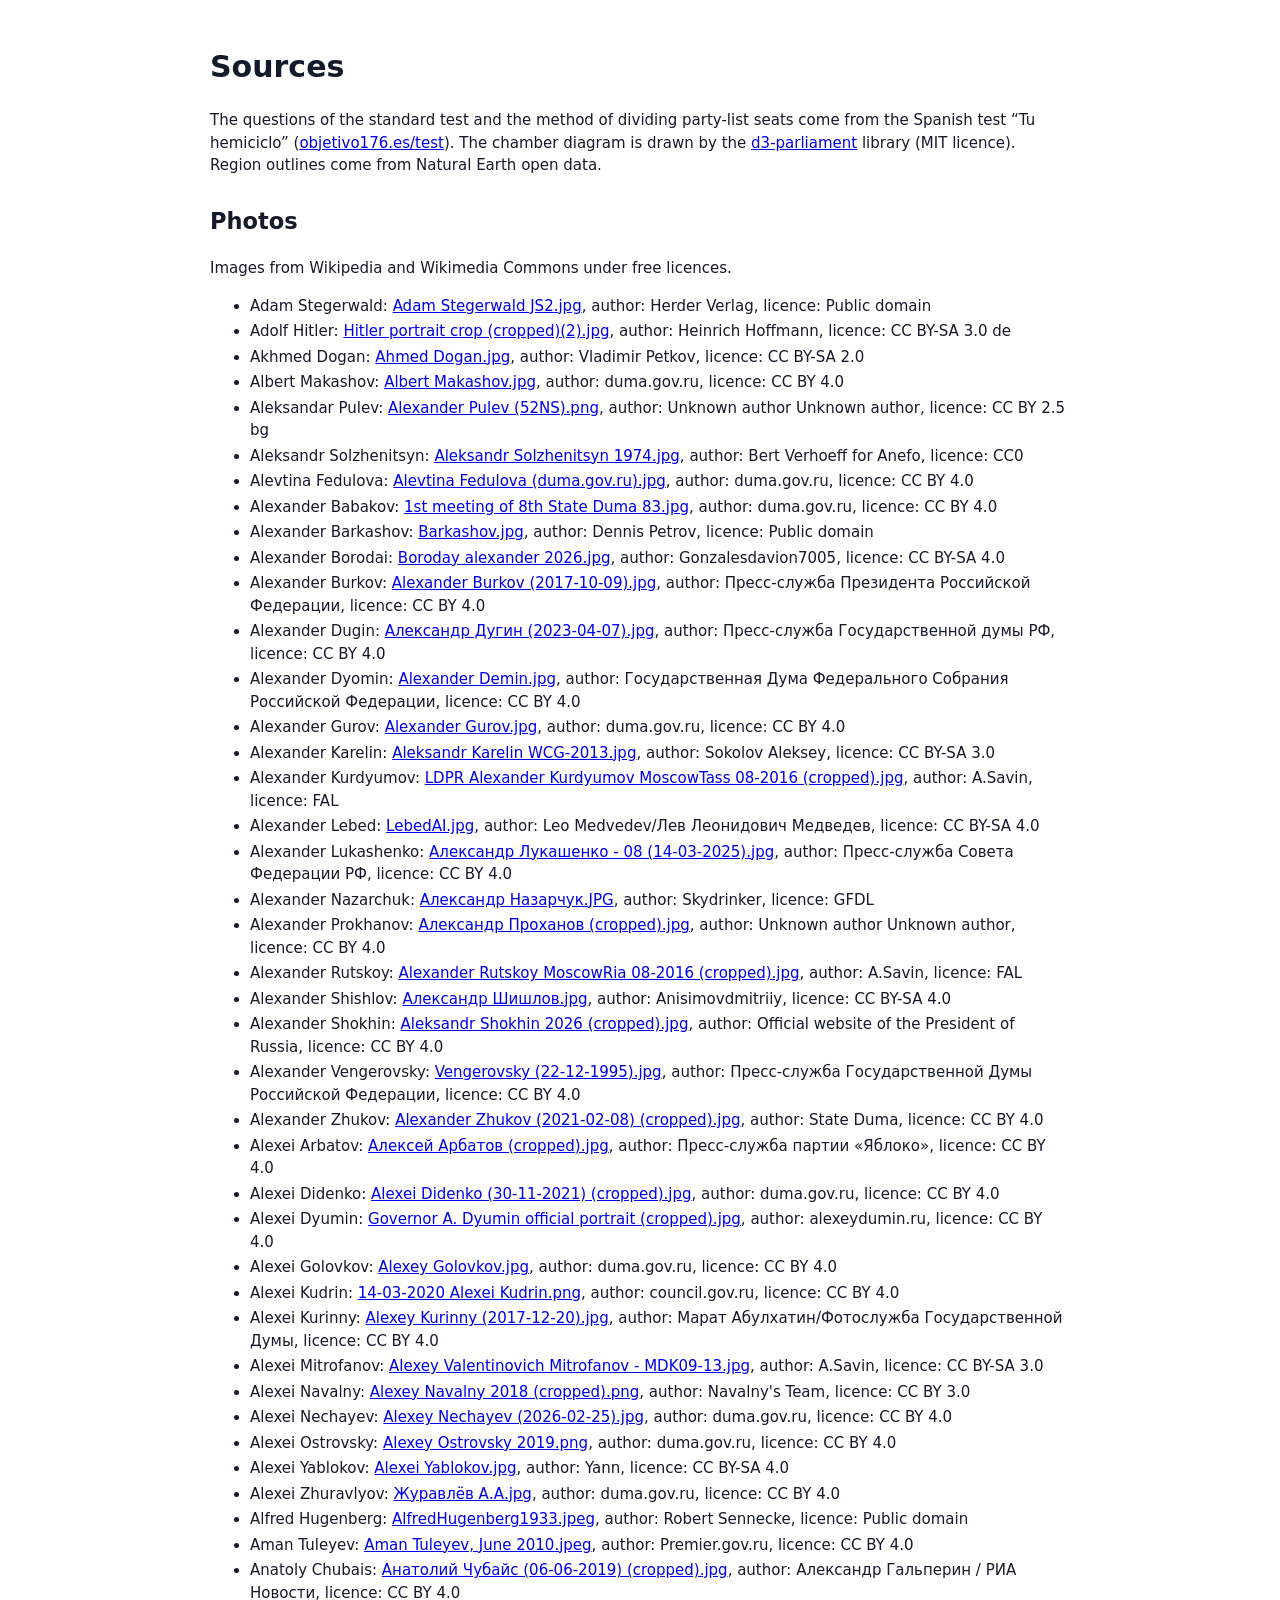
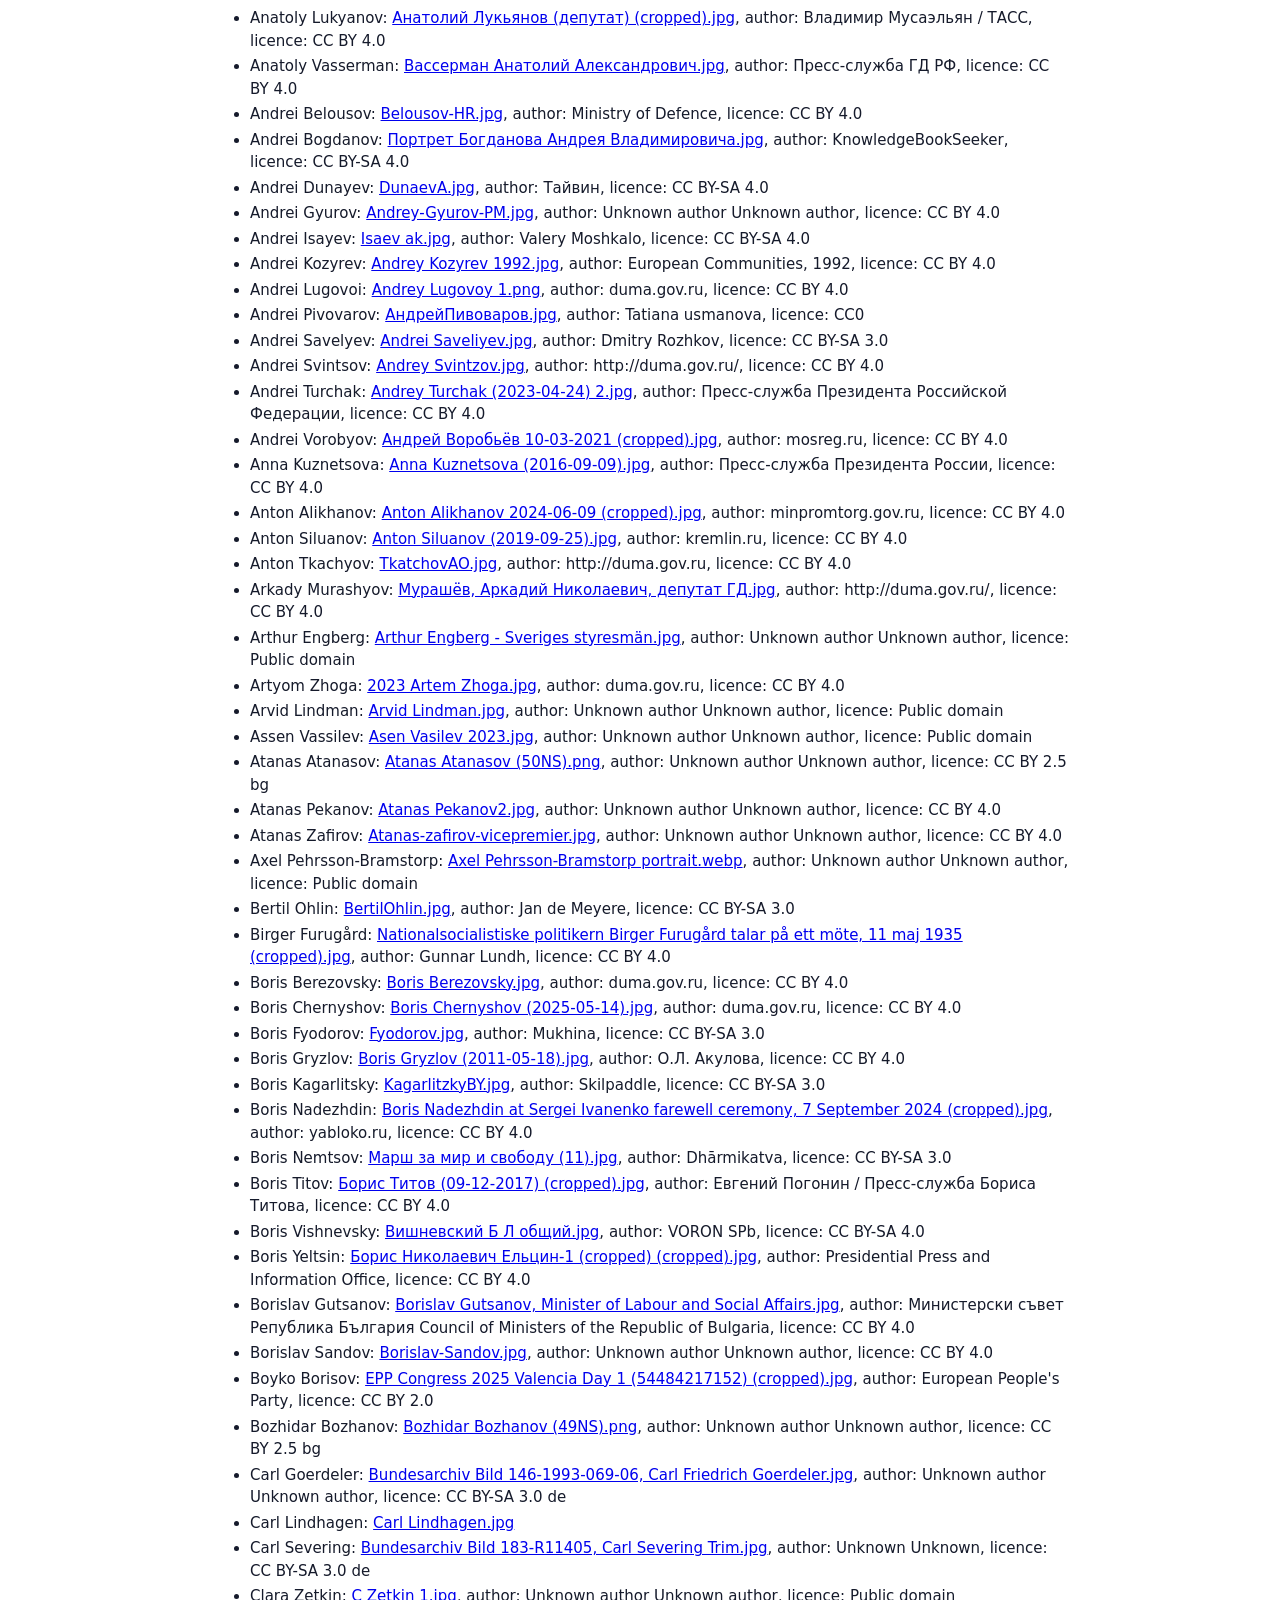
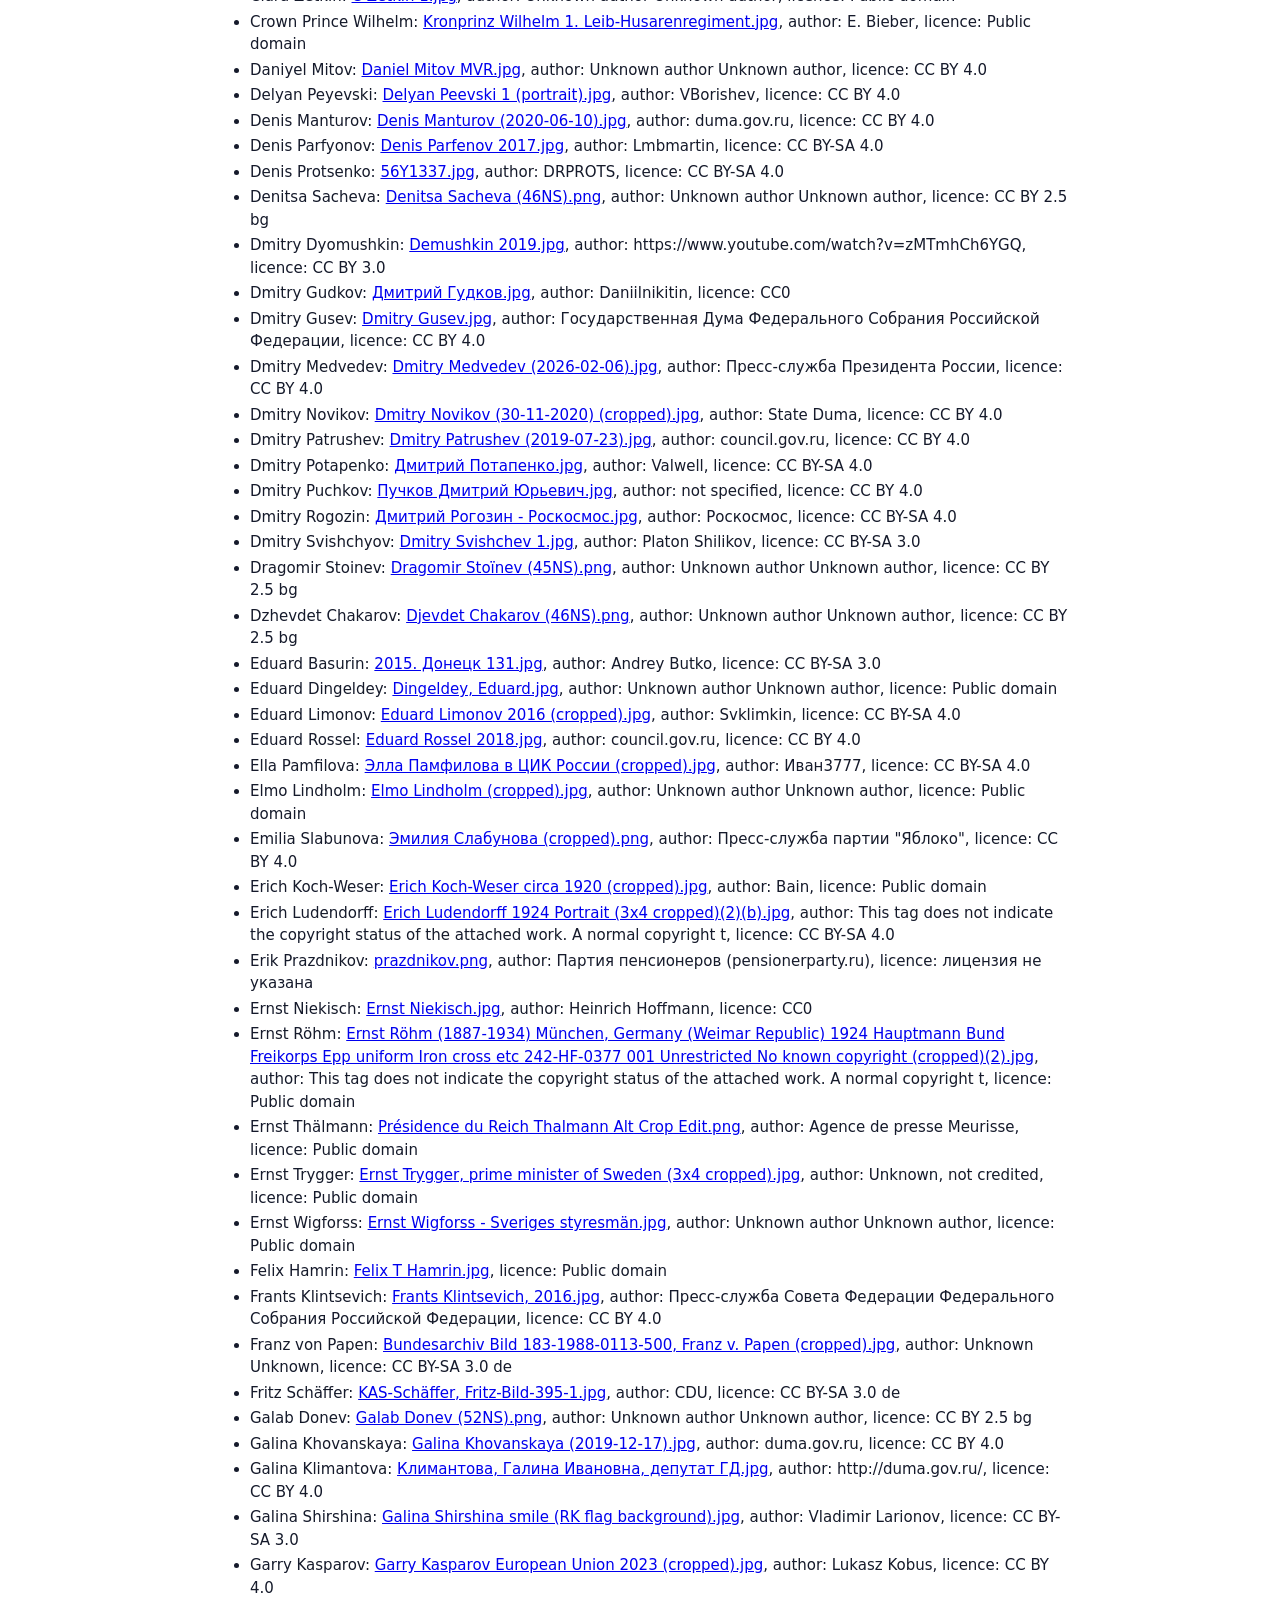
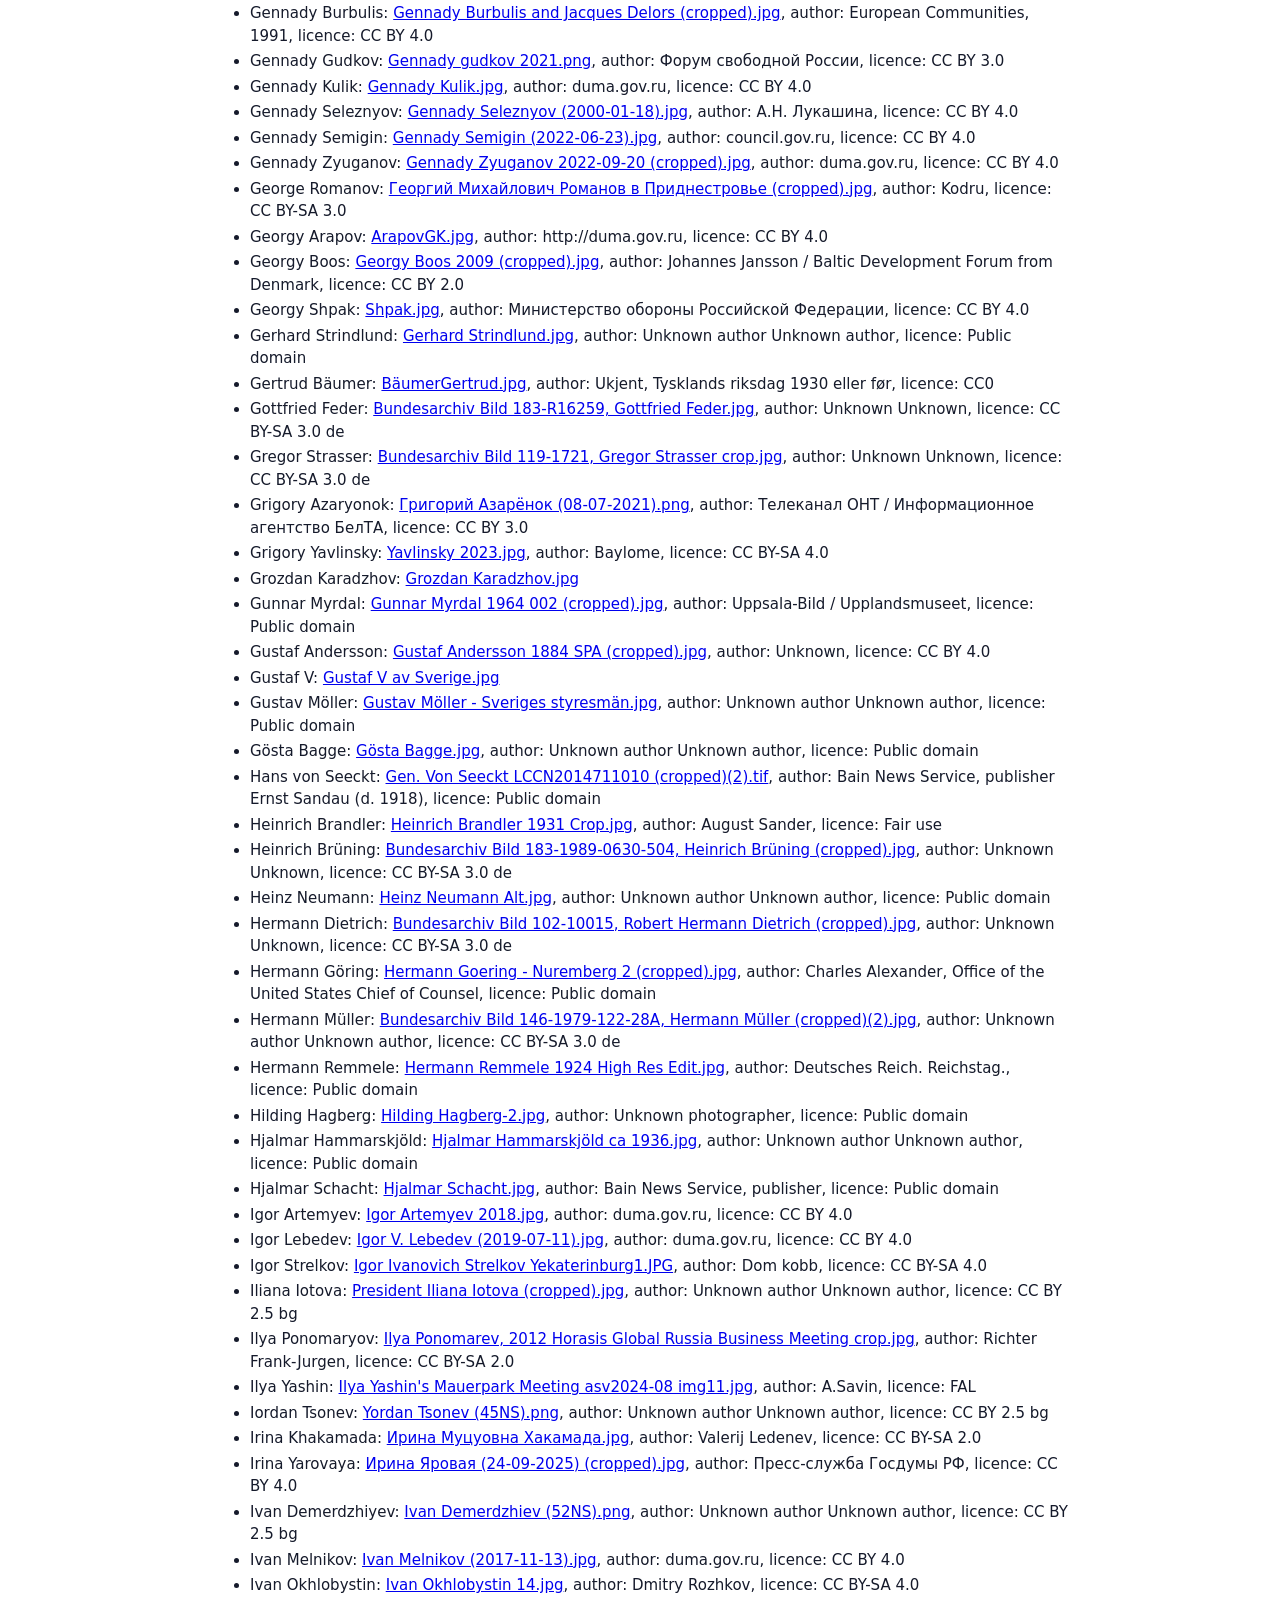
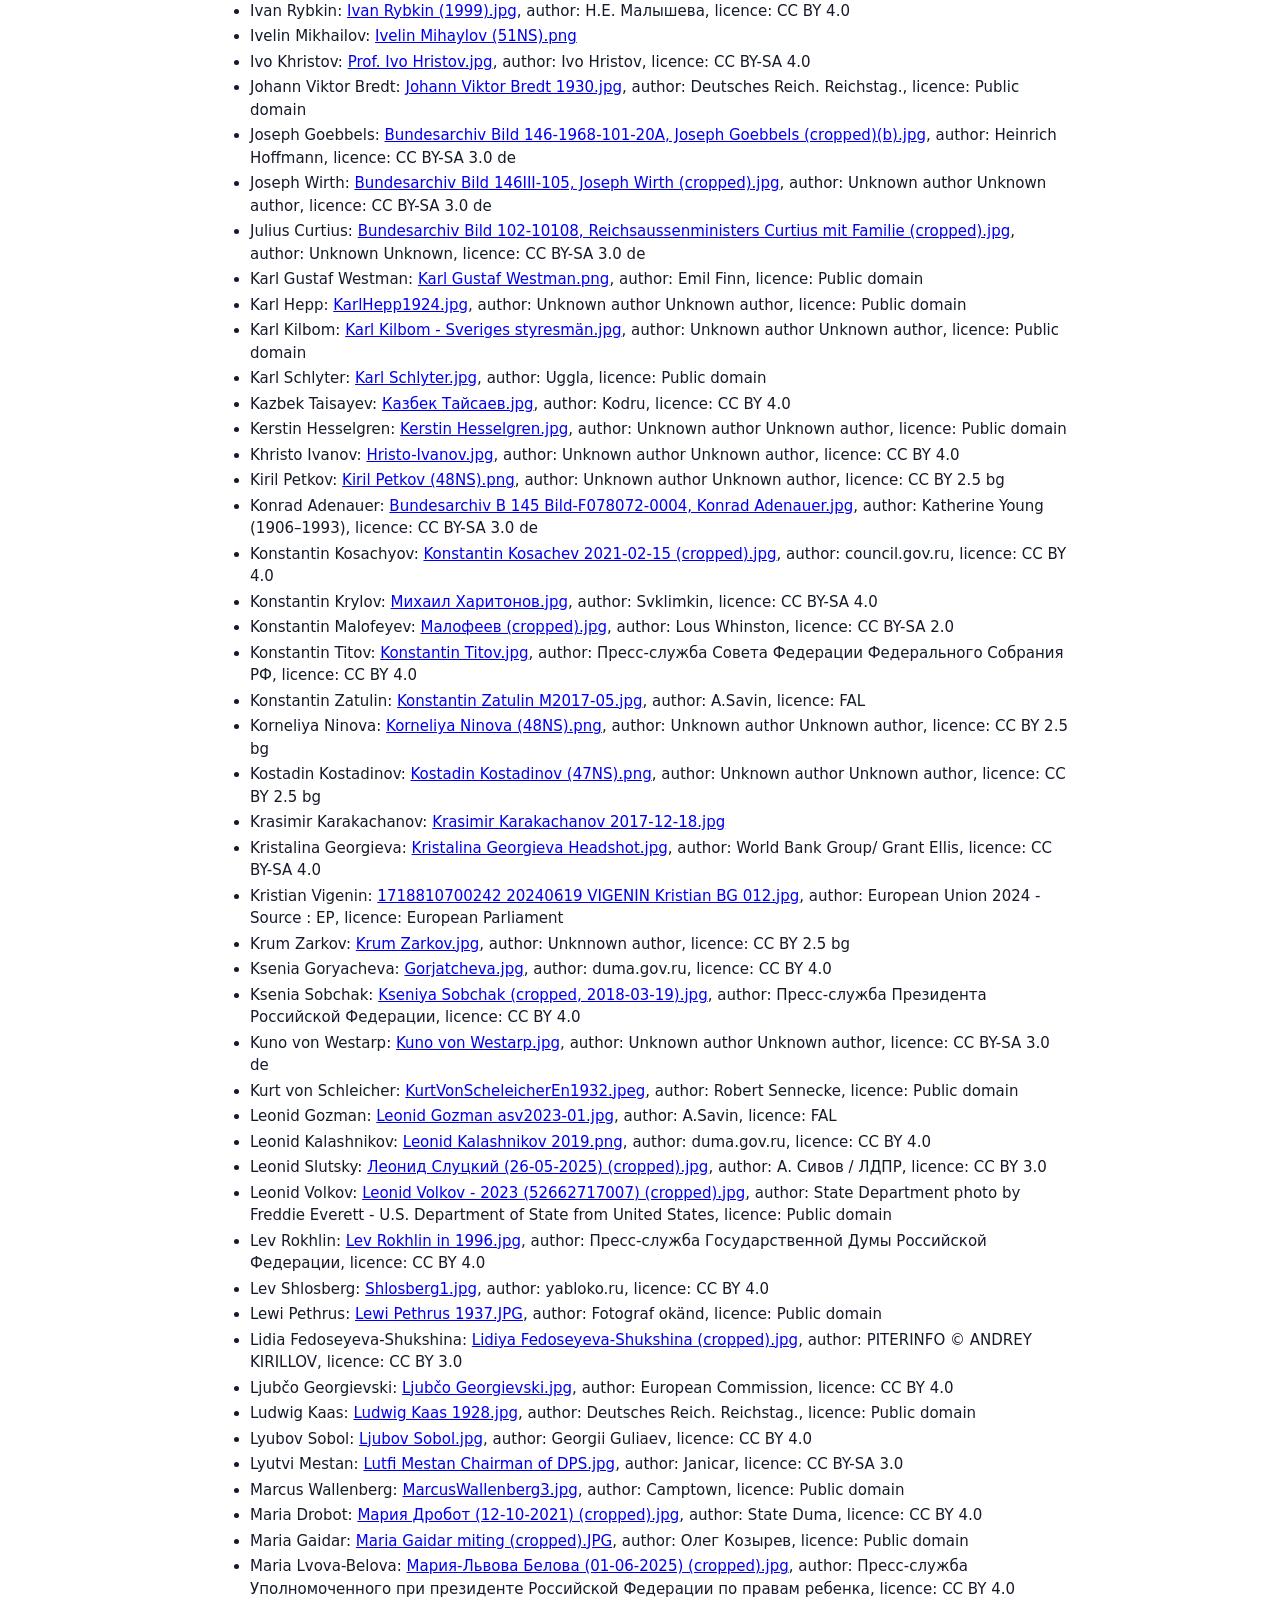
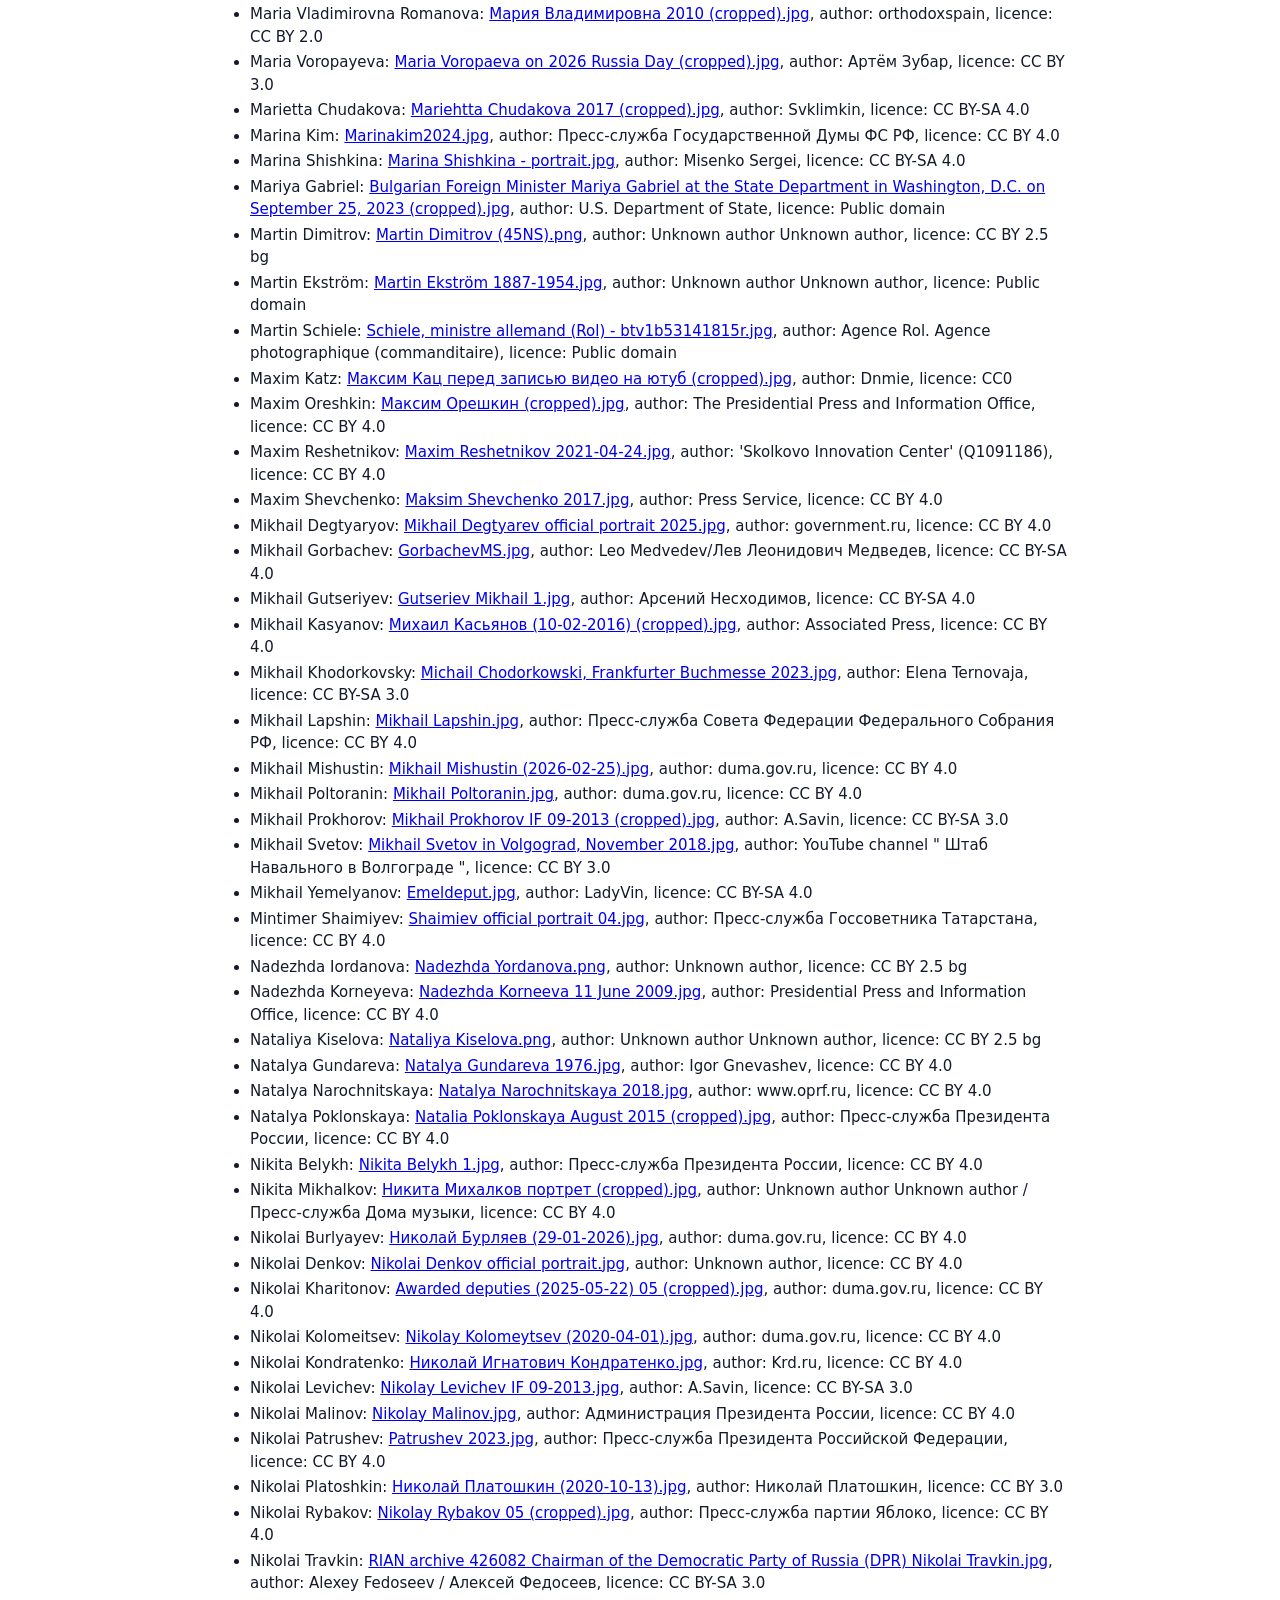
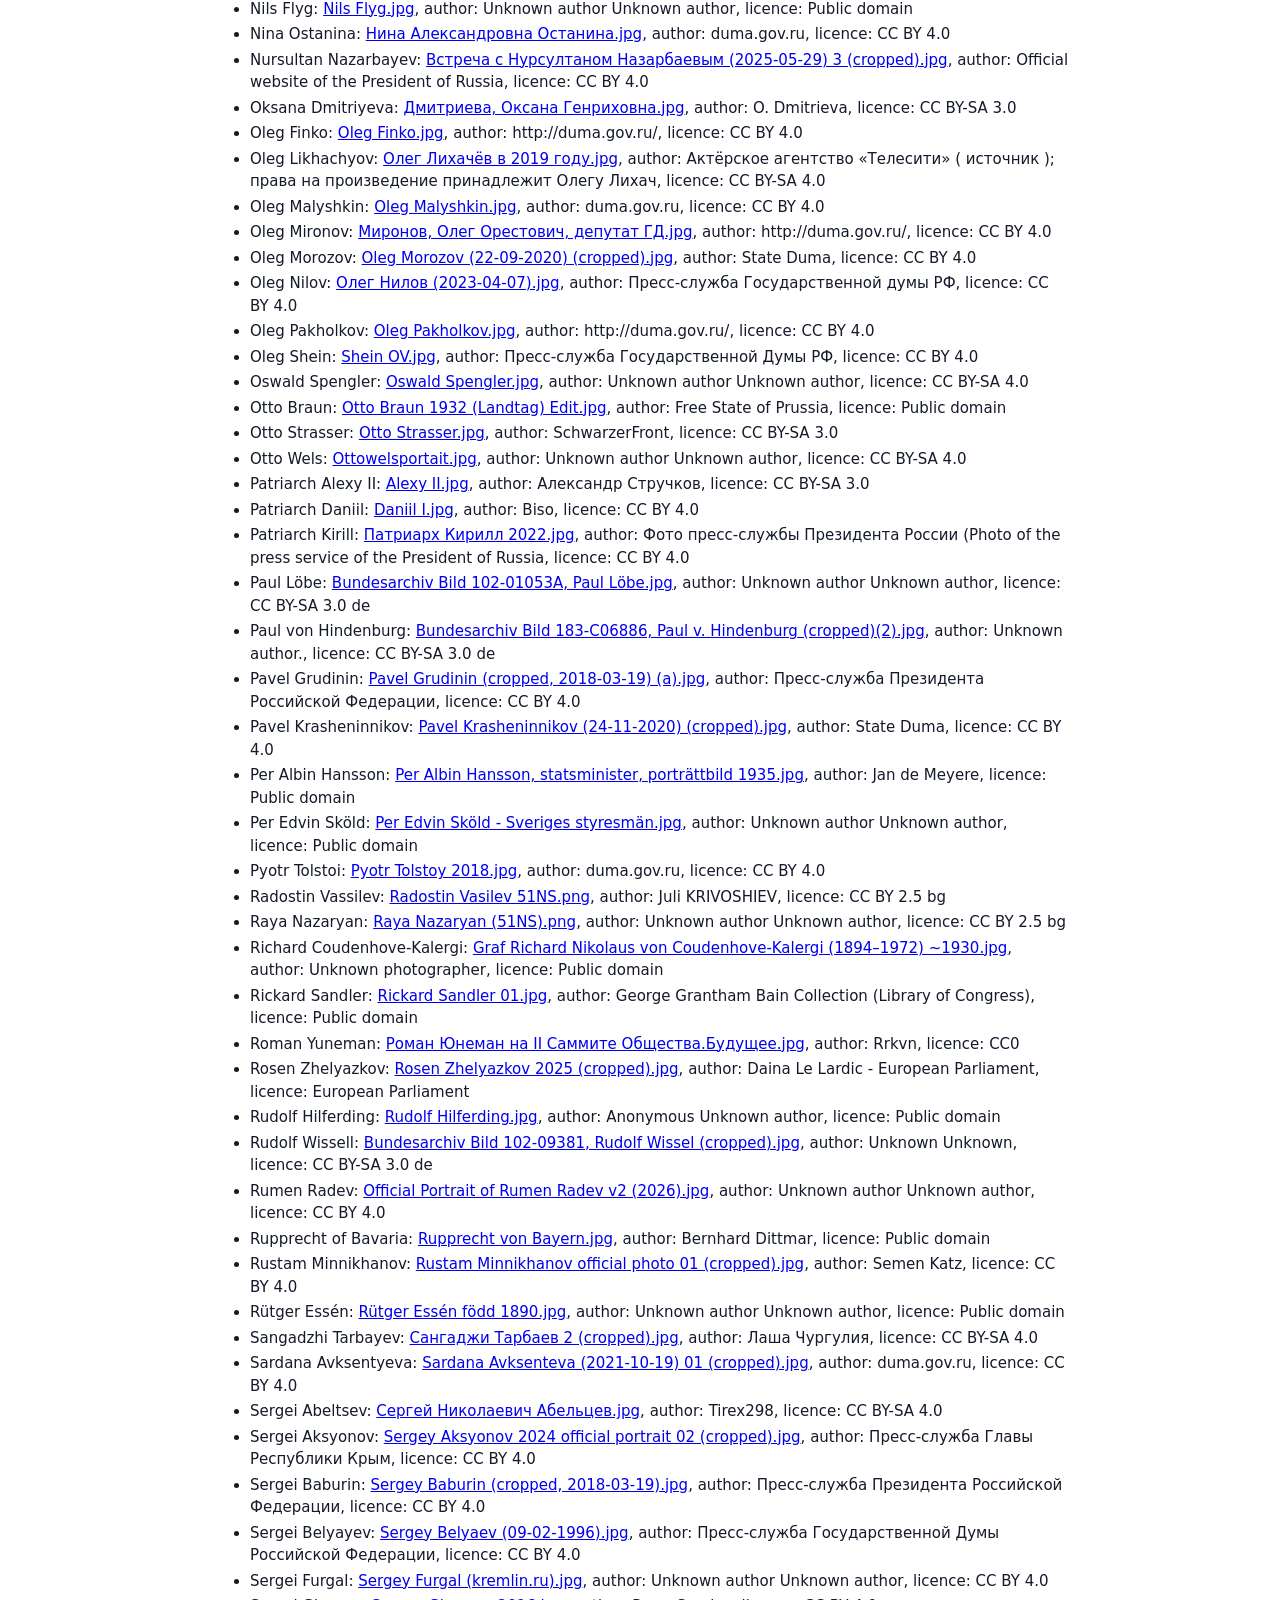
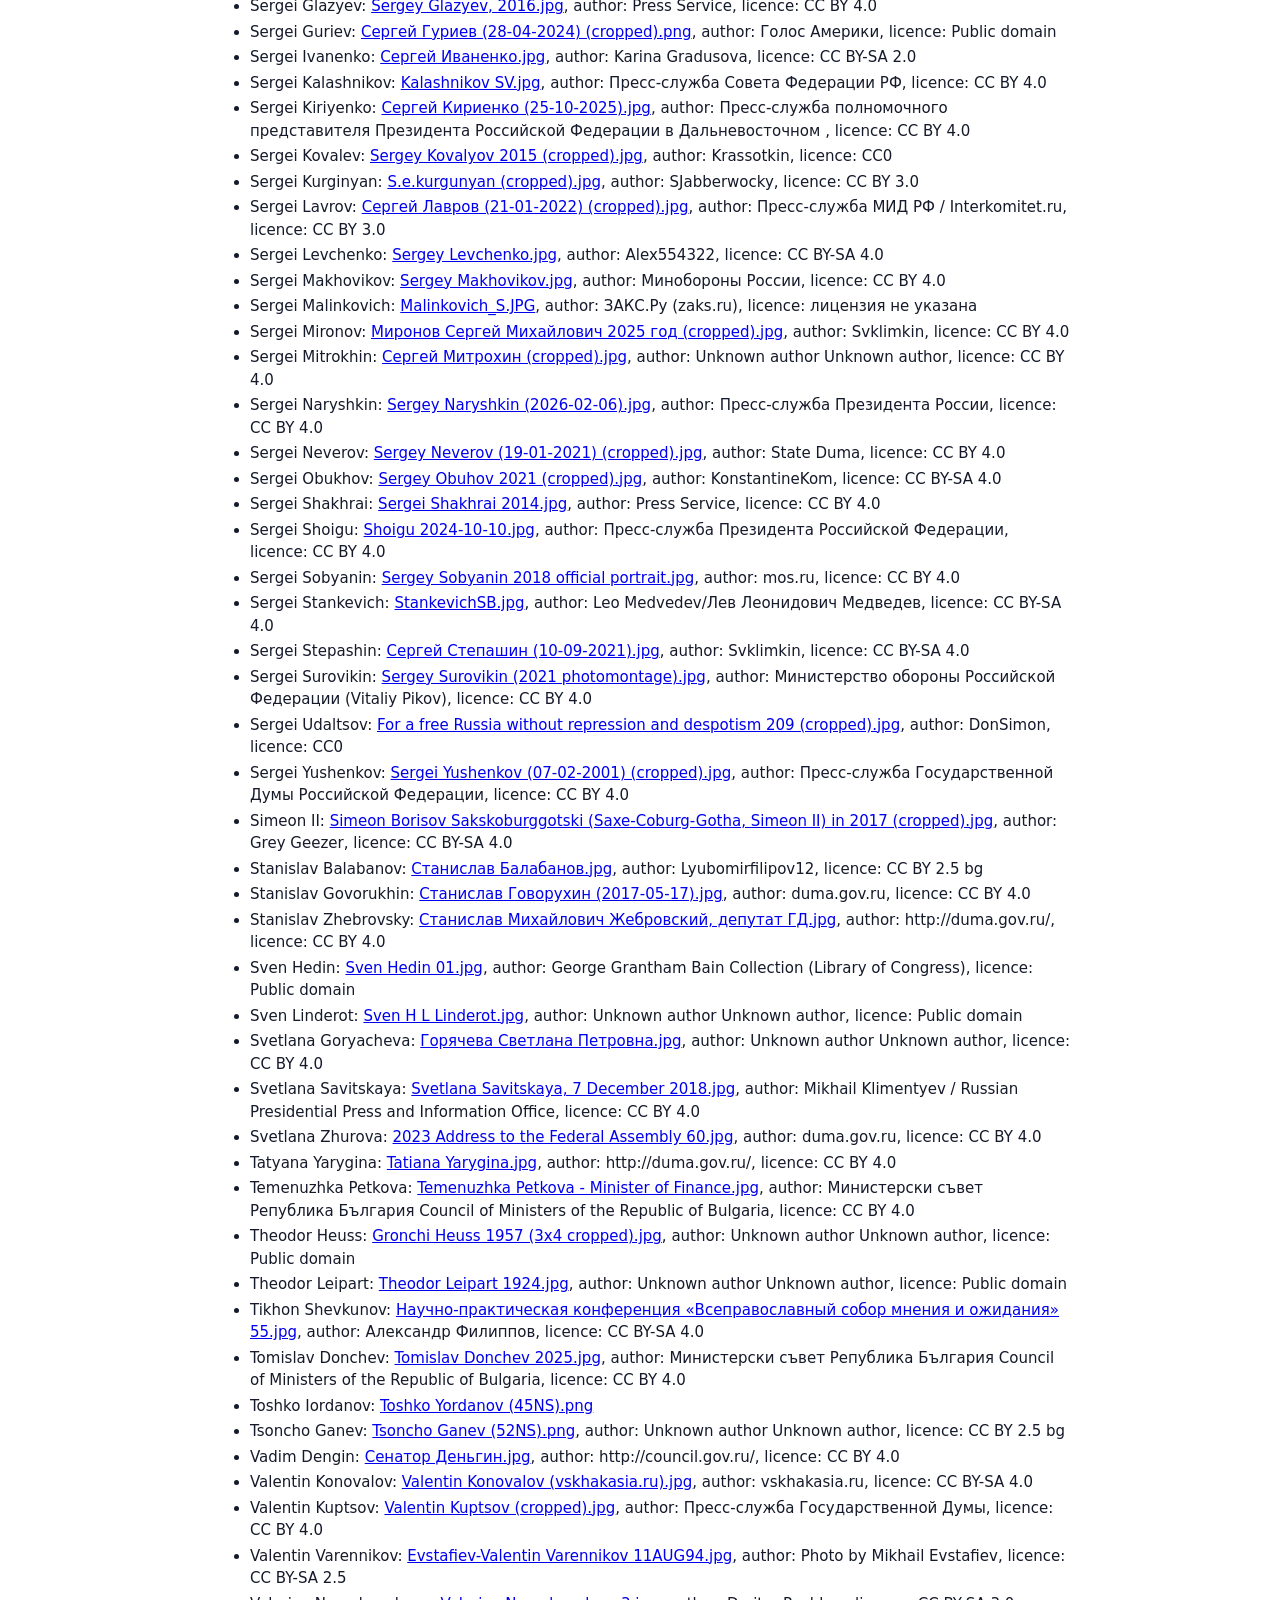
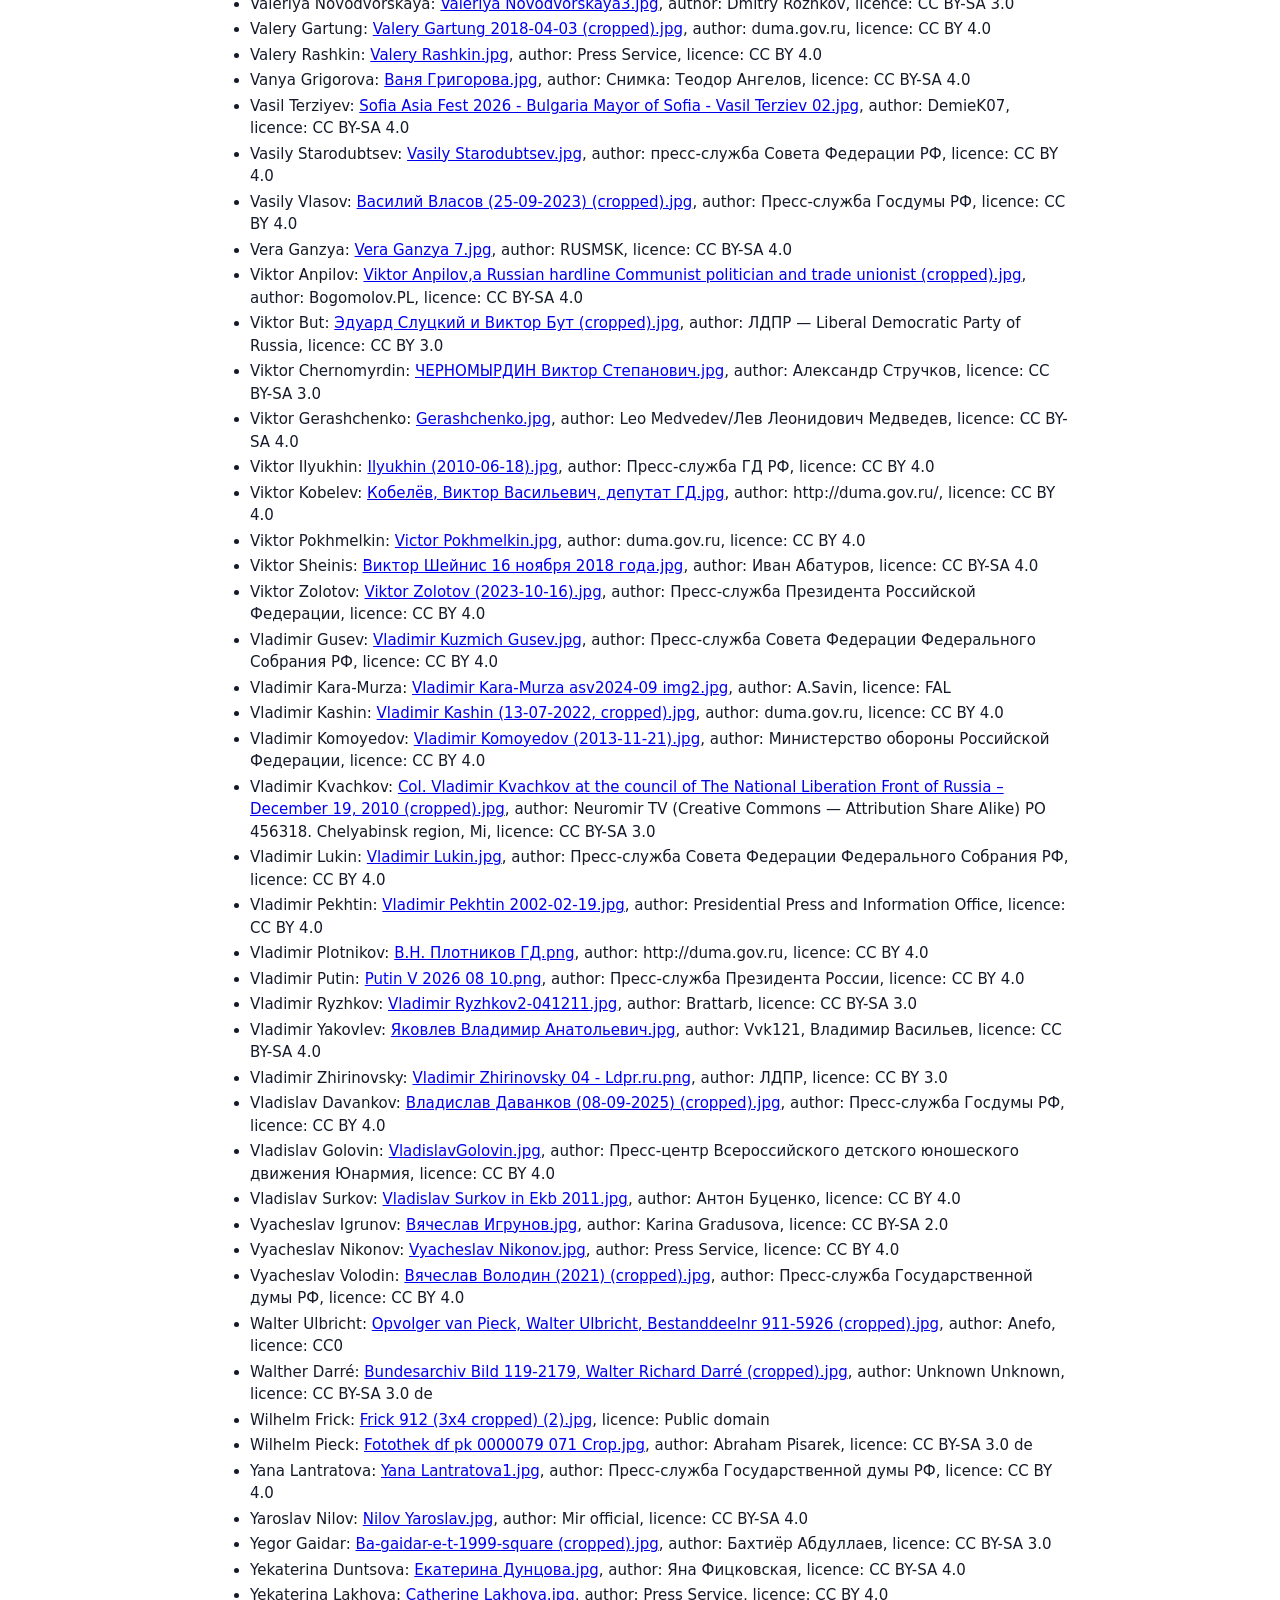
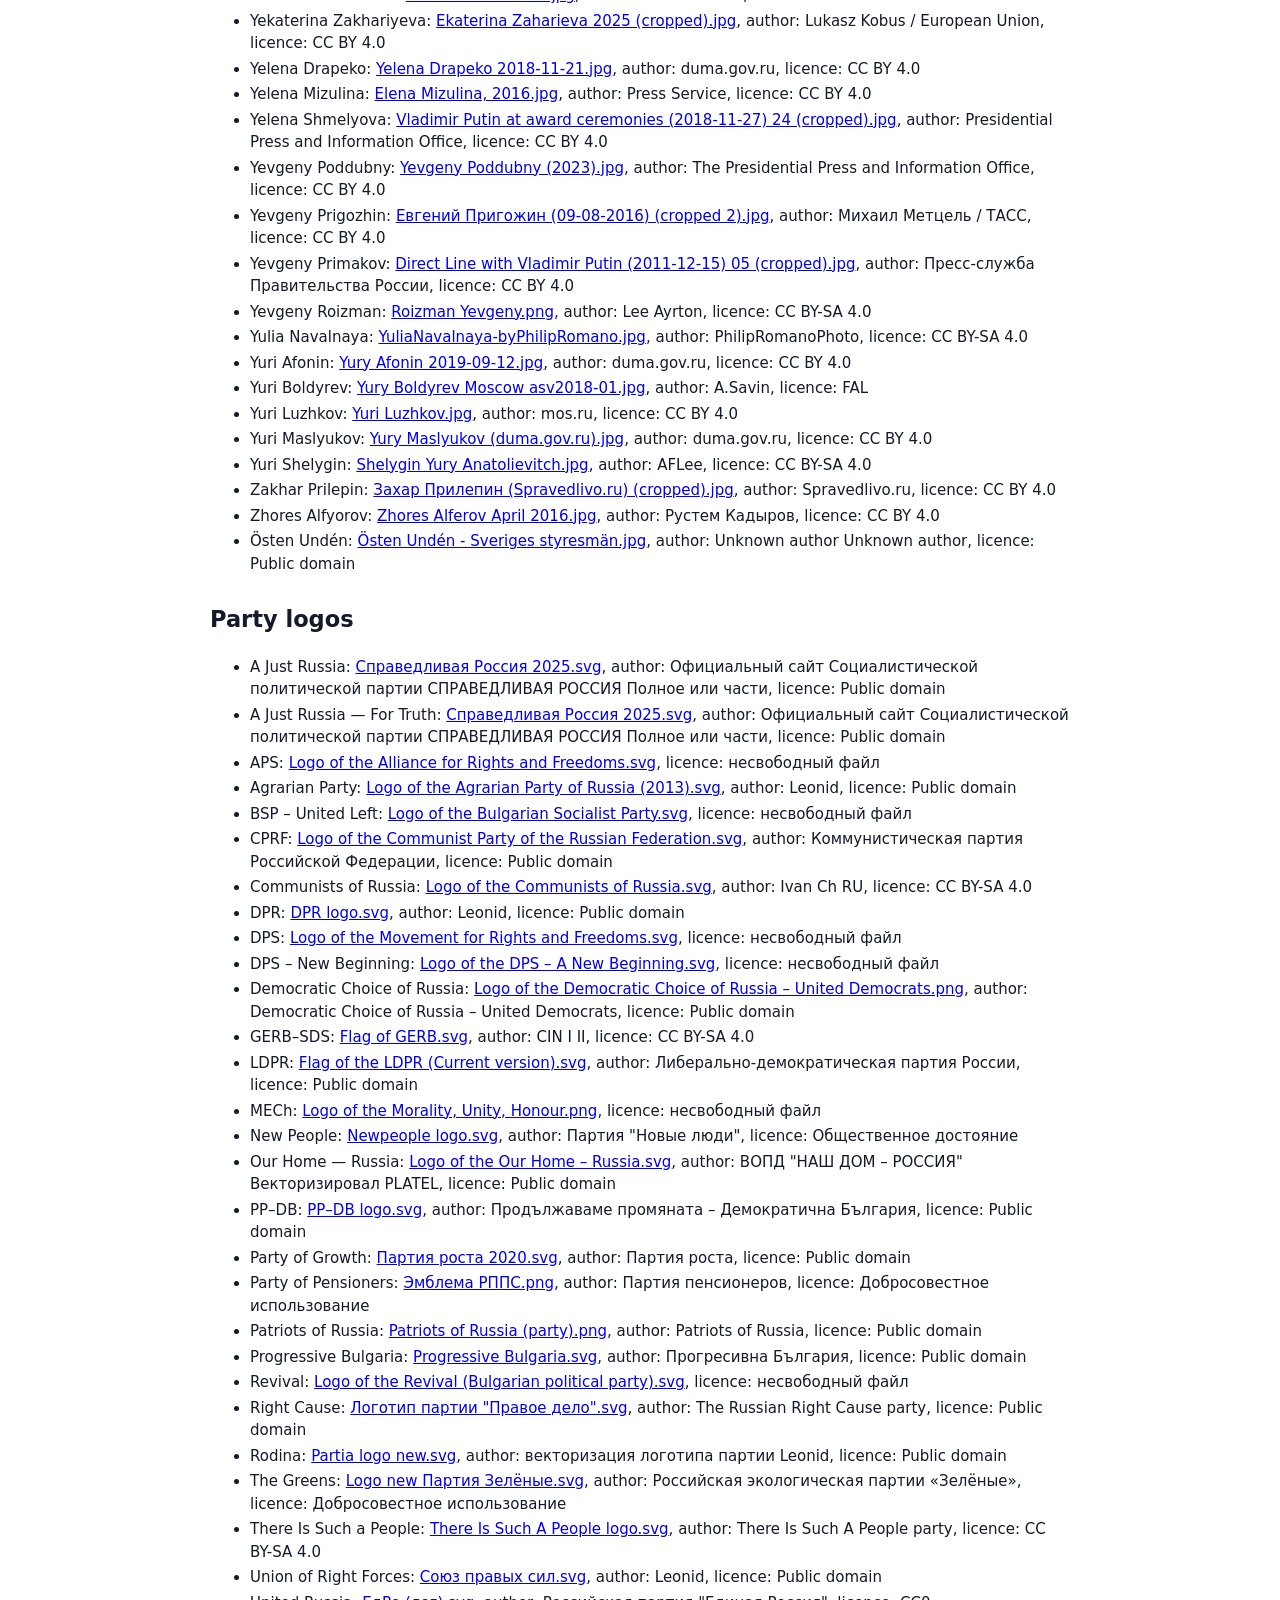
<file: credits.html>
<!DOCTYPE html>
<html lang="en">
<head>
<meta charset="UTF-8">
<meta name="viewport" content="width=device-width, initial-scale=1">
<title>Duma Simulator — sources</title>
<style>body{font:15px/1.5 system-ui,sans-serif;max-width:860px;margin:0 auto;padding:24px 20px;color:#151a2b;background:#fff}li{margin:3px 0;overflow-wrap:anywhere}h2{margin-top:28px}</style>
</head>
<body>
<h1>Sources</h1>
<p>The questions of the standard test and the method of dividing party-list seats come from the Spanish test “Tu hemiciclo” (<a href="https://objetivo176.es/test">objetivo176.es/test</a>). The chamber diagram is drawn by the <a href="https://github.com/geoffreybr/d3-parliament">d3-parliament</a> library (MIT licence). Region outlines come from Natural Earth open data.</p>
<h2>Photos</h2>
<p>Images from Wikipedia and Wikimedia Commons under free licences.</p>
<ul>
<li>Adam Stegerwald: <a href="https://commons.wikimedia.org/wiki/File:Adam_Stegerwald_JS2.jpg">Adam Stegerwald JS2.jpg</a>, author: Herder Verlag, licence: Public domain</li>
<li>Adolf Hitler: <a href="https://commons.wikimedia.org/wiki/File:Hitler_portrait_crop_(cropped)(2).jpg">Hitler portrait crop (cropped)(2).jpg</a>, author: Heinrich Hoffmann, licence: CC BY-SA 3.0 de</li>
<li>Akhmed Dogan: <a href="https://commons.wikimedia.org/wiki/File:Ahmed_Dogan.jpg">Ahmed Dogan.jpg</a>, author: Vladimir Petkov, licence: CC BY-SA 2.0</li>
<li>Albert Makashov: <a href="https://commons.wikimedia.org/wiki/File:Albert_Makashov.jpg">Albert Makashov.jpg</a>, author: duma.gov.ru, licence: CC BY 4.0</li>
<li>Aleksandar Pulev: <a href="https://commons.wikimedia.org/wiki/File:Alexander_Pulev_(52NS).png">Alexander Pulev (52NS).png</a>, author: Unknown author Unknown author, licence: CC BY 2.5 bg</li>
<li>Aleksandr Solzhenitsyn: <a href="https://commons.wikimedia.org/wiki/File:Aleksandr_Solzhenitsyn_1974.jpg">Aleksandr Solzhenitsyn 1974.jpg</a>, author: Bert Verhoeff for Anefo, licence: CC0</li>
<li>Alevtina Fedulova: <a href="https://commons.wikimedia.org/wiki/File:Alevtina_Fedulova_(duma.gov.ru).jpg">Alevtina Fedulova (duma.gov.ru).jpg</a>, author: duma.gov.ru, licence: CC BY 4.0</li>
<li>Alexander Babakov: <a href="https://commons.wikimedia.org/wiki/File:1st_meeting_of_8th_State_Duma_83.jpg">1st meeting of 8th State Duma 83.jpg</a>, author: duma.gov.ru, licence: CC BY 4.0</li>
<li>Alexander Barkashov: <a href="https://commons.wikimedia.org/wiki/File:Barkashov.jpg">Barkashov.jpg</a>, author: Dennis Petrov, licence: Public domain</li>
<li>Alexander Borodai: <a href="https://commons.wikimedia.org/wiki/File:Boroday_alexander_2026.jpg">Boroday alexander 2026.jpg</a>, author: Gonzalesdavion7005, licence: CC BY-SA 4.0</li>
<li>Alexander Burkov: <a href="https://commons.wikimedia.org/wiki/File:Alexander_Burkov_(2017-10-09).jpg">Alexander Burkov (2017-10-09).jpg</a>, author: Пресс-служба Президента Российской Федерации, licence: CC BY 4.0</li>
<li>Alexander Dugin: <a href="https://commons.wikimedia.org/wiki/File:%D0%90%D0%BB%D0%B5%D0%BA%D1%81%D0%B0%D0%BD%D0%B4%D1%80_%D0%94%D1%83%D0%B3%D0%B8%D0%BD_(2023-04-07).jpg">Александр Дугин (2023-04-07).jpg</a>, author: Пресс-служба Государственной думы РФ, licence: CC BY 4.0</li>
<li>Alexander Dyomin: <a href="https://commons.wikimedia.org/wiki/File:Alexander_Demin.jpg">Alexander Demin.jpg</a>, author: Государственная Дума Федерального Собрания Российской Федерации, licence: CC BY 4.0</li>
<li>Alexander Gurov: <a href="https://commons.wikimedia.org/wiki/File:Alexander_Gurov.jpg">Alexander Gurov.jpg</a>, author: duma.gov.ru, licence: CC BY 4.0</li>
<li>Alexander Karelin: <a href="https://commons.wikimedia.org/wiki/File:Aleksandr_Karelin_WCG-2013.jpg">Aleksandr Karelin WCG-2013.jpg</a>, author: Sokolov Aleksey, licence: CC BY-SA 3.0</li>
<li>Alexander Kurdyumov: <a href="https://commons.wikimedia.org/wiki/File:LDPR_Alexander_Kurdyumov_MoscowTass_08-2016_(cropped).jpg">LDPR Alexander Kurdyumov MoscowTass 08-2016 (cropped).jpg</a>, author: A.Savin, licence: FAL</li>
<li>Alexander Lebed: <a href="https://commons.wikimedia.org/wiki/File:LebedAI.jpg">LebedAI.jpg</a>, author: Leo Medvedev/Лев Леонидович Медведев, licence: CC BY-SA 4.0</li>
<li>Alexander Lukashenko: <a href="https://commons.wikimedia.org/wiki/File:%D0%90%D0%BB%D0%B5%D0%BA%D1%81%D0%B0%D0%BD%D0%B4%D1%80_%D0%9B%D1%83%D0%BA%D0%B0%D1%88%D0%B5%D0%BD%D0%BA%D0%BE_-_08_(14-03-2025).jpg">Александр Лукашенко - 08 (14-03-2025).jpg</a>, author: Пресс-служба Совета Федерации РФ, licence: CC BY 4.0</li>
<li>Alexander Nazarchuk: <a href="https://commons.wikimedia.org/wiki/File:%D0%90%D0%BB%D0%B5%D0%BA%D1%81%D0%B0%D0%BD%D0%B4%D1%80_%D0%9D%D0%B0%D0%B7%D0%B0%D1%80%D1%87%D1%83%D0%BA.JPG">Александр Назарчук.JPG</a>, author: Skydrinker, licence: GFDL</li>
<li>Alexander Prokhanov: <a href="https://commons.wikimedia.org/wiki/File:%D0%90%D0%BB%D0%B5%D0%BA%D1%81%D0%B0%D0%BD%D0%B4%D1%80_%D0%9F%D1%80%D0%BE%D1%85%D0%B0%D0%BD%D0%BE%D0%B2_(cropped).jpg">Александр Проханов (cropped).jpg</a>, author: Unknown author Unknown author, licence: CC BY 4.0</li>
<li>Alexander Rutskoy: <a href="https://commons.wikimedia.org/wiki/File:Alexander_Rutskoy_MoscowRia_08-2016_(cropped).jpg">Alexander Rutskoy MoscowRia 08-2016 (cropped).jpg</a>, author: A.Savin, licence: FAL</li>
<li>Alexander Shishlov: <a href="https://commons.wikimedia.org/wiki/File:%D0%90%D0%BB%D0%B5%D0%BA%D1%81%D0%B0%D0%BD%D0%B4%D1%80_%D0%A8%D0%B8%D1%88%D0%BB%D0%BE%D0%B2.jpg">Александр Шишлов.jpg</a>, author: Anisimovdmitriiy, licence: CC BY-SA 4.0</li>
<li>Alexander Shokhin: <a href="https://commons.wikimedia.org/wiki/File:Aleksandr_Shokhin_2026_(cropped).jpg">Aleksandr Shokhin 2026 (cropped).jpg</a>, author: Official website of the President of Russia, licence: CC BY 4.0</li>
<li>Alexander Vengerovsky: <a href="https://commons.wikimedia.org/wiki/File:Vengerovsky_(22-12-1995).jpg">Vengerovsky (22-12-1995).jpg</a>, author: Пресс-служба Государственной Думы Российской Федерации, licence: CC BY 4.0</li>
<li>Alexander Zhukov: <a href="https://commons.wikimedia.org/wiki/File:Alexander_Zhukov_(2021-02-08)_(cropped).jpg">Alexander Zhukov (2021-02-08) (cropped).jpg</a>, author: State Duma, licence: CC BY 4.0</li>
<li>Alexei Arbatov: <a href="https://commons.wikimedia.org/wiki/File:%D0%90%D0%BB%D0%B5%D0%BA%D1%81%D0%B5%D0%B9_%D0%90%D1%80%D0%B1%D0%B0%D1%82%D0%BE%D0%B2_(cropped).jpg">Алексей Арбатов (cropped).jpg</a>, author: Пресс-служба партии «Яблоко», licence: CC BY 4.0</li>
<li>Alexei Didenko: <a href="https://commons.wikimedia.org/wiki/File:Alexei_Didenko_(30-11-2021)_(cropped).jpg">Alexei Didenko (30-11-2021) (cropped).jpg</a>, author: duma.gov.ru, licence: CC BY 4.0</li>
<li>Alexei Dyumin: <a href="https://commons.wikimedia.org/wiki/File:Governor_A._Dyumin_official_portrait_(cropped).jpg">Governor A. Dyumin official portrait (cropped).jpg</a>, author: alexeydumin.ru, licence: CC BY 4.0</li>
<li>Alexei Golovkov: <a href="https://commons.wikimedia.org/wiki/File:Alexey_Golovkov.jpg">Alexey Golovkov.jpg</a>, author: duma.gov.ru, licence: CC BY 4.0</li>
<li>Alexei Kudrin: <a href="https://commons.wikimedia.org/wiki/File:14-03-2020_Alexei_Kudrin.png">14-03-2020 Alexei Kudrin.png</a>, author: council.gov.ru, licence: CC BY 4.0</li>
<li>Alexei Kurinny: <a href="https://commons.wikimedia.org/wiki/File:Alexey_Kurinny_(2017-12-20).jpg">Alexey Kurinny (2017-12-20).jpg</a>, author: Марат Абулхатин/Фотослужба Государственной Думы, licence: CC BY 4.0</li>
<li>Alexei Mitrofanov: <a href="https://commons.wikimedia.org/wiki/File:Alexey_Valentinovich_Mitrofanov_-_MDK09-13.jpg">Alexey Valentinovich Mitrofanov - MDK09-13.jpg</a>, author: A.Savin, licence: CC BY-SA 3.0</li>
<li>Alexei Navalny: <a href="https://commons.wikimedia.org/wiki/File:Alexey_Navalny_2018_(cropped).png">Alexey Navalny 2018 (cropped).png</a>, author: Navalny's Team, licence: CC BY 3.0</li>
<li>Alexei Nechayev: <a href="https://commons.wikimedia.org/wiki/File:Alexey_Nechayev_(2026-02-25).jpg">Alexey Nechayev (2026-02-25).jpg</a>, author: duma.gov.ru, licence: CC BY 4.0</li>
<li>Alexei Ostrovsky: <a href="https://commons.wikimedia.org/wiki/File:Alexey_Ostrovsky_2019.png">Alexey Ostrovsky 2019.png</a>, author: duma.gov.ru, licence: CC BY 4.0</li>
<li>Alexei Yablokov: <a href="https://commons.wikimedia.org/wiki/File:Alexei_Yablokov.jpg">Alexei Yablokov.jpg</a>, author: Yann, licence: CC BY-SA 4.0</li>
<li>Alexei Zhuravlyov: <a href="https://commons.wikimedia.org/wiki/File:%D0%96%D1%83%D1%80%D0%B0%D0%B2%D0%BB%D1%91%D0%B2_%D0%90.%D0%90.jpg">Журавлёв А.А.jpg</a>, author: duma.gov.ru, licence: CC BY 4.0</li>
<li>Alfred Hugenberg: <a href="https://commons.wikimedia.org/wiki/File:AlfredHugenberg1933.jpeg">AlfredHugenberg1933.jpeg</a>, author: Robert Sennecke, licence: Public domain</li>
<li>Aman Tuleyev: <a href="https://commons.wikimedia.org/wiki/File:Aman_Tuleyev%2C_June_2010.jpeg">Aman Tuleyev, June 2010.jpeg</a>, author: Premier.gov.ru, licence: CC BY 4.0</li>
<li>Anatoly Chubais: <a href="https://commons.wikimedia.org/wiki/File:%D0%90%D0%BD%D0%B0%D1%82%D0%BE%D0%BB%D0%B8%D0%B9_%D0%A7%D1%83%D0%B1%D0%B0%D0%B9%D1%81_(06-06-2019)_(cropped).jpg">Анатолий Чубайс (06-06-2019) (cropped).jpg</a>, author: Александр Гальперин / РИА Новости, licence: CC BY 4.0</li>
<li>Anatoly Lukyanov: <a href="https://commons.wikimedia.org/wiki/File:%D0%90%D0%BD%D0%B0%D1%82%D0%BE%D0%BB%D0%B8%D0%B9_%D0%9B%D1%83%D0%BA%D1%8C%D1%8F%D0%BD%D0%BE%D0%B2_(%D0%B4%D0%B5%D0%BF%D1%83%D1%82%D0%B0%D1%82)_(cropped).jpg">Анатолий Лукьянов (депутат) (cropped).jpg</a>, author: Владимир Мусаэльян / ТАСС, licence: CC BY 4.0</li>
<li>Anatoly Vasserman: <a href="https://commons.wikimedia.org/wiki/File:%D0%92%D0%B0%D1%81%D1%81%D0%B5%D1%80%D0%BC%D0%B0%D0%BD_%D0%90%D0%BD%D0%B0%D1%82%D0%BE%D0%BB%D0%B8%D0%B9_%D0%90%D0%BB%D0%B5%D0%BA%D1%81%D0%B0%D0%BD%D0%B4%D1%80%D0%BE%D0%B2%D0%B8%D1%87.jpg">Вассерман Анатолий Александрович.jpg</a>, author: Пресс-служба ГД РФ, licence: CC BY 4.0</li>
<li>Andrei Belousov: <a href="https://commons.wikimedia.org/wiki/File:Belousov-HR.jpg">Belousov-HR.jpg</a>, author: Ministry of Defence, licence: CC BY 4.0</li>
<li>Andrei Bogdanov: <a href="https://commons.wikimedia.org/wiki/File:%D0%9F%D0%BE%D1%80%D1%82%D1%80%D0%B5%D1%82_%D0%91%D0%BE%D0%B3%D0%B4%D0%B0%D0%BD%D0%BE%D0%B2%D0%B0_%D0%90%D0%BD%D0%B4%D1%80%D0%B5%D1%8F_%D0%92%D0%BB%D0%B0%D0%B4%D0%B8%D0%BC%D0%B8%D1%80%D0%BE%D0%B2%D0%B8%D1%87%D0%B0.jpg">Портрет Богданова Андрея Владимировича.jpg</a>, author: KnowledgeBookSeeker, licence: CC BY-SA 4.0</li>
<li>Andrei Dunayev: <a href="https://commons.wikimedia.org/wiki/File:DunaevA.jpg">DunaevA.jpg</a>, author: Тайвин, licence: CC BY-SA 4.0</li>
<li>Andrei Gyurov: <a href="https://commons.wikimedia.org/wiki/File:Andrey-Gyurov-PM.jpg">Andrey-Gyurov-PM.jpg</a>, author: Unknown author Unknown author, licence: CC BY 4.0</li>
<li>Andrei Isayev: <a href="https://commons.wikimedia.org/wiki/File:Isaev_ak.jpg">Isaev ak.jpg</a>, author: Valery Moshkalo, licence: CC BY-SA 4.0</li>
<li>Andrei Kozyrev: <a href="https://commons.wikimedia.org/wiki/File:Andrey_Kozyrev_1992.jpg">Andrey Kozyrev 1992.jpg</a>, author: European Communities, 1992, licence: CC BY 4.0</li>
<li>Andrei Lugovoi: <a href="https://commons.wikimedia.org/wiki/File:Andrey_Lugovoy_1.png">Andrey Lugovoy 1.png</a>, author: duma.gov.ru, licence: CC BY 4.0</li>
<li>Andrei Pivovarov: <a href="https://commons.wikimedia.org/wiki/File:%D0%90%D0%BD%D0%B4%D1%80%D0%B5%D0%B9%D0%9F%D0%B8%D0%B2%D0%BE%D0%B2%D0%B0%D1%80%D0%BE%D0%B2.jpg">АндрейПивоваров.jpg</a>, author: Tatiana usmanova, licence: CC0</li>
<li>Andrei Savelyev: <a href="https://commons.wikimedia.org/wiki/File:Andrei_Saveliyev.jpg">Andrei Saveliyev.jpg</a>, author: Dmitry Rozhkov, licence: CC BY-SA 3.0</li>
<li>Andrei Svintsov: <a href="https://commons.wikimedia.org/wiki/File:Andrey_Svintzov.jpg">Andrey Svintzov.jpg</a>, author: http://duma.gov.ru/, licence: CC BY 4.0</li>
<li>Andrei Turchak: <a href="https://commons.wikimedia.org/wiki/File:Andrey_Turchak_(2023-04-24)_2.jpg">Andrey Turchak (2023-04-24) 2.jpg</a>, author: Пресс-служба Президента Российской Федерации, licence: CC BY 4.0</li>
<li>Andrei Vorobyov: <a href="https://commons.wikimedia.org/wiki/File:%D0%90%D0%BD%D0%B4%D1%80%D0%B5%D0%B9_%D0%92%D0%BE%D1%80%D0%BE%D0%B1%D1%8C%D1%91%D0%B2_10-03-2021_(cropped).jpg">Андрей Воробьёв 10-03-2021 (cropped).jpg</a>, author: mosreg.ru, licence: CC BY 4.0</li>
<li>Anna Kuznetsova: <a href="https://commons.wikimedia.org/wiki/File:Anna_Kuznetsova_(2016-09-09).jpg">Anna Kuznetsova (2016-09-09).jpg</a>, author: Пресс-служба Президента России, licence: CC BY 4.0</li>
<li>Anton Alikhanov: <a href="https://commons.wikimedia.org/wiki/File:Anton_Alikhanov_2024-06-09_(cropped).jpg">Anton Alikhanov 2024-06-09 (cropped).jpg</a>, author: minpromtorg.gov.ru, licence: CC BY 4.0</li>
<li>Anton Siluanov: <a href="https://commons.wikimedia.org/wiki/File:Anton_Siluanov_(2019-09-25).jpg">Anton Siluanov (2019-09-25).jpg</a>, author: kremlin.ru, licence: CC BY 4.0</li>
<li>Anton Tkachyov: <a href="https://commons.wikimedia.org/wiki/File:TkatchovAO.jpg">TkatchovAO.jpg</a>, author: http://duma.gov.ru, licence: CC BY 4.0</li>
<li>Arkady Murashyov: <a href="https://commons.wikimedia.org/wiki/File:%D0%9C%D1%83%D1%80%D0%B0%D1%88%D1%91%D0%B2%2C_%D0%90%D1%80%D0%BA%D0%B0%D0%B4%D0%B8%D0%B9_%D0%9D%D0%B8%D0%BA%D0%BE%D0%BB%D0%B0%D0%B5%D0%B2%D0%B8%D1%87%2C_%D0%B4%D0%B5%D0%BF%D1%83%D1%82%D0%B0%D1%82_%D0%93%D0%94.jpg">Мурашёв, Аркадий Николаевич, депутат ГД.jpg</a>, author: http://duma.gov.ru/, licence: CC BY 4.0</li>
<li>Arthur Engberg: <a href="https://commons.wikimedia.org/wiki/File:Arthur_Engberg_-_Sveriges_styresm%C3%A4n.jpg">Arthur Engberg - Sveriges styresmän.jpg</a>, author: Unknown author Unknown author, licence: Public domain</li>
<li>Artyom Zhoga: <a href="https://commons.wikimedia.org/wiki/File:2023_Artem_Zhoga.jpg">2023 Artem Zhoga.jpg</a>, author: duma.gov.ru, licence: CC BY 4.0</li>
<li>Arvid Lindman: <a href="https://commons.wikimedia.org/wiki/File:Arvid_Lindman.jpg">Arvid Lindman.jpg</a>, author: Unknown author Unknown author, licence: Public domain</li>
<li>Assen Vassilev: <a href="https://commons.wikimedia.org/wiki/File:Asen_Vasilev_2023.jpg">Asen Vasilev 2023.jpg</a>, author: Unknown author Unknown author, licence: Public domain</li>
<li>Atanas Atanasov: <a href="https://commons.wikimedia.org/wiki/File:Atanas_Atanasov_(50NS).png">Atanas Atanasov (50NS).png</a>, author: Unknown author Unknown author, licence: CC BY 2.5 bg</li>
<li>Atanas Pekanov: <a href="https://commons.wikimedia.org/wiki/File:Atanas_Pekanov2.jpg">Atanas Pekanov2.jpg</a>, author: Unknown author Unknown author, licence: CC BY 4.0</li>
<li>Atanas Zafirov: <a href="https://commons.wikimedia.org/wiki/File:Atanas-zafirov-vicepremier.jpg">Atanas-zafirov-vicepremier.jpg</a>, author: Unknown author Unknown author, licence: CC BY 4.0</li>
<li>Axel Pehrsson-Bramstorp: <a href="https://commons.wikimedia.org/wiki/File:Axel_Pehrsson-Bramstorp_portrait.webp">Axel Pehrsson-Bramstorp portrait.webp</a>, author: Unknown author Unknown author, licence: Public domain</li>
<li>Bertil Ohlin: <a href="https://commons.wikimedia.org/wiki/File:BertilOhlin.jpg">BertilOhlin.jpg</a>, author: Jan de Meyere, licence: CC BY-SA 3.0</li>
<li>Birger Furugård: <a href="https://commons.wikimedia.org/wiki/File:Nationalsocialistiske_politikern_Birger_Furug%C3%A5rd_talar_p%C3%A5_ett_m%C3%B6te%2C_11_maj_1935_(cropped).jpg">Nationalsocialistiske politikern Birger Furugård talar på ett möte, 11 maj 1935 (cropped).jpg</a>, author: Gunnar Lundh, licence: CC BY 4.0</li>
<li>Boris Berezovsky: <a href="https://commons.wikimedia.org/wiki/File:Boris_Berezovsky.jpg">Boris Berezovsky.jpg</a>, author: duma.gov.ru, licence: CC BY 4.0</li>
<li>Boris Chernyshov: <a href="https://commons.wikimedia.org/wiki/File:Boris_Chernyshov_(2025-05-14).jpg">Boris Chernyshov (2025-05-14).jpg</a>, author: duma.gov.ru, licence: CC BY 4.0</li>
<li>Boris Fyodorov: <a href="https://commons.wikimedia.org/wiki/File:Fyodorov.jpg">Fyodorov.jpg</a>, author: Mukhina, licence: CC BY-SA 3.0</li>
<li>Boris Gryzlov: <a href="https://commons.wikimedia.org/wiki/File:Boris_Gryzlov_(2011-05-18).jpg">Boris Gryzlov (2011-05-18).jpg</a>, author: О.Л. Акулова, licence: CC BY 4.0</li>
<li>Boris Kagarlitsky: <a href="https://commons.wikimedia.org/wiki/File:KagarlitzkyBY.jpg">KagarlitzkyBY.jpg</a>, author: Skilpaddle, licence: CC BY-SA 3.0</li>
<li>Boris Nadezhdin: <a href="https://commons.wikimedia.org/wiki/File:Boris_Nadezhdin_at_Sergei_Ivanenko_farewell_ceremony%2C_7_September_2024_(cropped).jpg">Boris Nadezhdin at Sergei Ivanenko farewell ceremony, 7 September 2024 (cropped).jpg</a>, author: yabloko.ru, licence: CC BY 4.0</li>
<li>Boris Nemtsov: <a href="https://commons.wikimedia.org/wiki/File:%D0%9C%D0%B0%D1%80%D1%88_%D0%B7%D0%B0_%D0%BC%D0%B8%D1%80_%D0%B8_%D1%81%D0%B2%D0%BE%D0%B1%D0%BE%D0%B4%D1%83_(11).jpg">Марш за мир и свободу (11).jpg</a>, author: Dhārmikatva, licence: CC BY-SA 3.0</li>
<li>Boris Titov: <a href="https://commons.wikimedia.org/wiki/File:%D0%91%D0%BE%D1%80%D0%B8%D1%81_%D0%A2%D0%B8%D1%82%D0%BE%D0%B2_(09-12-2017)_(cropped).jpg">Борис Титов (09-12-2017) (cropped).jpg</a>, author: Евгений Погонин / Пресс-служба Бориса Титова, licence: CC BY 4.0</li>
<li>Boris Vishnevsky: <a href="https://commons.wikimedia.org/wiki/File:%D0%92%D0%B8%D1%88%D0%BD%D0%B5%D0%B2%D1%81%D0%BA%D0%B8%D0%B9_%D0%91_%D0%9B_%D0%BE%D0%B1%D1%89%D0%B8%D0%B9.jpg">Вишневский Б Л общий.jpg</a>, author: VORON SPb, licence: CC BY-SA 4.0</li>
<li>Boris Yeltsin: <a href="https://commons.wikimedia.org/wiki/File:%D0%91%D0%BE%D1%80%D0%B8%D1%81_%D0%9D%D0%B8%D0%BA%D0%BE%D0%BB%D0%B0%D0%B5%D0%B2%D0%B8%D1%87_%D0%95%D0%BB%D1%8C%D1%86%D0%B8%D0%BD-1_(cropped)_(cropped).jpg">Борис Николаевич Ельцин-1 (cropped) (cropped).jpg</a>, author: Presidential Press and Information Office, licence: CC BY 4.0</li>
<li>Borislav Gutsanov: <a href="https://commons.wikimedia.org/wiki/File:Borislav_Gutsanov%2C_Minister_of_Labour_and_Social_Affairs.jpg">Borislav Gutsanov, Minister of Labour and Social Affairs.jpg</a>, author: Министерски съвет Република България Council of Ministers of the Republic of Bulgaria, licence: CC BY 4.0</li>
<li>Borislav Sandov: <a href="https://commons.wikimedia.org/wiki/File:Borislav-Sandov.jpg">Borislav-Sandov.jpg</a>, author: Unknown author Unknown author, licence: CC BY 4.0</li>
<li>Boyko Borisov: <a href="https://commons.wikimedia.org/wiki/File:EPP_Congress_2025_Valencia_Day_1_(54484217152)_(cropped).jpg">EPP Congress 2025 Valencia Day 1 (54484217152) (cropped).jpg</a>, author: European People's Party, licence: CC BY 2.0</li>
<li>Bozhidar Bozhanov: <a href="https://commons.wikimedia.org/wiki/File:Bozhidar_Bozhanov_(49NS).png">Bozhidar Bozhanov (49NS).png</a>, author: Unknown author Unknown author, licence: CC BY 2.5 bg</li>
<li>Carl Goerdeler: <a href="https://commons.wikimedia.org/wiki/File:Bundesarchiv_Bild_146-1993-069-06%2C_Carl_Friedrich_Goerdeler.jpg">Bundesarchiv Bild 146-1993-069-06, Carl Friedrich Goerdeler.jpg</a>, author: Unknown author Unknown author, licence: CC BY-SA 3.0 de</li>
<li>Carl Lindhagen: <a href="https://commons.wikimedia.org/wiki/File:Carl_Lindhagen.jpg">Carl Lindhagen.jpg</a></li>
<li>Carl Severing: <a href="https://commons.wikimedia.org/wiki/File:Bundesarchiv_Bild_183-R11405%2C_Carl_Severing_Trim.jpg">Bundesarchiv Bild 183-R11405, Carl Severing Trim.jpg</a>, author: Unknown Unknown, licence: CC BY-SA 3.0 de</li>
<li>Clara Zetkin: <a href="https://commons.wikimedia.org/wiki/File:C_Zetkin_1.jpg">C Zetkin 1.jpg</a>, author: Unknown author Unknown author, licence: Public domain</li>
<li>Crown Prince Wilhelm: <a href="https://commons.wikimedia.org/wiki/File:Kronprinz_Wilhelm_1._Leib-Husarenregiment.jpg">Kronprinz Wilhelm 1. Leib-Husarenregiment.jpg</a>, author: E. Bieber, licence: Public domain</li>
<li>Daniyel Mitov: <a href="https://commons.wikimedia.org/wiki/File:Daniel_Mitov_MVR.jpg">Daniel Mitov MVR.jpg</a>, author: Unknown author Unknown author, licence: CC BY 4.0</li>
<li>Delyan Peyevski: <a href="https://commons.wikimedia.org/wiki/File:Delyan_Peevski_1_(portrait).jpg">Delyan Peevski 1 (portrait).jpg</a>, author: VBorishev, licence: CC BY 4.0</li>
<li>Denis Manturov: <a href="https://commons.wikimedia.org/wiki/File:Denis_Manturov_(2020-06-10).jpg">Denis Manturov (2020-06-10).jpg</a>, author: duma.gov.ru, licence: CC BY 4.0</li>
<li>Denis Parfyonov: <a href="https://commons.wikimedia.org/wiki/File:Denis_Parfenov_2017.jpg">Denis Parfenov 2017.jpg</a>, author: Lmbmartin, licence: CC BY-SA 4.0</li>
<li>Denis Protsenko: <a href="https://commons.wikimedia.org/wiki/File:56Y1337.jpg">56Y1337.jpg</a>, author: DRPROTS, licence: CC BY-SA 4.0</li>
<li>Denitsa Sacheva: <a href="https://commons.wikimedia.org/wiki/File:Denitsa_Sacheva_(46NS).png">Denitsa Sacheva (46NS).png</a>, author: Unknown author Unknown author, licence: CC BY 2.5 bg</li>
<li>Dmitry Dyomushkin: <a href="https://commons.wikimedia.org/wiki/File:Demushkin_2019.jpg">Demushkin 2019.jpg</a>, author: https://www.youtube.com/watch?v=zMTmhCh6YGQ, licence: CC BY 3.0</li>
<li>Dmitry Gudkov: <a href="https://commons.wikimedia.org/wiki/File:%D0%94%D0%BC%D0%B8%D1%82%D1%80%D0%B8%D0%B9_%D0%93%D1%83%D0%B4%D0%BA%D0%BE%D0%B2.jpg">Дмитрий Гудков.jpg</a>, author: Daniilnikitin, licence: CC0</li>
<li>Dmitry Gusev: <a href="https://commons.wikimedia.org/wiki/File:Dmitry_Gusev.jpg">Dmitry Gusev.jpg</a>, author: Государственная Дума Федерального Собрания Российской Федерации, licence: CC BY 4.0</li>
<li>Dmitry Medvedev: <a href="https://commons.wikimedia.org/wiki/File:Dmitry_Medvedev_(2026-02-06).jpg">Dmitry Medvedev (2026-02-06).jpg</a>, author: Пресс-служба Президента России, licence: CC BY 4.0</li>
<li>Dmitry Novikov: <a href="https://commons.wikimedia.org/wiki/File:Dmitry_Novikov_(30-11-2020)_(cropped).jpg">Dmitry Novikov (30-11-2020) (cropped).jpg</a>, author: State Duma, licence: CC BY 4.0</li>
<li>Dmitry Patrushev: <a href="https://commons.wikimedia.org/wiki/File:Dmitry_Patrushev_(2019-07-23).jpg">Dmitry Patrushev (2019-07-23).jpg</a>, author: council.gov.ru, licence: CC BY 4.0</li>
<li>Dmitry Potapenko: <a href="https://commons.wikimedia.org/wiki/File:%D0%94%D0%BC%D0%B8%D1%82%D1%80%D0%B8%D0%B9_%D0%9F%D0%BE%D1%82%D0%B0%D0%BF%D0%B5%D0%BD%D0%BA%D0%BE.jpg">Дмитрий Потапенко.jpg</a>, author: Valwell, licence: CC BY-SA 4.0</li>
<li>Dmitry Puchkov: <a href="https://commons.wikimedia.org/wiki/File:%D0%9F%D1%83%D1%87%D0%BA%D0%BE%D0%B2_%D0%94%D0%BC%D0%B8%D1%82%D1%80%D0%B8%D0%B9_%D0%AE%D1%80%D1%8C%D0%B5%D0%B2%D0%B8%D1%87.jpg">Пучков Дмитрий Юрьевич.jpg</a>, author: not specified, licence: CC BY 4.0</li>
<li>Dmitry Rogozin: <a href="https://commons.wikimedia.org/wiki/File:%D0%94%D0%BC%D0%B8%D1%82%D1%80%D0%B8%D0%B9_%D0%A0%D0%BE%D0%B3%D0%BE%D0%B7%D0%B8%D0%BD_-_%D0%A0%D0%BE%D1%81%D0%BA%D0%BE%D1%81%D0%BC%D0%BE%D1%81.jpg">Дмитрий Рогозин - Роскосмос.jpg</a>, author: Роскосмос, licence: CC BY-SA 4.0</li>
<li>Dmitry Svishchyov: <a href="https://commons.wikimedia.org/wiki/File:Dmitry_Svishchev_1.jpg">Dmitry Svishchev 1.jpg</a>, author: Platon Shilikov, licence: CC BY-SA 3.0</li>
<li>Dragomir Stoinev: <a href="https://commons.wikimedia.org/wiki/File:Dragomir_Sto%C3%AFnev_(45NS).png">Dragomir Stoïnev (45NS).png</a>, author: Unknown author Unknown author, licence: CC BY 2.5 bg</li>
<li>Dzhevdet Chakarov: <a href="https://commons.wikimedia.org/wiki/File:Djevdet_Chakarov_(46NS).png">Djevdet Chakarov (46NS).png</a>, author: Unknown author Unknown author, licence: CC BY 2.5 bg</li>
<li>Eduard Basurin: <a href="https://commons.wikimedia.org/wiki/File:2015._%D0%94%D0%BE%D0%BD%D0%B5%D1%86%D0%BA_131.jpg">2015. Донецк 131.jpg</a>, author: Andrey Butko, licence: CC BY-SA 3.0</li>
<li>Eduard Dingeldey: <a href="https://commons.wikimedia.org/wiki/File:Dingeldey%2C_Eduard.jpg">Dingeldey, Eduard.jpg</a>, author: Unknown author Unknown author, licence: Public domain</li>
<li>Eduard Limonov: <a href="https://commons.wikimedia.org/wiki/File:Eduard_Limonov_2016_(cropped).jpg">Eduard Limonov 2016 (cropped).jpg</a>, author: Svklimkin, licence: CC BY-SA 4.0</li>
<li>Eduard Rossel: <a href="https://commons.wikimedia.org/wiki/File:Eduard_Rossel_2018.jpg">Eduard Rossel 2018.jpg</a>, author: council.gov.ru, licence: CC BY 4.0</li>
<li>Ella Pamfilova: <a href="https://commons.wikimedia.org/wiki/File:%D0%AD%D0%BB%D0%BB%D0%B0_%D0%9F%D0%B0%D0%BC%D1%84%D0%B8%D0%BB%D0%BE%D0%B2%D0%B0_%D0%B2_%D0%A6%D0%98%D0%9A_%D0%A0%D0%BE%D1%81%D1%81%D0%B8%D0%B8_(cropped).jpg">Элла Памфилова в ЦИК России (cropped).jpg</a>, author: Иван3777, licence: CC BY-SA 4.0</li>
<li>Elmo Lindholm: <a href="https://commons.wikimedia.org/wiki/File:Elmo_Lindholm_(cropped).jpg">Elmo Lindholm (cropped).jpg</a>, author: Unknown author Unknown author, licence: Public domain</li>
<li>Emilia Slabunova: <a href="https://commons.wikimedia.org/wiki/File:%D0%AD%D0%BC%D0%B8%D0%BB%D0%B8%D1%8F_%D0%A1%D0%BB%D0%B0%D0%B1%D1%83%D0%BD%D0%BE%D0%B2%D0%B0_(cropped).png">Эмилия Слабунова (cropped).png</a>, author: Пресс-служба партии &quot;Яблоко&quot;, licence: CC BY 4.0</li>
<li>Erich Koch-Weser: <a href="https://commons.wikimedia.org/wiki/File:Erich_Koch-Weser_circa_1920_(cropped).jpg">Erich Koch-Weser circa 1920 (cropped).jpg</a>, author: Bain, licence: Public domain</li>
<li>Erich Ludendorff: <a href="https://commons.wikimedia.org/wiki/File:Erich_Ludendorff_1924_Portrait_(3x4_cropped)(2)(b).jpg">Erich Ludendorff 1924 Portrait (3x4 cropped)(2)(b).jpg</a>, author: This tag does not indicate the copyright status of the attached work. A normal copyright t, licence: CC BY-SA 4.0</li>
<li>Erik Prazdnikov: <a href="https://commons.wikimedia.org/wiki/File:prazdnikov.png">prazdnikov.png</a>, author: Партия пенсионеров (pensionerparty.ru), licence: лицензия не указана</li>
<li>Ernst Niekisch: <a href="https://commons.wikimedia.org/wiki/File:Ernst_Niekisch.jpg">Ernst Niekisch.jpg</a>, author: Heinrich Hoffmann, licence: CC0</li>
<li>Ernst Röhm: <a href="https://commons.wikimedia.org/wiki/File:Ernst_R%C3%B6hm_(1887-1934)_M%C3%BCnchen%2C_Germany_(Weimar_Republic)_1924_Hauptmann_Bund_Freikorps_Epp_uniform_Iron_cross_etc_242-HF-0377_001_Unrestricted_No_known_copyright_(cropped)(2).jpg">Ernst Röhm (1887-1934) München, Germany (Weimar Republic) 1924 Hauptmann Bund Freikorps Epp uniform Iron cross etc 242-HF-0377 001 Unrestricted No known copyright (cropped)(2).jpg</a>, author: This tag does not indicate the copyright status of the attached work. A normal copyright t, licence: Public domain</li>
<li>Ernst Thälmann: <a href="https://commons.wikimedia.org/wiki/File:Pr%C3%A9sidence_du_Reich_Thalmann_Alt_Crop_Edit.png">Présidence du Reich Thalmann Alt Crop Edit.png</a>, author: Agence de presse Meurisse, licence: Public domain</li>
<li>Ernst Trygger: <a href="https://commons.wikimedia.org/wiki/File:Ernst_Trygger%2C_prime_minister_of_Sweden_(3x4_cropped).jpg">Ernst Trygger, prime minister of Sweden (3x4 cropped).jpg</a>, author: Unknown, not credited, licence: Public domain</li>
<li>Ernst Wigforss: <a href="https://commons.wikimedia.org/wiki/File:Ernst_Wigforss_-_Sveriges_styresm%C3%A4n.jpg">Ernst Wigforss - Sveriges styresmän.jpg</a>, author: Unknown author Unknown author, licence: Public domain</li>
<li>Felix Hamrin: <a href="https://commons.wikimedia.org/wiki/File:Felix_T_Hamrin.jpg">Felix T Hamrin.jpg</a>, licence: Public domain</li>
<li>Frants Klintsevich: <a href="https://commons.wikimedia.org/wiki/File:Frants_Klintsevich%2C_2016.jpg">Frants Klintsevich, 2016.jpg</a>, author: Пресс-служба Совета Федерации Федерального Собрания Российской Федерации, licence: CC BY 4.0</li>
<li>Franz von Papen: <a href="https://commons.wikimedia.org/wiki/File:Bundesarchiv_Bild_183-1988-0113-500%2C_Franz_v._Papen_(cropped).jpg">Bundesarchiv Bild 183-1988-0113-500, Franz v. Papen (cropped).jpg</a>, author: Unknown Unknown, licence: CC BY-SA 3.0 de</li>
<li>Fritz Schäffer: <a href="https://commons.wikimedia.org/wiki/File:KAS-Sch%C3%A4ffer%2C_Fritz-Bild-395-1.jpg">KAS-Schäffer, Fritz-Bild-395-1.jpg</a>, author: CDU, licence: CC BY-SA 3.0 de</li>
<li>Galab Donev: <a href="https://commons.wikimedia.org/wiki/File:Galab_Donev_(52NS).png">Galab Donev (52NS).png</a>, author: Unknown author Unknown author, licence: CC BY 2.5 bg</li>
<li>Galina Khovanskaya: <a href="https://commons.wikimedia.org/wiki/File:Galina_Khovanskaya_(2019-12-17).jpg">Galina Khovanskaya (2019-12-17).jpg</a>, author: duma.gov.ru, licence: CC BY 4.0</li>
<li>Galina Klimantova: <a href="https://commons.wikimedia.org/wiki/File:%D0%9A%D0%BB%D0%B8%D0%BC%D0%B0%D0%BD%D1%82%D0%BE%D0%B2%D0%B0%2C_%D0%93%D0%B0%D0%BB%D0%B8%D0%BD%D0%B0_%D0%98%D0%B2%D0%B0%D0%BD%D0%BE%D0%B2%D0%BD%D0%B0%2C_%D0%B4%D0%B5%D0%BF%D1%83%D1%82%D0%B0%D1%82_%D0%93%D0%94.jpg">Климантова, Галина Ивановна, депутат ГД.jpg</a>, author: http://duma.gov.ru/, licence: CC BY 4.0</li>
<li>Galina Shirshina: <a href="https://commons.wikimedia.org/wiki/File:Galina_Shirshina_smile_(RK_flag_background).jpg">Galina Shirshina smile (RK flag background).jpg</a>, author: Vladimir Larionov, licence: CC BY-SA 3.0</li>
<li>Garry Kasparov: <a href="https://commons.wikimedia.org/wiki/File:Garry_Kasparov_European_Union_2023_(cropped).jpg">Garry Kasparov European Union 2023 (cropped).jpg</a>, author: Lukasz Kobus, licence: CC BY 4.0</li>
<li>Gennady Burbulis: <a href="https://commons.wikimedia.org/wiki/File:Gennady_Burbulis_and_Jacques_Delors_(cropped).jpg">Gennady Burbulis and Jacques Delors (cropped).jpg</a>, author: European Communities, 1991, licence: CC BY 4.0</li>
<li>Gennady Gudkov: <a href="https://commons.wikimedia.org/wiki/File:Gennady_gudkov_2021.png">Gennady gudkov 2021.png</a>, author: Форум свободной России, licence: CC BY 3.0</li>
<li>Gennady Kulik: <a href="https://commons.wikimedia.org/wiki/File:Gennady_Kulik.jpg">Gennady Kulik.jpg</a>, author: duma.gov.ru, licence: CC BY 4.0</li>
<li>Gennady Seleznyov: <a href="https://commons.wikimedia.org/wiki/File:Gennady_Seleznyov_(2000-01-18).jpg">Gennady Seleznyov (2000-01-18).jpg</a>, author: А.Н. Лукашина, licence: CC BY 4.0</li>
<li>Gennady Semigin: <a href="https://commons.wikimedia.org/wiki/File:Gennady_Semigin_(2022-06-23).jpg">Gennady Semigin (2022-06-23).jpg</a>, author: council.gov.ru, licence: CC BY 4.0</li>
<li>Gennady Zyuganov: <a href="https://commons.wikimedia.org/wiki/File:Gennady_Zyuganov_2022-09-20_(cropped).jpg">Gennady Zyuganov 2022-09-20 (cropped).jpg</a>, author: duma.gov.ru, licence: CC BY 4.0</li>
<li>George Romanov: <a href="https://commons.wikimedia.org/wiki/File:%D0%93%D0%B5%D0%BE%D1%80%D0%B3%D0%B8%D0%B9_%D0%9C%D0%B8%D1%85%D0%B0%D0%B9%D0%BB%D0%BE%D0%B2%D0%B8%D1%87_%D0%A0%D0%BE%D0%BC%D0%B0%D0%BD%D0%BE%D0%B2_%D0%B2_%D0%9F%D1%80%D0%B8%D0%B4%D0%BD%D0%B5%D1%81%D1%82%D1%80%D0%BE%D0%B2%D1%8C%D0%B5_(cropped).jpg">Георгий Михайлович Романов в Приднестровье (cropped).jpg</a>, author: Kodru, licence: CC BY-SA 3.0</li>
<li>Georgy Arapov: <a href="https://commons.wikimedia.org/wiki/File:ArapovGK.jpg">ArapovGK.jpg</a>, author: http://duma.gov.ru, licence: CC BY 4.0</li>
<li>Georgy Boos: <a href="https://commons.wikimedia.org/wiki/File:Georgy_Boos_2009_(cropped).jpg">Georgy Boos 2009 (cropped).jpg</a>, author: Johannes Jansson / Baltic Development Forum from Denmark, licence: CC BY 2.0</li>
<li>Georgy Shpak: <a href="https://commons.wikimedia.org/wiki/File:Shpak.jpg">Shpak.jpg</a>, author: Министерство обороны Российской Федерации, licence: CC BY 4.0</li>
<li>Gerhard Strindlund: <a href="https://commons.wikimedia.org/wiki/File:Gerhard_Strindlund.jpg">Gerhard Strindlund.jpg</a>, author: Unknown author Unknown author, licence: Public domain</li>
<li>Gertrud Bäumer: <a href="https://commons.wikimedia.org/wiki/File:B%C3%A4umerGertrud.jpg">BäumerGertrud.jpg</a>, author: Ukjent, Tysklands riksdag 1930 eller før, licence: CC0</li>
<li>Gottfried Feder: <a href="https://commons.wikimedia.org/wiki/File:Bundesarchiv_Bild_183-R16259%2C_Gottfried_Feder.jpg">Bundesarchiv Bild 183-R16259, Gottfried Feder.jpg</a>, author: Unknown Unknown, licence: CC BY-SA 3.0 de</li>
<li>Gregor Strasser: <a href="https://commons.wikimedia.org/wiki/File:Bundesarchiv_Bild_119-1721%2C_Gregor_Strasser_crop.jpg">Bundesarchiv Bild 119-1721, Gregor Strasser crop.jpg</a>, author: Unknown Unknown, licence: CC BY-SA 3.0 de</li>
<li>Grigory Azaryonok: <a href="https://commons.wikimedia.org/wiki/File:%D0%93%D1%80%D0%B8%D0%B3%D0%BE%D1%80%D0%B8%D0%B9_%D0%90%D0%B7%D0%B0%D1%80%D1%91%D0%BD%D0%BE%D0%BA_(08-07-2021).png">Григорий Азарёнок (08-07-2021).png</a>, author: Телеканал ОНТ / Информационное агентство БелТА, licence: CC BY 3.0</li>
<li>Grigory Yavlinsky: <a href="https://commons.wikimedia.org/wiki/File:Yavlinsky_2023.jpg">Yavlinsky 2023.jpg</a>, author: Baylome, licence: CC BY-SA 4.0</li>
<li>Grozdan Karadzhov: <a href="https://commons.wikimedia.org/wiki/File:Grozdan_Karadzhov.jpg">Grozdan Karadzhov.jpg</a></li>
<li>Gunnar Myrdal: <a href="https://commons.wikimedia.org/wiki/File:Gunnar_Myrdal_1964_002_(cropped).jpg">Gunnar Myrdal 1964 002 (cropped).jpg</a>, author: Uppsala-Bild / Upplandsmuseet, licence: Public domain</li>
<li>Gustaf Andersson: <a href="https://commons.wikimedia.org/wiki/File:Gustaf_Andersson_1884_SPA_(cropped).jpg">Gustaf Andersson 1884 SPA (cropped).jpg</a>, author: Unknown, licence: CC BY 4.0</li>
<li>Gustaf V: <a href="https://commons.wikimedia.org/wiki/File:Gustaf_V_av_Sverige.jpg">Gustaf V av Sverige.jpg</a></li>
<li>Gustav Möller: <a href="https://commons.wikimedia.org/wiki/File:Gustav_M%C3%B6ller_-_Sveriges_styresm%C3%A4n.jpg">Gustav Möller - Sveriges styresmän.jpg</a>, author: Unknown author Unknown author, licence: Public domain</li>
<li>Gösta Bagge: <a href="https://commons.wikimedia.org/wiki/File:G%C3%B6sta_Bagge.jpg">Gösta Bagge.jpg</a>, author: Unknown author Unknown author, licence: Public domain</li>
<li>Hans von Seeckt: <a href="https://commons.wikimedia.org/wiki/File:Gen._Von_Seeckt_LCCN2014711010_(cropped)(2).tif">Gen. Von Seeckt LCCN2014711010 (cropped)(2).tif</a>, author: Bain News Service, publisher Ernst Sandau (d. 1918), licence: Public domain</li>
<li>Heinrich Brandler: <a href="https://commons.wikimedia.org/wiki/File:Heinrich_Brandler_1931_Crop.jpg">Heinrich Brandler 1931 Crop.jpg</a>, author: August Sander, licence: Fair use</li>
<li>Heinrich Brüning: <a href="https://commons.wikimedia.org/wiki/File:Bundesarchiv_Bild_183-1989-0630-504%2C_Heinrich_Br%C3%BCning_(cropped).jpg">Bundesarchiv Bild 183-1989-0630-504, Heinrich Brüning (cropped).jpg</a>, author: Unknown Unknown, licence: CC BY-SA 3.0 de</li>
<li>Heinz Neumann: <a href="https://commons.wikimedia.org/wiki/File:Heinz_Neumann_Alt.jpg">Heinz Neumann Alt.jpg</a>, author: Unknown author Unknown author, licence: Public domain</li>
<li>Hermann Dietrich: <a href="https://commons.wikimedia.org/wiki/File:Bundesarchiv_Bild_102-10015%2C_Robert_Hermann_Dietrich_(cropped).jpg">Bundesarchiv Bild 102-10015, Robert Hermann Dietrich (cropped).jpg</a>, author: Unknown Unknown, licence: CC BY-SA 3.0 de</li>
<li>Hermann Göring: <a href="https://commons.wikimedia.org/wiki/File:Hermann_Goering_-_Nuremberg_2_(cropped).jpg">Hermann Goering - Nuremberg 2 (cropped).jpg</a>, author: Charles Alexander, Office of the United States Chief of Counsel, licence: Public domain</li>
<li>Hermann Müller: <a href="https://commons.wikimedia.org/wiki/File:Bundesarchiv_Bild_146-1979-122-28A%2C_Hermann_M%C3%BCller_(cropped)(2).jpg">Bundesarchiv Bild 146-1979-122-28A, Hermann Müller (cropped)(2).jpg</a>, author: Unknown author Unknown author, licence: CC BY-SA 3.0 de</li>
<li>Hermann Remmele: <a href="https://commons.wikimedia.org/wiki/File:Hermann_Remmele_1924_High_Res_Edit.jpg">Hermann Remmele 1924 High Res Edit.jpg</a>, author: Deutsches Reich. Reichstag., licence: Public domain</li>
<li>Hilding Hagberg: <a href="https://commons.wikimedia.org/wiki/File:Hilding_Hagberg-2.jpg">Hilding Hagberg-2.jpg</a>, author: Unknown photographer, licence: Public domain</li>
<li>Hjalmar Hammarskjöld: <a href="https://commons.wikimedia.org/wiki/File:Hjalmar_Hammarskj%C3%B6ld_ca_1936.jpg">Hjalmar Hammarskjöld ca 1936.jpg</a>, author: Unknown author Unknown author, licence: Public domain</li>
<li>Hjalmar Schacht: <a href="https://commons.wikimedia.org/wiki/File:Hjalmar_Schacht.jpg">Hjalmar Schacht.jpg</a>, author: Bain News Service, publisher, licence: Public domain</li>
<li>Igor Artemyev: <a href="https://commons.wikimedia.org/wiki/File:Igor_Artemyev_2018.jpg">Igor Artemyev 2018.jpg</a>, author: duma.gov.ru, licence: CC BY 4.0</li>
<li>Igor Lebedev: <a href="https://commons.wikimedia.org/wiki/File:Igor_V._Lebedev_(2019-07-11).jpg">Igor V. Lebedev (2019-07-11).jpg</a>, author: duma.gov.ru, licence: CC BY 4.0</li>
<li>Igor Strelkov: <a href="https://commons.wikimedia.org/wiki/File:Igor_Ivanovich_Strelkov_Yekaterinburg1.JPG">Igor Ivanovich Strelkov Yekaterinburg1.JPG</a>, author: Dom kobb, licence: CC BY-SA 4.0</li>
<li>Iliana Iotova: <a href="https://commons.wikimedia.org/wiki/File:President_Iliana_Iotova_(cropped).jpg">President Iliana Iotova (cropped).jpg</a>, author: Unknown author Unknown author, licence: CC BY 2.5 bg</li>
<li>Ilya Ponomaryov: <a href="https://commons.wikimedia.org/wiki/File:Ilya_Ponomarev%2C_2012_Horasis_Global_Russia_Business_Meeting_crop.jpg">Ilya Ponomarev, 2012 Horasis Global Russia Business Meeting crop.jpg</a>, author: Richter Frank-Jurgen, licence: CC BY-SA 2.0</li>
<li>Ilya Yashin: <a href="https://commons.wikimedia.org/wiki/File:Ilya_Yashin's_Mauerpark_Meeting_asv2024-08_img11.jpg">Ilya Yashin's Mauerpark Meeting asv2024-08 img11.jpg</a>, author: A.Savin, licence: FAL</li>
<li>Iordan Tsonev: <a href="https://commons.wikimedia.org/wiki/File:Yordan_Tsonev_(45NS).png">Yordan Tsonev (45NS).png</a>, author: Unknown author Unknown author, licence: CC BY 2.5 bg</li>
<li>Irina Khakamada: <a href="https://commons.wikimedia.org/wiki/File:%D0%98%D1%80%D0%B8%D0%BD%D0%B0_%D0%9C%D1%83%D1%86%D1%83%D0%BE%D0%B2%D0%BD%D0%B0_%D0%A5%D0%B0%D0%BA%D0%B0%D0%BC%D0%B0%D0%B4%D0%B0.jpg">Ирина Муцуовна Хакамада.jpg</a>, author: Valerij Ledenev, licence: CC BY-SA 2.0</li>
<li>Irina Yarovaya: <a href="https://commons.wikimedia.org/wiki/File:%D0%98%D1%80%D0%B8%D0%BD%D0%B0_%D0%AF%D1%80%D0%BE%D0%B2%D0%B0%D1%8F_(24-09-2025)_(cropped).jpg">Ирина Яровая (24-09-2025) (cropped).jpg</a>, author: Пресс-служба Госдумы РФ, licence: CC BY 4.0</li>
<li>Ivan Demerdzhiyev: <a href="https://commons.wikimedia.org/wiki/File:Ivan_Demerdzhiev_(52NS).png">Ivan Demerdzhiev (52NS).png</a>, author: Unknown author Unknown author, licence: CC BY 2.5 bg</li>
<li>Ivan Melnikov: <a href="https://commons.wikimedia.org/wiki/File:Ivan_Melnikov_(2017-11-13).jpg">Ivan Melnikov (2017-11-13).jpg</a>, author: duma.gov.ru, licence: CC BY 4.0</li>
<li>Ivan Okhlobystin: <a href="https://commons.wikimedia.org/wiki/File:Ivan_Okhlobystin_14.jpg">Ivan Okhlobystin 14.jpg</a>, author: Dmitry Rozhkov, licence: CC BY-SA 4.0</li>
<li>Ivan Rybkin: <a href="https://commons.wikimedia.org/wiki/File:Ivan_Rybkin_(1999).jpg">Ivan Rybkin (1999).jpg</a>, author: Н.Е. Малышева, licence: CC BY 4.0</li>
<li>Ivelin Mikhailov: <a href="https://commons.wikimedia.org/wiki/File:Ivelin_Mihaylov_(51NS).png">Ivelin Mihaylov (51NS).png</a></li>
<li>Ivo Khristov: <a href="https://commons.wikimedia.org/wiki/File:Prof._Ivo_Hristov.jpg">Prof. Ivo Hristov.jpg</a>, author: Ivo Hristov, licence: CC BY-SA 4.0</li>
<li>Johann Viktor Bredt: <a href="https://commons.wikimedia.org/wiki/File:Johann_Viktor_Bredt_1930.jpg">Johann Viktor Bredt 1930.jpg</a>, author: Deutsches Reich. Reichstag., licence: Public domain</li>
<li>Joseph Goebbels: <a href="https://commons.wikimedia.org/wiki/File:Bundesarchiv_Bild_146-1968-101-20A%2C_Joseph_Goebbels_(cropped)(b).jpg">Bundesarchiv Bild 146-1968-101-20A, Joseph Goebbels (cropped)(b).jpg</a>, author: Heinrich Hoffmann, licence: CC BY-SA 3.0 de</li>
<li>Joseph Wirth: <a href="https://commons.wikimedia.org/wiki/File:Bundesarchiv_Bild_146III-105%2C_Joseph_Wirth_(cropped).jpg">Bundesarchiv Bild 146III-105, Joseph Wirth (cropped).jpg</a>, author: Unknown author Unknown author, licence: CC BY-SA 3.0 de</li>
<li>Julius Curtius: <a href="https://commons.wikimedia.org/wiki/File:Bundesarchiv_Bild_102-10108%2C_Reichsaussenministers_Curtius_mit_Familie_(cropped).jpg">Bundesarchiv Bild 102-10108, Reichsaussenministers Curtius mit Familie (cropped).jpg</a>, author: Unknown Unknown, licence: CC BY-SA 3.0 de</li>
<li>Karl Gustaf Westman: <a href="https://commons.wikimedia.org/wiki/File:Karl_Gustaf_Westman.png">Karl Gustaf Westman.png</a>, author: Emil Finn, licence: Public domain</li>
<li>Karl Hepp: <a href="https://commons.wikimedia.org/wiki/File:KarlHepp1924.jpg">KarlHepp1924.jpg</a>, author: Unknown author Unknown author, licence: Public domain</li>
<li>Karl Kilbom: <a href="https://commons.wikimedia.org/wiki/File:Karl_Kilbom_-_Sveriges_styresm%C3%A4n.jpg">Karl Kilbom - Sveriges styresmän.jpg</a>, author: Unknown author Unknown author, licence: Public domain</li>
<li>Karl Schlyter: <a href="https://commons.wikimedia.org/wiki/File:Karl_Schlyter.jpg">Karl Schlyter.jpg</a>, author: Uggla, licence: Public domain</li>
<li>Kazbek Taisayev: <a href="https://commons.wikimedia.org/wiki/File:%D0%9A%D0%B0%D0%B7%D0%B1%D0%B5%D0%BA_%D0%A2%D0%B0%D0%B9%D1%81%D0%B0%D0%B5%D0%B2.jpg">Казбек Тайсаев.jpg</a>, author: Kodru, licence: CC BY 4.0</li>
<li>Kerstin Hesselgren: <a href="https://commons.wikimedia.org/wiki/File:Kerstin_Hesselgren.jpg">Kerstin Hesselgren.jpg</a>, author: Unknown author Unknown author, licence: Public domain</li>
<li>Khristo Ivanov: <a href="https://commons.wikimedia.org/wiki/File:Hristo-Ivanov.jpg">Hristo-Ivanov.jpg</a>, author: Unknown author Unknown author, licence: CC BY 4.0</li>
<li>Kiril Petkov: <a href="https://commons.wikimedia.org/wiki/File:Kiril_Petkov_(48NS).png">Kiril Petkov (48NS).png</a>, author: Unknown author Unknown author, licence: CC BY 2.5 bg</li>
<li>Konrad Adenauer: <a href="https://commons.wikimedia.org/wiki/File:Bundesarchiv_B_145_Bild-F078072-0004%2C_Konrad_Adenauer.jpg">Bundesarchiv B 145 Bild-F078072-0004, Konrad Adenauer.jpg</a>, author: Katherine Young (1906–1993), licence: CC BY-SA 3.0 de</li>
<li>Konstantin Kosachyov: <a href="https://commons.wikimedia.org/wiki/File:Konstantin_Kosachev_2021-02-15_(cropped).jpg">Konstantin Kosachev 2021-02-15 (cropped).jpg</a>, author: council.gov.ru, licence: CC BY 4.0</li>
<li>Konstantin Krylov: <a href="https://commons.wikimedia.org/wiki/File:%D0%9C%D0%B8%D1%85%D0%B0%D0%B8%D0%BB_%D0%A5%D0%B0%D1%80%D0%B8%D1%82%D0%BE%D0%BD%D0%BE%D0%B2.jpg">Михаил Харитонов.jpg</a>, author: Svklimkin, licence: CC BY-SA 4.0</li>
<li>Konstantin Malofeyev: <a href="https://commons.wikimedia.org/wiki/File:%D0%9C%D0%B0%D0%BB%D0%BE%D1%84%D0%B5%D0%B5%D0%B2_(cropped).jpg">Малофеев (cropped).jpg</a>, author: Lous Whinston, licence: CC BY-SA 2.0</li>
<li>Konstantin Titov: <a href="https://commons.wikimedia.org/wiki/File:Konstantin_Titov.jpg">Konstantin Titov.jpg</a>, author: Пресс-служба Совета Федерации Федерального Собрания РФ, licence: CC BY 4.0</li>
<li>Konstantin Zatulin: <a href="https://commons.wikimedia.org/wiki/File:Konstantin_Zatulin_M2017-05.jpg">Konstantin Zatulin M2017-05.jpg</a>, author: A.Savin, licence: FAL</li>
<li>Korneliya Ninova: <a href="https://commons.wikimedia.org/wiki/File:Korneliya_Ninova_(48NS).png">Korneliya Ninova (48NS).png</a>, author: Unknown author Unknown author, licence: CC BY 2.5 bg</li>
<li>Kostadin Kostadinov: <a href="https://commons.wikimedia.org/wiki/File:Kostadin_Kostadinov_(47NS).png">Kostadin Kostadinov (47NS).png</a>, author: Unknown author Unknown author, licence: CC BY 2.5 bg</li>
<li>Krasimir Karakachanov: <a href="https://commons.wikimedia.org/wiki/File:Krasimir_Karakachanov_2017-12-18.jpg">Krasimir Karakachanov 2017-12-18.jpg</a></li>
<li>Kristalina Georgieva: <a href="https://commons.wikimedia.org/wiki/File:Kristalina_Georgieva_Headshot.jpg">Kristalina Georgieva Headshot.jpg</a>, author: World Bank Group/ Grant Ellis, licence: CC BY-SA 4.0</li>
<li>Kristian Vigenin: <a href="https://commons.wikimedia.org/wiki/File:1718810700242_20240619_VIGENIN_Kristian_BG_012.jpg">1718810700242 20240619 VIGENIN Kristian BG 012.jpg</a>, author: European Union 2024 - Source : EP, licence: European Parliament</li>
<li>Krum Zarkov: <a href="https://commons.wikimedia.org/wiki/File:Krum_Zarkov.jpg">Krum Zarkov.jpg</a>, author: Unknnown author, licence: CC BY 2.5 bg</li>
<li>Ksenia Goryacheva: <a href="https://commons.wikimedia.org/wiki/File:Gorjatcheva.jpg">Gorjatcheva.jpg</a>, author: duma.gov.ru, licence: CC BY 4.0</li>
<li>Ksenia Sobchak: <a href="https://commons.wikimedia.org/wiki/File:Kseniya_Sobchak_(cropped%2C_2018-03-19).jpg">Kseniya Sobchak (cropped, 2018-03-19).jpg</a>, author: Пресс-служба Президента Российской Федерации, licence: CC BY 4.0</li>
<li>Kuno von Westarp: <a href="https://commons.wikimedia.org/wiki/File:Kuno_von_Westarp.jpg">Kuno von Westarp.jpg</a>, author: Unknown author Unknown author, licence: CC BY-SA 3.0 de</li>
<li>Kurt von Schleicher: <a href="https://commons.wikimedia.org/wiki/File:KurtVonScheleicherEn1932.jpeg">KurtVonScheleicherEn1932.jpeg</a>, author: Robert Sennecke, licence: Public domain</li>
<li>Leonid Gozman: <a href="https://commons.wikimedia.org/wiki/File:Leonid_Gozman_asv2023-01.jpg">Leonid Gozman asv2023-01.jpg</a>, author: A.Savin, licence: FAL</li>
<li>Leonid Kalashnikov: <a href="https://commons.wikimedia.org/wiki/File:Leonid_Kalashnikov_2019.png">Leonid Kalashnikov 2019.png</a>, author: duma.gov.ru, licence: CC BY 4.0</li>
<li>Leonid Slutsky: <a href="https://commons.wikimedia.org/wiki/File:%D0%9B%D0%B5%D0%BE%D0%BD%D0%B8%D0%B4_%D0%A1%D0%BB%D1%83%D1%86%D0%BA%D0%B8%D0%B9_(26-05-2025)_(cropped).jpg">Леонид Слуцкий (26-05-2025) (cropped).jpg</a>, author: А. Сивов / ЛДПР, licence: CC BY 3.0</li>
<li>Leonid Volkov: <a href="https://commons.wikimedia.org/wiki/File:Leonid_Volkov_-_2023_(52662717007)_(cropped).jpg">Leonid Volkov - 2023 (52662717007) (cropped).jpg</a>, author: State Department photo by Freddie Everett - U.S. Department of State from United States, licence: Public domain</li>
<li>Lev Rokhlin: <a href="https://commons.wikimedia.org/wiki/File:Lev_Rokhlin_in_1996.jpg">Lev Rokhlin in 1996.jpg</a>, author: Пресс-служба Государственной Думы Российской Федерации, licence: CC BY 4.0</li>
<li>Lev Shlosberg: <a href="https://commons.wikimedia.org/wiki/File:Shlosberg1.jpg">Shlosberg1.jpg</a>, author: yabloko.ru, licence: CC BY 4.0</li>
<li>Lewi Pethrus: <a href="https://commons.wikimedia.org/wiki/File:Lewi_Pethrus_1937.JPG">Lewi Pethrus 1937.JPG</a>, author: Fotograf okänd, licence: Public domain</li>
<li>Lidia Fedoseyeva-Shukshina: <a href="https://commons.wikimedia.org/wiki/File:Lidiya_Fedoseyeva-Shukshina_(cropped).jpg">Lidiya Fedoseyeva-Shukshina (cropped).jpg</a>, author: PITERINFO © ANDREY KIRILLOV, licence: CC BY 3.0</li>
<li>Ljubčo Georgievski: <a href="https://commons.wikimedia.org/wiki/File:Ljub%C4%8Do_Georgievski.jpg">Ljubčo Georgievski.jpg</a>, author: European Commission, licence: CC BY 4.0</li>
<li>Ludwig Kaas: <a href="https://commons.wikimedia.org/wiki/File:Ludwig_Kaas_1928.jpg">Ludwig Kaas 1928.jpg</a>, author: Deutsches Reich. Reichstag., licence: Public domain</li>
<li>Lyubov Sobol: <a href="https://commons.wikimedia.org/wiki/File:Ljubov_Sobol.jpg">Ljubov Sobol.jpg</a>, author: Georgii Guliaev, licence: CC BY 4.0</li>
<li>Lyutvi Mestan: <a href="https://commons.wikimedia.org/wiki/File:Lutfi_Mestan_Chairman_of_DPS.jpg">Lutfi Mestan Chairman of DPS.jpg</a>, author: Janicar, licence: CC BY-SA 3.0</li>
<li>Marcus Wallenberg: <a href="https://commons.wikimedia.org/wiki/File:MarcusWallenberg3.jpg">MarcusWallenberg3.jpg</a>, author: Camptown, licence: Public domain</li>
<li>Maria Drobot: <a href="https://commons.wikimedia.org/wiki/File:%D0%9C%D0%B0%D1%80%D0%B8%D1%8F_%D0%94%D1%80%D0%BE%D0%B1%D0%BE%D1%82_(12-10-2021)_(cropped).jpg">Мария Дробот (12-10-2021) (cropped).jpg</a>, author: State Duma, licence: CC BY 4.0</li>
<li>Maria Gaidar: <a href="https://commons.wikimedia.org/wiki/File:Maria_Gaidar_miting_(cropped).JPG">Maria Gaidar miting (cropped).JPG</a>, author: Олег Козырев, licence: Public domain</li>
<li>Maria Lvova-Belova: <a href="https://commons.wikimedia.org/wiki/File:%D0%9C%D0%B0%D1%80%D0%B8%D1%8F-%D0%9B%D1%8C%D0%B2%D0%BE%D0%B2%D0%B0_%D0%91%D0%B5%D0%BB%D0%BE%D0%B2%D0%B0_(01-06-2025)_(cropped).jpg">Мария-Львова Белова (01-06-2025) (cropped).jpg</a>, author: Пресс-служба Уполномоченного при президенте Российской Федерации по правам ребенка, licence: CC BY 4.0</li>
<li>Maria Vladimirovna Romanova: <a href="https://commons.wikimedia.org/wiki/File:%D0%9C%D0%B0%D1%80%D0%B8%D1%8F_%D0%92%D0%BB%D0%B0%D0%B4%D0%B8%D0%BC%D0%B8%D1%80%D0%BE%D0%B2%D0%BD%D0%B0_2010_(cropped).jpg">Мария Владимировна 2010 (cropped).jpg</a>, author: orthodoxspain, licence: CC BY 2.0</li>
<li>Maria Voropayeva: <a href="https://commons.wikimedia.org/wiki/File:Maria_Voropaeva_on_2026_Russia_Day_(cropped).jpg">Maria Voropaeva on 2026 Russia Day (cropped).jpg</a>, author: Артём Зубар, licence: CC BY 3.0</li>
<li>Marietta Chudakova: <a href="https://commons.wikimedia.org/wiki/File:Mariehtta_Chudakova_2017_(cropped).jpg">Mariehtta Chudakova 2017 (cropped).jpg</a>, author: Svklimkin, licence: CC BY-SA 4.0</li>
<li>Marina Kim: <a href="https://commons.wikimedia.org/wiki/File:Marinakim2024.jpg">Marinakim2024.jpg</a>, author: Пресс-служба Государственной Думы ФС РФ, licence: CC BY 4.0</li>
<li>Marina Shishkina: <a href="https://commons.wikimedia.org/wiki/File:Marina_Shishkina_-_portrait.jpg">Marina Shishkina - portrait.jpg</a>, author: Misenko Sergei, licence: CC BY-SA 4.0</li>
<li>Mariya Gabriel: <a href="https://commons.wikimedia.org/wiki/File:Bulgarian_Foreign_Minister_Mariya_Gabriel_at_the_State_Department_in_Washington%2C_D.C._on_September_25%2C_2023_(cropped).jpg">Bulgarian Foreign Minister Mariya Gabriel at the State Department in Washington, D.C. on September 25, 2023 (cropped).jpg</a>, author: U.S. Department of State, licence: Public domain</li>
<li>Martin Dimitrov: <a href="https://commons.wikimedia.org/wiki/File:Martin_Dimitrov_(45NS).png">Martin Dimitrov (45NS).png</a>, author: Unknown author Unknown author, licence: CC BY 2.5 bg</li>
<li>Martin Ekström: <a href="https://commons.wikimedia.org/wiki/File:Martin_Ekstr%C3%B6m_1887-1954.jpg">Martin Ekström 1887-1954.jpg</a>, author: Unknown author Unknown author, licence: Public domain</li>
<li>Martin Schiele: <a href="https://commons.wikimedia.org/wiki/File:Schiele%2C_ministre_allemand_(Rol)_-_btv1b53141815r.jpg">Schiele, ministre allemand (Rol) - btv1b53141815r.jpg</a>, author: Agence Rol. Agence photographique (commanditaire), licence: Public domain</li>
<li>Maxim Katz: <a href="https://commons.wikimedia.org/wiki/File:%D0%9C%D0%B0%D0%BA%D1%81%D0%B8%D0%BC_%D0%9A%D0%B0%D1%86_%D0%BF%D0%B5%D1%80%D0%B5%D0%B4_%D0%B7%D0%B0%D0%BF%D0%B8%D1%81%D1%8C%D1%8E_%D0%B2%D0%B8%D0%B4%D0%B5%D0%BE_%D0%BD%D0%B0_%D1%8E%D1%82%D1%83%D0%B1_(cropped).jpg">Максим Кац перед записью видео на ютуб (cropped).jpg</a>, author: Dnmie, licence: CC0</li>
<li>Maxim Oreshkin: <a href="https://commons.wikimedia.org/wiki/File:%D0%9C%D0%B0%D0%BA%D1%81%D0%B8%D0%BC_%D0%9E%D1%80%D0%B5%D1%88%D0%BA%D0%B8%D0%BD_(cropped).jpg">Максим Орешкин (cropped).jpg</a>, author: The Presidential Press and Information Office, licence: CC BY 4.0</li>
<li>Maxim Reshetnikov: <a href="https://commons.wikimedia.org/wiki/File:Maxim_Reshetnikov_2021-04-24.jpg">Maxim Reshetnikov 2021-04-24.jpg</a>, author: 'Skolkovo Innovation Center' (Q1091186), licence: CC BY 4.0</li>
<li>Maxim Shevchenko: <a href="https://commons.wikimedia.org/wiki/File:Maksim_Shevchenko_2017.jpg">Maksim Shevchenko 2017.jpg</a>, author: Press Service, licence: CC BY 4.0</li>
<li>Mikhail Degtyaryov: <a href="https://commons.wikimedia.org/wiki/File:Mikhail_Degtyarev_official_portrait_2025.jpg">Mikhail Degtyarev official portrait 2025.jpg</a>, author: government.ru, licence: CC BY 4.0</li>
<li>Mikhail Gorbachev: <a href="https://commons.wikimedia.org/wiki/File:GorbachevMS.jpg">GorbachevMS.jpg</a>, author: Leo Medvedev/Лев Леонидович Медведев, licence: CC BY-SA 4.0</li>
<li>Mikhail Gutseriyev: <a href="https://commons.wikimedia.org/wiki/File:Gutseriev_Mikhail_1.jpg">Gutseriev Mikhail 1.jpg</a>, author: Арсений Несходимов, licence: CC BY-SA 4.0</li>
<li>Mikhail Kasyanov: <a href="https://commons.wikimedia.org/wiki/File:%D0%9C%D0%B8%D1%85%D0%B0%D0%B8%D0%BB_%D0%9A%D0%B0%D1%81%D1%8C%D1%8F%D0%BD%D0%BE%D0%B2_(10-02-2016)_(cropped).jpg">Михаил Касьянов (10-02-2016) (cropped).jpg</a>, author: Associated Press, licence: CC BY 4.0</li>
<li>Mikhail Khodorkovsky: <a href="https://commons.wikimedia.org/wiki/File:Michail_Chodorkowski%2C_Frankfurter_Buchmesse_2023.jpg">Michail Chodorkowski, Frankfurter Buchmesse 2023.jpg</a>, author: Elena Ternovaja, licence: CC BY-SA 3.0</li>
<li>Mikhail Lapshin: <a href="https://commons.wikimedia.org/wiki/File:Mikhail_Lapshin.jpg">Mikhail Lapshin.jpg</a>, author: Пресс-служба Совета Федерации Федерального Собрания РФ, licence: CC BY 4.0</li>
<li>Mikhail Mishustin: <a href="https://commons.wikimedia.org/wiki/File:Mikhail_Mishustin_(2026-02-25).jpg">Mikhail Mishustin (2026-02-25).jpg</a>, author: duma.gov.ru, licence: CC BY 4.0</li>
<li>Mikhail Poltoranin: <a href="https://commons.wikimedia.org/wiki/File:Mikhail_Poltoranin.jpg">Mikhail Poltoranin.jpg</a>, author: duma.gov.ru, licence: CC BY 4.0</li>
<li>Mikhail Prokhorov: <a href="https://commons.wikimedia.org/wiki/File:Mikhail_Prokhorov_IF_09-2013_(cropped).jpg">Mikhail Prokhorov IF 09-2013 (cropped).jpg</a>, author: A.Savin, licence: CC BY-SA 3.0</li>
<li>Mikhail Svetov: <a href="https://commons.wikimedia.org/wiki/File:Mikhail_Svetov_in_Volgograd%2C_November_2018.jpg">Mikhail Svetov in Volgograd, November 2018.jpg</a>, author: YouTube channel &quot; Штаб Навального в Волгограде &quot;, licence: CC BY 3.0</li>
<li>Mikhail Yemelyanov: <a href="https://commons.wikimedia.org/wiki/File:Emeldeput.jpg">Emeldeput.jpg</a>, author: LadyVin, licence: CC BY-SA 4.0</li>
<li>Mintimer Shaimiyev: <a href="https://commons.wikimedia.org/wiki/File:Shaimiev_official_portrait_04.jpg">Shaimiev official portrait 04.jpg</a>, author: Пресс-служба Госсоветника Татарстана, licence: CC BY 4.0</li>
<li>Nadezhda Iordanova: <a href="https://commons.wikimedia.org/wiki/File:Nadezhda_Yordanova.png">Nadezhda Yordanova.png</a>, author: Unknown author, licence: CC BY 2.5 bg</li>
<li>Nadezhda Korneyeva: <a href="https://commons.wikimedia.org/wiki/File:Nadezhda_Korneeva_11_June_2009.jpg">Nadezhda Korneeva 11 June 2009.jpg</a>, author: Presidential Press and Information Office, licence: CC BY 4.0</li>
<li>Nataliya Kiselova: <a href="https://commons.wikimedia.org/wiki/File:Nataliya_Kiselova.png">Nataliya Kiselova.png</a>, author: Unknown author Unknown author, licence: CC BY 2.5 bg</li>
<li>Natalya Gundareva: <a href="https://commons.wikimedia.org/wiki/File:Natalya_Gundareva_1976.jpg">Natalya Gundareva 1976.jpg</a>, author: Igor Gnevashev, licence: CC BY 4.0</li>
<li>Natalya Narochnitskaya: <a href="https://commons.wikimedia.org/wiki/File:Natalya_Narochnitskaya_2018.jpg">Natalya Narochnitskaya 2018.jpg</a>, author: www.oprf.ru, licence: CC BY 4.0</li>
<li>Natalya Poklonskaya: <a href="https://commons.wikimedia.org/wiki/File:Natalia_Poklonskaya_August_2015_(cropped).jpg">Natalia Poklonskaya August 2015 (cropped).jpg</a>, author: Пресс-служба Президента России, licence: CC BY 4.0</li>
<li>Nikita Belykh: <a href="https://commons.wikimedia.org/wiki/File:Nikita_Belykh_1.jpg">Nikita Belykh 1.jpg</a>, author: Пресс-служба Президента России, licence: CC BY 4.0</li>
<li>Nikita Mikhalkov: <a href="https://commons.wikimedia.org/wiki/File:%D0%9D%D0%B8%D0%BA%D0%B8%D1%82%D0%B0_%D0%9C%D0%B8%D1%85%D0%B0%D0%BB%D0%BA%D0%BE%D0%B2_%D0%BF%D0%BE%D1%80%D1%82%D1%80%D0%B5%D1%82_(cropped).jpg">Никита Михалков портрет (cropped).jpg</a>, author: Unknown author Unknown author / Пресс-служба Дома музыки, licence: CC BY 4.0</li>
<li>Nikolai Burlyayev: <a href="https://commons.wikimedia.org/wiki/File:%D0%9D%D0%B8%D0%BA%D0%BE%D0%BB%D0%B0%D0%B9_%D0%91%D1%83%D1%80%D0%BB%D1%8F%D0%B5%D0%B2_(29-01-2026).jpg">Николай Бурляев (29-01-2026).jpg</a>, author: duma.gov.ru, licence: CC BY 4.0</li>
<li>Nikolai Denkov: <a href="https://commons.wikimedia.org/wiki/File:Nikolai_Denkov_official_portrait.jpg">Nikolai Denkov official portrait.jpg</a>, author: Unknown author, licence: CC BY 4.0</li>
<li>Nikolai Kharitonov: <a href="https://commons.wikimedia.org/wiki/File:Awarded_deputies_(2025-05-22)_05_(cropped).jpg">Awarded deputies (2025-05-22) 05 (cropped).jpg</a>, author: duma.gov.ru, licence: CC BY 4.0</li>
<li>Nikolai Kolomeitsev: <a href="https://commons.wikimedia.org/wiki/File:Nikolay_Kolomeytsev_(2020-04-01).jpg">Nikolay Kolomeytsev (2020-04-01).jpg</a>, author: duma.gov.ru, licence: CC BY 4.0</li>
<li>Nikolai Kondratenko: <a href="https://commons.wikimedia.org/wiki/File:%D0%9D%D0%B8%D0%BA%D0%BE%D0%BB%D0%B0%D0%B9_%D0%98%D0%B3%D0%BD%D0%B0%D1%82%D0%BE%D0%B2%D0%B8%D1%87_%D0%9A%D0%BE%D0%BD%D0%B4%D1%80%D0%B0%D1%82%D0%B5%D0%BD%D0%BA%D0%BE.jpg">Николай Игнатович Кондратенко.jpg</a>, author: Krd.ru, licence: CC BY 4.0</li>
<li>Nikolai Levichev: <a href="https://commons.wikimedia.org/wiki/File:Nikolay_Levichev_IF_09-2013.jpg">Nikolay Levichev IF 09-2013.jpg</a>, author: A.Savin, licence: CC BY-SA 3.0</li>
<li>Nikolai Malinov: <a href="https://commons.wikimedia.org/wiki/File:Nikolay_Malinov.jpg">Nikolay Malinov.jpg</a>, author: Администрация Президента России, licence: CC BY 4.0</li>
<li>Nikolai Patrushev: <a href="https://commons.wikimedia.org/wiki/File:Patrushev_2023.jpg">Patrushev 2023.jpg</a>, author: Пресс-служба Президента Российской Федерации, licence: CC BY 4.0</li>
<li>Nikolai Platoshkin: <a href="https://commons.wikimedia.org/wiki/File:%D0%9D%D0%B8%D0%BA%D0%BE%D0%BB%D0%B0%D0%B9_%D0%9F%D0%BB%D0%B0%D1%82%D0%BE%D1%88%D0%BA%D0%B8%D0%BD_(2020-10-13).jpg">Николай Платошкин (2020-10-13).jpg</a>, author: Николай Платошкин, licence: CC BY 3.0</li>
<li>Nikolai Rybakov: <a href="https://commons.wikimedia.org/wiki/File:Nikolay_Rybakov_05_(cropped).jpg">Nikolay Rybakov 05 (cropped).jpg</a>, author: Пресс-служба партии Яблоко, licence: CC BY 4.0</li>
<li>Nikolai Travkin: <a href="https://commons.wikimedia.org/wiki/File:RIAN_archive_426082_Chairman_of_the_Democratic_Party_of_Russia_(DPR)_Nikolai_Travkin.jpg">RIAN archive 426082 Chairman of the Democratic Party of Russia (DPR) Nikolai Travkin.jpg</a>, author: Alexey Fedoseev / Алексей Федосеев, licence: CC BY-SA 3.0</li>
<li>Nils Flyg: <a href="https://commons.wikimedia.org/wiki/File:Nils_Flyg.jpg">Nils Flyg.jpg</a>, author: Unknown author Unknown author, licence: Public domain</li>
<li>Nina Ostanina: <a href="https://commons.wikimedia.org/wiki/File:%D0%9D%D0%B8%D0%BD%D0%B0_%D0%90%D0%BB%D0%B5%D0%BA%D1%81%D0%B0%D0%BD%D0%B4%D1%80%D0%BE%D0%B2%D0%BD%D0%B0_%D0%9E%D1%81%D1%82%D0%B0%D0%BD%D0%B8%D0%BD%D0%B0.jpg">Нина Александровна Останина.jpg</a>, author: duma.gov.ru, licence: CC BY 4.0</li>
<li>Nursultan Nazarbayev: <a href="https://commons.wikimedia.org/wiki/File:%D0%92%D1%81%D1%82%D1%80%D0%B5%D1%87%D0%B0_%D1%81_%D0%9D%D1%83%D1%80%D1%81%D1%83%D0%BB%D1%82%D0%B0%D0%BD%D0%BE%D0%BC_%D0%9D%D0%B0%D0%B7%D0%B0%D1%80%D0%B1%D0%B0%D0%B5%D0%B2%D1%8B%D0%BC_(2025-05-29)_3_(cropped).jpg">Встреча с Нурсултаном Назарбаевым (2025-05-29) 3 (cropped).jpg</a>, author: Official website of the President of Russia, licence: CC BY 4.0</li>
<li>Oksana Dmitriyeva: <a href="https://commons.wikimedia.org/wiki/File:%D0%94%D0%BC%D0%B8%D1%82%D1%80%D0%B8%D0%B5%D0%B2%D0%B0%2C_%D0%9E%D0%BA%D1%81%D0%B0%D0%BD%D0%B0_%D0%93%D0%B5%D0%BD%D1%80%D0%B8%D1%85%D0%BE%D0%B2%D0%BD%D0%B0.jpg">Дмитриева, Оксана Генриховна.jpg</a>, author: O. Dmitrieva, licence: CC BY-SA 3.0</li>
<li>Oleg Finko: <a href="https://commons.wikimedia.org/wiki/File:Oleg_Finko.jpg">Oleg Finko.jpg</a>, author: http://duma.gov.ru/, licence: CC BY 4.0</li>
<li>Oleg Likhachyov: <a href="https://commons.wikimedia.org/wiki/File:%D0%9E%D0%BB%D0%B5%D0%B3_%D0%9B%D0%B8%D1%85%D0%B0%D1%87%D1%91%D0%B2_%D0%B2_2019_%D0%B3%D0%BE%D0%B4%D1%83.jpg">Олег Лихачёв в 2019 году.jpg</a>, author: Актёрское агентство «Телесити» ( источник ); права на произведение принадлежит Олегу Лихач, licence: CC BY-SA 4.0</li>
<li>Oleg Malyshkin: <a href="https://commons.wikimedia.org/wiki/File:Oleg_Malyshkin.jpg">Oleg Malyshkin.jpg</a>, author: duma.gov.ru, licence: CC BY 4.0</li>
<li>Oleg Mironov: <a href="https://commons.wikimedia.org/wiki/File:%D0%9C%D0%B8%D1%80%D0%BE%D0%BD%D0%BE%D0%B2%2C_%D0%9E%D0%BB%D0%B5%D0%B3_%D0%9E%D1%80%D0%B5%D1%81%D1%82%D0%BE%D0%B2%D0%B8%D1%87%2C_%D0%B4%D0%B5%D0%BF%D1%83%D1%82%D0%B0%D1%82_%D0%93%D0%94.jpg">Миронов, Олег Орестович, депутат ГД.jpg</a>, author: http://duma.gov.ru/, licence: CC BY 4.0</li>
<li>Oleg Morozov: <a href="https://commons.wikimedia.org/wiki/File:Oleg_Morozov_(22-09-2020)_(cropped).jpg">Oleg Morozov (22-09-2020) (cropped).jpg</a>, author: State Duma, licence: CC BY 4.0</li>
<li>Oleg Nilov: <a href="https://commons.wikimedia.org/wiki/File:%D0%9E%D0%BB%D0%B5%D0%B3_%D0%9D%D0%B8%D0%BB%D0%BE%D0%B2_(2023-04-07).jpg">Олег Нилов (2023-04-07).jpg</a>, author: Пресс-служба Государственной думы РФ, licence: CC BY 4.0</li>
<li>Oleg Pakholkov: <a href="https://commons.wikimedia.org/wiki/File:Oleg_Pakholkov.jpg">Oleg Pakholkov.jpg</a>, author: http://duma.gov.ru/, licence: CC BY 4.0</li>
<li>Oleg Shein: <a href="https://commons.wikimedia.org/wiki/File:Shein_OV.jpg">Shein OV.jpg</a>, author: Пресс-служба Государственной Думы РФ, licence: CC BY 4.0</li>
<li>Oswald Spengler: <a href="https://commons.wikimedia.org/wiki/File:Oswald_Spengler.jpg">Oswald Spengler.jpg</a>, author: Unknown author Unknown author, licence: CC BY-SA 4.0</li>
<li>Otto Braun: <a href="https://commons.wikimedia.org/wiki/File:Otto_Braun_1932_(Landtag)_Edit.jpg">Otto Braun 1932 (Landtag) Edit.jpg</a>, author: Free State of Prussia, licence: Public domain</li>
<li>Otto Strasser: <a href="https://commons.wikimedia.org/wiki/File:Otto_Strasser.jpg">Otto Strasser.jpg</a>, author: SchwarzerFront, licence: CC BY-SA 3.0</li>
<li>Otto Wels: <a href="https://commons.wikimedia.org/wiki/File:Ottowelsportait.jpg">Ottowelsportait.jpg</a>, author: Unknown author Unknown author, licence: CC BY-SA 4.0</li>
<li>Patriarch Alexy II: <a href="https://commons.wikimedia.org/wiki/File:Alexy_II.jpg">Alexy II.jpg</a>, author: Александр Стручков, licence: CC BY-SA 3.0</li>
<li>Patriarch Daniil: <a href="https://commons.wikimedia.org/wiki/File:Daniil_I.jpg">Daniil I.jpg</a>, author: Biso, licence: CC BY 4.0</li>
<li>Patriarch Kirill: <a href="https://commons.wikimedia.org/wiki/File:%D0%9F%D0%B0%D1%82%D1%80%D0%B8%D0%B0%D1%80%D1%85_%D0%9A%D0%B8%D1%80%D0%B8%D0%BB%D0%BB_2022.jpg">Патриарх Кирилл 2022.jpg</a>, author: Фото пресс-службы Президента России (Photo of the press service of the President of Russia, licence: CC BY 4.0</li>
<li>Paul Löbe: <a href="https://commons.wikimedia.org/wiki/File:Bundesarchiv_Bild_102-01053A%2C_Paul_L%C3%B6be.jpg">Bundesarchiv Bild 102-01053A, Paul Löbe.jpg</a>, author: Unknown author Unknown author, licence: CC BY-SA 3.0 de</li>
<li>Paul von Hindenburg: <a href="https://commons.wikimedia.org/wiki/File:Bundesarchiv_Bild_183-C06886%2C_Paul_v._Hindenburg_(cropped)(2).jpg">Bundesarchiv Bild 183-C06886, Paul v. Hindenburg (cropped)(2).jpg</a>, author: Unknown author., licence: CC BY-SA 3.0 de</li>
<li>Pavel Grudinin: <a href="https://commons.wikimedia.org/wiki/File:Pavel_Grudinin_(cropped%2C_2018-03-19)_(a).jpg">Pavel Grudinin (cropped, 2018-03-19) (a).jpg</a>, author: Пресс-служба Президента Российской Федерации, licence: CC BY 4.0</li>
<li>Pavel Krasheninnikov: <a href="https://commons.wikimedia.org/wiki/File:Pavel_Krasheninnikov_(24-11-2020)_(cropped).jpg">Pavel Krasheninnikov (24-11-2020) (cropped).jpg</a>, author: State Duma, licence: CC BY 4.0</li>
<li>Per Albin Hansson: <a href="https://commons.wikimedia.org/wiki/File:Per_Albin_Hansson%2C_statsminister%2C_portr%C3%A4ttbild_1935.jpg">Per Albin Hansson, statsminister, porträttbild 1935.jpg</a>, author: Jan de Meyere, licence: Public domain</li>
<li>Per Edvin Sköld: <a href="https://commons.wikimedia.org/wiki/File:Per_Edvin_Sk%C3%B6ld_-_Sveriges_styresm%C3%A4n.jpg">Per Edvin Sköld - Sveriges styresmän.jpg</a>, author: Unknown author Unknown author, licence: Public domain</li>
<li>Pyotr Tolstoi: <a href="https://commons.wikimedia.org/wiki/File:Pyotr_Tolstoy_2018.jpg">Pyotr Tolstoy 2018.jpg</a>, author: duma.gov.ru, licence: CC BY 4.0</li>
<li>Radostin Vassilev: <a href="https://commons.wikimedia.org/wiki/File:Radostin_Vasilev_51NS.png">Radostin Vasilev 51NS.png</a>, author: Juli KRIVOSHIEV, licence: CC BY 2.5 bg</li>
<li>Raya Nazaryan: <a href="https://commons.wikimedia.org/wiki/File:Raya_Nazaryan_(51NS).png">Raya Nazaryan (51NS).png</a>, author: Unknown author Unknown author, licence: CC BY 2.5 bg</li>
<li>Richard Coudenhove-Kalergi: <a href="https://commons.wikimedia.org/wiki/File:Graf_Richard_Nikolaus_von_Coudenhove-Kalergi_(1894%E2%80%931972)_~1930.jpg">Graf Richard Nikolaus von Coudenhove-Kalergi (1894–1972) ~1930.jpg</a>, author: Unknown photographer, licence: Public domain</li>
<li>Rickard Sandler: <a href="https://commons.wikimedia.org/wiki/File:Rickard_Sandler_01.jpg">Rickard Sandler 01.jpg</a>, author: George Grantham Bain Collection (Library of Congress), licence: Public domain</li>
<li>Roman Yuneman: <a href="https://commons.wikimedia.org/wiki/File:%D0%A0%D0%BE%D0%BC%D0%B0%D0%BD_%D0%AE%D0%BD%D0%B5%D0%BC%D0%B0%D0%BD_%D0%BD%D0%B0_II_%D0%A1%D0%B0%D0%BC%D0%BC%D0%B8%D1%82%D0%B5_%D0%9E%D0%B1%D1%89%D0%B5%D1%81%D1%82%D0%B2%D0%B0.%D0%91%D1%83%D0%B4%D1%83%D1%89%D0%B5%D0%B5.jpg">Роман Юнеман на II Саммите Общества.Будущее.jpg</a>, author: Rrkvn, licence: CC0</li>
<li>Rosen Zhelyazkov: <a href="https://commons.wikimedia.org/wiki/File:Rosen_Zhelyazkov_2025_(cropped).jpg">Rosen Zhelyazkov 2025 (cropped).jpg</a>, author: Daina Le Lardic - European Parliament, licence: European Parliament</li>
<li>Rudolf Hilferding: <a href="https://commons.wikimedia.org/wiki/File:Rudolf_Hilferding.jpg">Rudolf Hilferding.jpg</a>, author: Anonymous Unknown author, licence: Public domain</li>
<li>Rudolf Wissell: <a href="https://commons.wikimedia.org/wiki/File:Bundesarchiv_Bild_102-09381%2C_Rudolf_Wissel_(cropped).jpg">Bundesarchiv Bild 102-09381, Rudolf Wissel (cropped).jpg</a>, author: Unknown Unknown, licence: CC BY-SA 3.0 de</li>
<li>Rumen Radev: <a href="https://commons.wikimedia.org/wiki/File:Official_Portrait_of_Rumen_Radev_v2_(2026).jpg">Official Portrait of Rumen Radev v2 (2026).jpg</a>, author: Unknown author Unknown author, licence: CC BY 4.0</li>
<li>Rupprecht of Bavaria: <a href="https://commons.wikimedia.org/wiki/File:Rupprecht_von_Bayern.jpg">Rupprecht von Bayern.jpg</a>, author: Bernhard Dittmar, licence: Public domain</li>
<li>Rustam Minnikhanov: <a href="https://commons.wikimedia.org/wiki/File:Rustam_Minnikhanov_official_photo_01_(cropped).jpg">Rustam Minnikhanov official photo 01 (cropped).jpg</a>, author: Semen Katz, licence: CC BY 4.0</li>
<li>Rütger Essén: <a href="https://commons.wikimedia.org/wiki/File:R%C3%BCtger_Ess%C3%A9n_f%C3%B6dd_1890.jpg">Rütger Essén född 1890.jpg</a>, author: Unknown author Unknown author, licence: Public domain</li>
<li>Sangadzhi Tarbayev: <a href="https://commons.wikimedia.org/wiki/File:%D0%A1%D0%B0%D0%BD%D0%B3%D0%B0%D0%B4%D0%B6%D0%B8_%D0%A2%D0%B0%D1%80%D0%B1%D0%B0%D0%B5%D0%B2_2_(cropped).jpg">Сангаджи Тарбаев 2 (cropped).jpg</a>, author: Лаша Чургулия, licence: CC BY-SA 4.0</li>
<li>Sardana Avksentyeva: <a href="https://commons.wikimedia.org/wiki/File:Sardana_Avksenteva_(2021-10-19)_01_(cropped).jpg">Sardana Avksenteva (2021-10-19) 01 (cropped).jpg</a>, author: duma.gov.ru, licence: CC BY 4.0</li>
<li>Sergei Abeltsev: <a href="https://commons.wikimedia.org/wiki/File:%D0%A1%D0%B5%D1%80%D0%B3%D0%B5%D0%B9_%D0%9D%D0%B8%D0%BA%D0%BE%D0%BB%D0%B0%D0%B5%D0%B2%D0%B8%D1%87_%D0%90%D0%B1%D0%B5%D0%BB%D1%8C%D1%86%D0%B5%D0%B2.jpg">Сергей Николаевич Абельцев.jpg</a>, author: Tirex298, licence: CC BY-SA 4.0</li>
<li>Sergei Aksyonov: <a href="https://commons.wikimedia.org/wiki/File:Sergey_Aksyonov_2024_official_portrait_02_(cropped).jpg">Sergey Aksyonov 2024 official portrait 02 (cropped).jpg</a>, author: Пресс-служба Главы Республики Крым, licence: CC BY 4.0</li>
<li>Sergei Baburin: <a href="https://commons.wikimedia.org/wiki/File:Sergey_Baburin_(cropped%2C_2018-03-19).jpg">Sergey Baburin (cropped, 2018-03-19).jpg</a>, author: Пресс-служба Президента Российской Федерации, licence: CC BY 4.0</li>
<li>Sergei Belyayev: <a href="https://commons.wikimedia.org/wiki/File:Sergey_Belyaev_(09-02-1996).jpg">Sergey Belyaev (09-02-1996).jpg</a>, author: Пресс-служба Государственной Думы Российской Федерации, licence: CC BY 4.0</li>
<li>Sergei Furgal: <a href="https://commons.wikimedia.org/wiki/File:Sergey_Furgal_(kremlin.ru).jpg">Sergey Furgal (kremlin.ru).jpg</a>, author: Unknown author Unknown author, licence: CC BY 4.0</li>
<li>Sergei Glazyev: <a href="https://commons.wikimedia.org/wiki/File:Sergey_Glazyev%2C_2016.jpg">Sergey Glazyev, 2016.jpg</a>, author: Press Service, licence: CC BY 4.0</li>
<li>Sergei Guriev: <a href="https://commons.wikimedia.org/wiki/File:%D0%A1%D0%B5%D1%80%D0%B3%D0%B5%D0%B9_%D0%93%D1%83%D1%80%D0%B8%D0%B5%D0%B2_(28-04-2024)_(cropped).png">Сергей Гуриев (28-04-2024) (cropped).png</a>, author: Голос Америки, licence: Public domain</li>
<li>Sergei Ivanenko: <a href="https://commons.wikimedia.org/wiki/File:%D0%A1%D0%B5%D1%80%D0%B3%D0%B5%D0%B9_%D0%98%D0%B2%D0%B0%D0%BD%D0%B5%D0%BD%D0%BA%D0%BE.jpg">Сергей Иваненко.jpg</a>, author: Karina Gradusova, licence: CC BY-SA 2.0</li>
<li>Sergei Kalashnikov: <a href="https://commons.wikimedia.org/wiki/File:Kalashnikov_SV.jpg">Kalashnikov SV.jpg</a>, author: Пресс-служба Совета Федерации РФ, licence: CC BY 4.0</li>
<li>Sergei Kiriyenko: <a href="https://commons.wikimedia.org/wiki/File:%D0%A1%D0%B5%D1%80%D0%B3%D0%B5%D0%B9_%D0%9A%D0%B8%D1%80%D0%B8%D0%B5%D0%BD%D0%BA%D0%BE_(25-10-2025).jpg">Сергей Кириенко (25-10-2025).jpg</a>, author: Пресс-служба полномочного представителя Президента Российской Федерации в Дальневосточном , licence: CC BY 4.0</li>
<li>Sergei Kovalev: <a href="https://commons.wikimedia.org/wiki/File:Sergey_Kovalyov_2015_(cropped).jpg">Sergey Kovalyov 2015 (cropped).jpg</a>, author: Krassotkin, licence: CC0</li>
<li>Sergei Kurginyan: <a href="https://commons.wikimedia.org/wiki/File:S.e.kurgunyan_(cropped).jpg">S.e.kurgunyan (cropped).jpg</a>, author: SJabberwocky, licence: CC BY 3.0</li>
<li>Sergei Lavrov: <a href="https://commons.wikimedia.org/wiki/File:%D0%A1%D0%B5%D1%80%D0%B3%D0%B5%D0%B9_%D0%9B%D0%B0%D0%B2%D1%80%D0%BE%D0%B2_(21-01-2022)_(cropped).jpg">Сергей Лавров (21-01-2022) (cropped).jpg</a>, author: Пресс-служба МИД РФ / Interkomitet.ru, licence: CC BY 3.0</li>
<li>Sergei Levchenko: <a href="https://commons.wikimedia.org/wiki/File:Sergey_Levchenko.jpg">Sergey Levchenko.jpg</a>, author: Alex554322, licence: CC BY-SA 4.0</li>
<li>Sergei Makhovikov: <a href="https://commons.wikimedia.org/wiki/File:Sergey_Makhovikov.jpg">Sergey Makhovikov.jpg</a>, author: Минобороны России, licence: CC BY 4.0</li>
<li>Sergei Malinkovich: <a href="https://commons.wikimedia.org/wiki/File:Malinkovich_S.JPG">Malinkovich_S.JPG</a>, author: ЗАКС.Ру (zaks.ru), licence: лицензия не указана</li>
<li>Sergei Mironov: <a href="https://commons.wikimedia.org/wiki/File:%D0%9C%D0%B8%D1%80%D0%BE%D0%BD%D0%BE%D0%B2_%D0%A1%D0%B5%D1%80%D0%B3%D0%B5%D0%B9_%D0%9C%D0%B8%D1%85%D0%B0%D0%B9%D0%BB%D0%BE%D0%B2%D0%B8%D1%87_2025_%D0%B3%D0%BE%D0%B4_(cropped).jpg">Миронов Сергей Михайлович 2025 год (cropped).jpg</a>, author: Svklimkin, licence: CC BY 4.0</li>
<li>Sergei Mitrokhin: <a href="https://commons.wikimedia.org/wiki/File:%D0%A1%D0%B5%D1%80%D0%B3%D0%B5%D0%B9_%D0%9C%D0%B8%D1%82%D1%80%D0%BE%D1%85%D0%B8%D0%BD_(cropped).jpg">Сергей Митрохин (cropped).jpg</a>, author: Unknown author Unknown author, licence: CC BY 4.0</li>
<li>Sergei Naryshkin: <a href="https://commons.wikimedia.org/wiki/File:Sergey_Naryshkin_(2026-02-06).jpg">Sergey Naryshkin (2026-02-06).jpg</a>, author: Пресс-служба Президента России, licence: CC BY 4.0</li>
<li>Sergei Neverov: <a href="https://commons.wikimedia.org/wiki/File:Sergey_Neverov_(19-01-2021)_(cropped).jpg">Sergey Neverov (19-01-2021) (cropped).jpg</a>, author: State Duma, licence: CC BY 4.0</li>
<li>Sergei Obukhov: <a href="https://commons.wikimedia.org/wiki/File:Sergey_Obuhov_2021_(cropped).jpg">Sergey Obuhov 2021 (cropped).jpg</a>, author: KonstantineKom, licence: CC BY-SA 4.0</li>
<li>Sergei Shakhrai: <a href="https://commons.wikimedia.org/wiki/File:Sergei_Shakhrai_2014.jpg">Sergei Shakhrai 2014.jpg</a>, author: Press Service, licence: CC BY 4.0</li>
<li>Sergei Shoigu: <a href="https://commons.wikimedia.org/wiki/File:Shoigu_2024-10-10.jpg">Shoigu 2024-10-10.jpg</a>, author: Пресс-служба Президента Российской Федерации, licence: CC BY 4.0</li>
<li>Sergei Sobyanin: <a href="https://commons.wikimedia.org/wiki/File:Sergey_Sobyanin_2018_official_portrait.jpg">Sergey Sobyanin 2018 official portrait.jpg</a>, author: mos.ru, licence: CC BY 4.0</li>
<li>Sergei Stankevich: <a href="https://commons.wikimedia.org/wiki/File:StankevichSB.jpg">StankevichSB.jpg</a>, author: Leo Medvedev/Лев Леонидович Медведев, licence: CC BY-SA 4.0</li>
<li>Sergei Stepashin: <a href="https://commons.wikimedia.org/wiki/File:%D0%A1%D0%B5%D1%80%D0%B3%D0%B5%D0%B9_%D0%A1%D1%82%D0%B5%D0%BF%D0%B0%D1%88%D0%B8%D0%BD_(10-09-2021).jpg">Сергей Степашин (10-09-2021).jpg</a>, author: Svklimkin, licence: CC BY-SA 4.0</li>
<li>Sergei Surovikin: <a href="https://commons.wikimedia.org/wiki/File:Sergey_Surovikin_(2021_photomontage).jpg">Sergey Surovikin (2021 photomontage).jpg</a>, author: Министерство обороны Российской Федерации (Vitaliy Pikov), licence: CC BY 4.0</li>
<li>Sergei Udaltsov: <a href="https://commons.wikimedia.org/wiki/File:For_a_free_Russia_without_repression_and_despotism_209_(cropped).jpg">For a free Russia without repression and despotism 209 (cropped).jpg</a>, author: DonSimon, licence: CC0</li>
<li>Sergei Yushenkov: <a href="https://commons.wikimedia.org/wiki/File:Sergei_Yushenkov_(07-02-2001)_(cropped).jpg">Sergei Yushenkov (07-02-2001) (cropped).jpg</a>, author: Пресс-служба Государственной Думы Российской Федерации, licence: CC BY 4.0</li>
<li>Simeon II: <a href="https://commons.wikimedia.org/wiki/File:Simeon_Borisov_Sakskoburggotski_(Saxe-Coburg-Gotha%2C_Simeon_II)_in_2017_(cropped).jpg">Simeon Borisov Sakskoburggotski (Saxe-Coburg-Gotha, Simeon II) in 2017 (cropped).jpg</a>, author: Grey Geezer, licence: CC BY-SA 4.0</li>
<li>Stanislav Balabanov: <a href="https://commons.wikimedia.org/wiki/File:%D0%A1%D1%82%D0%B0%D0%BD%D0%B8%D1%81%D0%BB%D0%B0%D0%B2_%D0%91%D0%B0%D0%BB%D0%B0%D0%B1%D0%B0%D0%BD%D0%BE%D0%B2.jpg">Станислав Балабанов.jpg</a>, author: Lyubomirfilipov12, licence: CC BY 2.5 bg</li>
<li>Stanislav Govorukhin: <a href="https://commons.wikimedia.org/wiki/File:%D0%A1%D1%82%D0%B0%D0%BD%D0%B8%D1%81%D0%BB%D0%B0%D0%B2_%D0%93%D0%BE%D0%B2%D0%BE%D1%80%D1%83%D1%85%D0%B8%D0%BD_(2017-05-17).jpg">Станислав Говорухин (2017-05-17).jpg</a>, author: duma.gov.ru, licence: CC BY 4.0</li>
<li>Stanislav Zhebrovsky: <a href="https://commons.wikimedia.org/wiki/File:%D0%A1%D1%82%D0%B0%D0%BD%D0%B8%D1%81%D0%BB%D0%B0%D0%B2_%D0%9C%D0%B8%D1%85%D0%B0%D0%B9%D0%BB%D0%BE%D0%B2%D0%B8%D1%87_%D0%96%D0%B5%D0%B1%D1%80%D0%BE%D0%B2%D1%81%D0%BA%D0%B8%D0%B9%2C_%D0%B4%D0%B5%D0%BF%D1%83%D1%82%D0%B0%D1%82_%D0%93%D0%94.jpg">Станислав Михайлович Жебровский, депутат ГД.jpg</a>, author: http://duma.gov.ru/, licence: CC BY 4.0</li>
<li>Sven Hedin: <a href="https://commons.wikimedia.org/wiki/File:Sven_Hedin_01.jpg">Sven Hedin 01.jpg</a>, author: George Grantham Bain Collection (Library of Congress), licence: Public domain</li>
<li>Sven Linderot: <a href="https://commons.wikimedia.org/wiki/File:Sven_H_L_Linderot.jpg">Sven H L Linderot.jpg</a>, author: Unknown author Unknown author, licence: Public domain</li>
<li>Svetlana Goryacheva: <a href="https://commons.wikimedia.org/wiki/File:%D0%93%D0%BE%D1%80%D1%8F%D1%87%D0%B5%D0%B2%D0%B0_%D0%A1%D0%B2%D0%B5%D1%82%D0%BB%D0%B0%D0%BD%D0%B0_%D0%9F%D0%B5%D1%82%D1%80%D0%BE%D0%B2%D0%BD%D0%B0.jpg">Горячева Светлана Петровна.jpg</a>, author: Unknown author Unknown author, licence: CC BY 4.0</li>
<li>Svetlana Savitskaya: <a href="https://commons.wikimedia.org/wiki/File:Svetlana_Savitskaya%2C_7_December_2018.jpg">Svetlana Savitskaya, 7 December 2018.jpg</a>, author: Mikhail Klimentyev / Russian Presidential Press and Information Office, licence: CC BY 4.0</li>
<li>Svetlana Zhurova: <a href="https://commons.wikimedia.org/wiki/File:2023_Address_to_the_Federal_Assembly_60.jpg">2023 Address to the Federal Assembly 60.jpg</a>, author: duma.gov.ru, licence: CC BY 4.0</li>
<li>Tatyana Yarygina: <a href="https://commons.wikimedia.org/wiki/File:Tatiana_Yarygina.jpg">Tatiana Yarygina.jpg</a>, author: http://duma.gov.ru/, licence: CC BY 4.0</li>
<li>Temenuzhka Petkova: <a href="https://commons.wikimedia.org/wiki/File:Temenuzhka_Petkova_-_Minister_of_Finance.jpg">Temenuzhka Petkova - Minister of Finance.jpg</a>, author: Министерски съвет Република България Council of Ministers of the Republic of Bulgaria, licence: CC BY 4.0</li>
<li>Theodor Heuss: <a href="https://commons.wikimedia.org/wiki/File:Gronchi_Heuss_1957_(3x4_cropped).jpg">Gronchi Heuss 1957 (3x4 cropped).jpg</a>, author: Unknown author Unknown author, licence: Public domain</li>
<li>Theodor Leipart: <a href="https://commons.wikimedia.org/wiki/File:Theodor_Leipart_1924.jpg">Theodor Leipart 1924.jpg</a>, author: Unknown author Unknown author, licence: Public domain</li>
<li>Tikhon Shevkunov: <a href="https://commons.wikimedia.org/wiki/File:%D0%9D%D0%B0%D1%83%D1%87%D0%BD%D0%BE-%D0%BF%D1%80%D0%B0%D0%BA%D1%82%D0%B8%D1%87%D0%B5%D1%81%D0%BA%D0%B0%D1%8F_%D0%BA%D0%BE%D0%BD%D1%84%D0%B5%D1%80%D0%B5%D0%BD%D1%86%D0%B8%D1%8F_%C2%AB%D0%92%D1%81%D0%B5%D0%BF%D1%80%D0%B0%D0%B2%D0%BE%D1%81%D0%BB%D0%B0%D0%B2%D0%BD%D1%8B%D0%B9_%D1%81%D0%BE%D0%B1%D0%BE%D1%80_%D0%BC%D0%BD%D0%B5%D0%BD%D0%B8%D1%8F_%D0%B8_%D0%BE%D0%B6%D0%B8%D0%B4%D0%B0%D0%BD%D0%B8%D1%8F%C2%BB_55.jpg">Научно-практическая конференция «Всеправославный собор мнения и ожидания» 55.jpg</a>, author: Александр Филиппов, licence: CC BY-SA 4.0</li>
<li>Tomislav Donchev: <a href="https://commons.wikimedia.org/wiki/File:Tomislav_Donchev_2025.jpg">Tomislav Donchev 2025.jpg</a>, author: Министерски съвет Република България Council of Ministers of the Republic of Bulgaria, licence: CC BY 4.0</li>
<li>Toshko Iordanov: <a href="https://commons.wikimedia.org/wiki/File:Toshko_Yordanov_(45NS).png">Toshko Yordanov (45NS).png</a></li>
<li>Tsoncho Ganev: <a href="https://commons.wikimedia.org/wiki/File:Tsoncho_Ganev_(52NS).png">Tsoncho Ganev (52NS).png</a>, author: Unknown author Unknown author, licence: CC BY 2.5 bg</li>
<li>Vadim Dengin: <a href="https://commons.wikimedia.org/wiki/File:%D0%A1%D0%B5%D0%BD%D0%B0%D1%82%D0%BE%D1%80_%D0%94%D0%B5%D0%BD%D1%8C%D0%B3%D0%B8%D0%BD.jpg">Сенатор Деньгин.jpg</a>, author: http://council.gov.ru/, licence: CC BY 4.0</li>
<li>Valentin Konovalov: <a href="https://commons.wikimedia.org/wiki/File:Valentin_Konovalov_(vskhakasia.ru).jpg">Valentin Konovalov (vskhakasia.ru).jpg</a>, author: vskhakasia.ru, licence: CC BY-SA 4.0</li>
<li>Valentin Kuptsov: <a href="https://commons.wikimedia.org/wiki/File:Valentin_Kuptsov_(cropped).jpg">Valentin Kuptsov (cropped).jpg</a>, author: Пресс-служба Государственной Думы, licence: CC BY 4.0</li>
<li>Valentin Varennikov: <a href="https://commons.wikimedia.org/wiki/File:Evstafiev-Valentin_Varennikov_11AUG94.jpg">Evstafiev-Valentin Varennikov 11AUG94.jpg</a>, author: Photo by Mikhail Evstafiev, licence: CC BY-SA 2.5</li>
<li>Valeriya Novodvorskaya: <a href="https://commons.wikimedia.org/wiki/File:Valeriya_Novodvorskaya3.jpg">Valeriya Novodvorskaya3.jpg</a>, author: Dmitry Rozhkov, licence: CC BY-SA 3.0</li>
<li>Valery Gartung: <a href="https://commons.wikimedia.org/wiki/File:Valery_Gartung_2018-04-03_(cropped).jpg">Valery Gartung 2018-04-03 (cropped).jpg</a>, author: duma.gov.ru, licence: CC BY 4.0</li>
<li>Valery Rashkin: <a href="https://commons.wikimedia.org/wiki/File:Valery_Rashkin.jpg">Valery Rashkin.jpg</a>, author: Press Service, licence: CC BY 4.0</li>
<li>Vanya Grigorova: <a href="https://commons.wikimedia.org/wiki/File:%D0%92%D0%B0%D0%BD%D1%8F_%D0%93%D1%80%D0%B8%D0%B3%D0%BE%D1%80%D0%BE%D0%B2%D0%B0.jpg">Ваня Григорова.jpg</a>, author: Снимка: Теодор Ангелов, licence: CC BY-SA 4.0</li>
<li>Vasil Terziyev: <a href="https://commons.wikimedia.org/wiki/File:Sofia_Asia_Fest_2026_-_Bulgaria_Mayor_of_Sofia_-_Vasil_Terziev_02.jpg">Sofia Asia Fest 2026 - Bulgaria Mayor of Sofia - Vasil Terziev 02.jpg</a>, author: DemieK07, licence: CC BY-SA 4.0</li>
<li>Vasily Starodubtsev: <a href="https://commons.wikimedia.org/wiki/File:Vasily_Starodubtsev.jpg">Vasily Starodubtsev.jpg</a>, author: пресс-служба Совета Федерации РФ, licence: CC BY 4.0</li>
<li>Vasily Vlasov: <a href="https://commons.wikimedia.org/wiki/File:%D0%92%D0%B0%D1%81%D0%B8%D0%BB%D0%B8%D0%B9_%D0%92%D0%BB%D0%B0%D1%81%D0%BE%D0%B2_(25-09-2023)_(cropped).jpg">Василий Власов (25-09-2023) (cropped).jpg</a>, author: Пресс-служба Госдумы РФ, licence: CC BY 4.0</li>
<li>Vera Ganzya: <a href="https://commons.wikimedia.org/wiki/File:Vera_Ganzya_7.jpg">Vera Ganzya 7.jpg</a>, author: RUSMSK, licence: CC BY-SA 4.0</li>
<li>Viktor Anpilov: <a href="https://commons.wikimedia.org/wiki/File:Viktor_Anpilov%2Ca_Russian_hardline_Communist_politician_and_trade_unionist_(cropped).jpg">Viktor Anpilov,a Russian hardline Communist politician and trade unionist (cropped).jpg</a>, author: Bogomolov.PL, licence: CC BY-SA 4.0</li>
<li>Viktor But: <a href="https://commons.wikimedia.org/wiki/File:%D0%AD%D0%B4%D1%83%D0%B0%D1%80%D0%B4_%D0%A1%D0%BB%D1%83%D1%86%D0%BA%D0%B8%D0%B9_%D0%B8_%D0%92%D0%B8%D0%BA%D1%82%D0%BE%D1%80_%D0%91%D1%83%D1%82_(cropped).jpg">Эдуард Слуцкий и Виктор Бут (cropped).jpg</a>, author: ЛДПР — Liberal Democratic Party of Russia, licence: CC BY 3.0</li>
<li>Viktor Chernomyrdin: <a href="https://commons.wikimedia.org/wiki/File:%D0%A7%D0%95%D0%A0%D0%9D%D0%9E%D0%9C%D0%AB%D0%A0%D0%94%D0%98%D0%9D_%D0%92%D0%B8%D0%BA%D1%82%D0%BE%D1%80_%D0%A1%D1%82%D0%B5%D0%BF%D0%B0%D0%BD%D0%BE%D0%B2%D0%B8%D1%87.jpg">ЧЕРНОМЫРДИН Виктор Степанович.jpg</a>, author: Александр Стручков, licence: CC BY-SA 3.0</li>
<li>Viktor Gerashchenko: <a href="https://commons.wikimedia.org/wiki/File:Gerashchenko.jpg">Gerashchenko.jpg</a>, author: Leo Medvedev/Лев Леонидович Медведев, licence: CC BY-SA 4.0</li>
<li>Viktor Ilyukhin: <a href="https://commons.wikimedia.org/wiki/File:Ilyukhin_(2010-06-18).jpg">Ilyukhin (2010-06-18).jpg</a>, author: Пресс-служба ГД РФ, licence: CC BY 4.0</li>
<li>Viktor Kobelev: <a href="https://commons.wikimedia.org/wiki/File:%D0%9A%D0%BE%D0%B1%D0%B5%D0%BB%D1%91%D0%B2%2C_%D0%92%D0%B8%D0%BA%D1%82%D0%BE%D1%80_%D0%92%D0%B0%D1%81%D0%B8%D0%BB%D1%8C%D0%B5%D0%B2%D0%B8%D1%87%2C_%D0%B4%D0%B5%D0%BF%D1%83%D1%82%D0%B0%D1%82_%D0%93%D0%94.jpg">Кобелёв, Виктор Васильевич, депутат ГД.jpg</a>, author: http://duma.gov.ru/, licence: CC BY 4.0</li>
<li>Viktor Pokhmelkin: <a href="https://commons.wikimedia.org/wiki/File:Victor_Pokhmelkin.jpg">Victor Pokhmelkin.jpg</a>, author: duma.gov.ru, licence: CC BY 4.0</li>
<li>Viktor Sheinis: <a href="https://commons.wikimedia.org/wiki/File:%D0%92%D0%B8%D0%BA%D1%82%D0%BE%D1%80_%D0%A8%D0%B5%D0%B9%D0%BD%D0%B8%D1%81_16_%D0%BD%D0%BE%D1%8F%D0%B1%D1%80%D1%8F_2018_%D0%B3%D0%BE%D0%B4%D0%B0.jpg">Виктор Шейнис 16 ноября 2018 года.jpg</a>, author: Иван Абатуров, licence: CC BY-SA 4.0</li>
<li>Viktor Zolotov: <a href="https://commons.wikimedia.org/wiki/File:Viktor_Zolotov_(2023-10-16).jpg">Viktor Zolotov (2023-10-16).jpg</a>, author: Пресс-служба Президента Российской Федерации, licence: CC BY 4.0</li>
<li>Vladimir Gusev: <a href="https://commons.wikimedia.org/wiki/File:Vladimir_Kuzmich_Gusev.jpg">Vladimir Kuzmich Gusev.jpg</a>, author: Пресс-служба Совета Федерации Федерального Собрания РФ, licence: CC BY 4.0</li>
<li>Vladimir Kara-Murza: <a href="https://commons.wikimedia.org/wiki/File:Vladimir_Kara-Murza_asv2024-09_img2.jpg">Vladimir Kara-Murza asv2024-09 img2.jpg</a>, author: A.Savin, licence: FAL</li>
<li>Vladimir Kashin: <a href="https://commons.wikimedia.org/wiki/File:Vladimir_Kashin_(13-07-2022%2C_cropped).jpg">Vladimir Kashin (13-07-2022, cropped).jpg</a>, author: duma.gov.ru, licence: CC BY 4.0</li>
<li>Vladimir Komoyedov: <a href="https://commons.wikimedia.org/wiki/File:Vladimir_Komoyedov_(2013-11-21).jpg">Vladimir Komoyedov (2013-11-21).jpg</a>, author: Министерство обороны Российской Федерации, licence: CC BY 4.0</li>
<li>Vladimir Kvachkov: <a href="https://commons.wikimedia.org/wiki/File:Col._Vladimir_Kvachkov_at_the_council_of_The_National_Liberation_Front_of_Russia_%E2%80%93_December_19%2C_2010_(cropped).jpg">Col. Vladimir Kvachkov at the council of The National Liberation Front of Russia – December 19, 2010 (cropped).jpg</a>, author: Neuromir TV (Creative Commons — Attribution Share Alike) PO 456318. Chelyabinsk region, Mi, licence: CC BY-SA 3.0</li>
<li>Vladimir Lukin: <a href="https://commons.wikimedia.org/wiki/File:Vladimir_Lukin.jpg">Vladimir Lukin.jpg</a>, author: Пресс-служба Совета Федерации Федерального Собрания РФ, licence: CC BY 4.0</li>
<li>Vladimir Pekhtin: <a href="https://commons.wikimedia.org/wiki/File:Vladimir_Pekhtin_2002-02-19.jpg">Vladimir Pekhtin 2002-02-19.jpg</a>, author: Presidential Press and Information Office, licence: CC BY 4.0</li>
<li>Vladimir Plotnikov: <a href="https://commons.wikimedia.org/wiki/File:%D0%92.%D0%9D._%D0%9F%D0%BB%D0%BE%D1%82%D0%BD%D0%B8%D0%BA%D0%BE%D0%B2_%D0%93%D0%94.png">В.Н. Плотников ГД.png</a>, author: http://duma.gov.ru, licence: CC BY 4.0</li>
<li>Vladimir Putin: <a href="https://commons.wikimedia.org/wiki/File:Putin_V_2026_08_10.png">Putin V 2026 08 10.png</a>, author: Пресс-служба Президента России, licence: CC BY 4.0</li>
<li>Vladimir Ryzhkov: <a href="https://commons.wikimedia.org/wiki/File:Vladimir_Ryzhkov2-041211.jpg">Vladimir Ryzhkov2-041211.jpg</a>, author: Brattarb, licence: CC BY-SA 3.0</li>
<li>Vladimir Yakovlev: <a href="https://commons.wikimedia.org/wiki/File:%D0%AF%D0%BA%D0%BE%D0%B2%D0%BB%D0%B5%D0%B2_%D0%92%D0%BB%D0%B0%D0%B4%D0%B8%D0%BC%D0%B8%D1%80_%D0%90%D0%BD%D0%B0%D1%82%D0%BE%D0%BB%D1%8C%D0%B5%D0%B2%D0%B8%D1%87.jpg">Яковлев Владимир Анатольевич.jpg</a>, author: Vvk121, Владимир Васильев, licence: CC BY-SA 4.0</li>
<li>Vladimir Zhirinovsky: <a href="https://commons.wikimedia.org/wiki/File:Vladimir_Zhirinovsky_04_-_Ldpr.ru.png">Vladimir Zhirinovsky 04 - Ldpr.ru.png</a>, author: ЛДПР, licence: CC BY 3.0</li>
<li>Vladislav Davankov: <a href="https://commons.wikimedia.org/wiki/File:%D0%92%D0%BB%D0%B0%D0%B4%D0%B8%D1%81%D0%BB%D0%B0%D0%B2_%D0%94%D0%B0%D0%B2%D0%B0%D0%BD%D0%BA%D0%BE%D0%B2_(08-09-2025)_(cropped).jpg">Владислав Даванков (08-09-2025) (cropped).jpg</a>, author: Пресс-служба Госдумы РФ, licence: CC BY 4.0</li>
<li>Vladislav Golovin: <a href="https://commons.wikimedia.org/wiki/File:VladislavGolovin.jpg">VladislavGolovin.jpg</a>, author: Пресс-центр Всероссийского детского юношеского движения Юнармия, licence: CC BY 4.0</li>
<li>Vladislav Surkov: <a href="https://commons.wikimedia.org/wiki/File:Vladislav_Surkov_in_Ekb_2011.jpg">Vladislav Surkov in Ekb 2011.jpg</a>, author: Антон Буценко, licence: CC BY 4.0</li>
<li>Vyacheslav Igrunov: <a href="https://commons.wikimedia.org/wiki/File:%D0%92%D1%8F%D1%87%D0%B5%D1%81%D0%BB%D0%B0%D0%B2_%D0%98%D0%B3%D1%80%D1%83%D0%BD%D0%BE%D0%B2.jpg">Вячеслав Игрунов.jpg</a>, author: Karina Gradusova, licence: CC BY-SA 2.0</li>
<li>Vyacheslav Nikonov: <a href="https://commons.wikimedia.org/wiki/File:Vyacheslav_Nikonov.jpg">Vyacheslav Nikonov.jpg</a>, author: Press Service, licence: CC BY 4.0</li>
<li>Vyacheslav Volodin: <a href="https://commons.wikimedia.org/wiki/File:%D0%92%D1%8F%D1%87%D0%B5%D1%81%D0%BB%D0%B0%D0%B2_%D0%92%D0%BE%D0%BB%D0%BE%D0%B4%D0%B8%D0%BD_(2021)_(cropped).jpg">Вячеслав Володин (2021) (cropped).jpg</a>, author: Пресс-служба Государственной думы РФ, licence: CC BY 4.0</li>
<li>Walter Ulbricht: <a href="https://commons.wikimedia.org/wiki/File:Opvolger_van_Pieck%2C_Walter_Ulbricht%2C_Bestanddeelnr_911-5926_(cropped).jpg">Opvolger van Pieck, Walter Ulbricht, Bestanddeelnr 911-5926 (cropped).jpg</a>, author: Anefo, licence: CC0</li>
<li>Walther Darré: <a href="https://commons.wikimedia.org/wiki/File:Bundesarchiv_Bild_119-2179%2C_Walter_Richard_Darr%C3%A9_(cropped).jpg">Bundesarchiv Bild 119-2179, Walter Richard Darré (cropped).jpg</a>, author: Unknown Unknown, licence: CC BY-SA 3.0 de</li>
<li>Wilhelm Frick: <a href="https://commons.wikimedia.org/wiki/File:Frick_912_(3x4_cropped)_(2).jpg">Frick 912 (3x4 cropped) (2).jpg</a>, licence: Public domain</li>
<li>Wilhelm Pieck: <a href="https://commons.wikimedia.org/wiki/File:Fotothek_df_pk_0000079_071_Crop.jpg">Fotothek df pk 0000079 071 Crop.jpg</a>, author: Abraham Pisarek, licence: CC BY-SA 3.0 de</li>
<li>Yana Lantratova: <a href="https://commons.wikimedia.org/wiki/File:Yana_Lantratova1.jpg">Yana Lantratova1.jpg</a>, author: Пресс-служба Государственной думы РФ, licence: CC BY 4.0</li>
<li>Yaroslav Nilov: <a href="https://commons.wikimedia.org/wiki/File:Nilov_Yaroslav.jpg">Nilov Yaroslav.jpg</a>, author: Mir official, licence: CC BY-SA 4.0</li>
<li>Yegor Gaidar: <a href="https://commons.wikimedia.org/wiki/File:Ba-gaidar-e-t-1999-square_(cropped).jpg">Ba-gaidar-e-t-1999-square (cropped).jpg</a>, author: Бахтиёр Абдуллаев, licence: CC BY-SA 3.0</li>
<li>Yekaterina Duntsova: <a href="https://commons.wikimedia.org/wiki/File:%D0%95%D0%BA%D0%B0%D1%82%D0%B5%D1%80%D0%B8%D0%BD%D0%B0_%D0%94%D1%83%D0%BD%D1%86%D0%BE%D0%B2%D0%B0.jpg">Екатерина Дунцова.jpg</a>, author: Яна Фицковская, licence: CC BY-SA 4.0</li>
<li>Yekaterina Lakhova: <a href="https://commons.wikimedia.org/wiki/File:Catherine_Lakhova.jpg">Catherine Lakhova.jpg</a>, author: Press Service, licence: CC BY 4.0</li>
<li>Yekaterina Zakhariyeva: <a href="https://commons.wikimedia.org/wiki/File:Ekaterina_Zaharieva_2025_(cropped).jpg">Ekaterina Zaharieva 2025 (cropped).jpg</a>, author: Lukasz Kobus / European Union, licence: CC BY 4.0</li>
<li>Yelena Drapeko: <a href="https://commons.wikimedia.org/wiki/File:Yelena_Drapeko_2018-11-21.jpg">Yelena Drapeko 2018-11-21.jpg</a>, author: duma.gov.ru, licence: CC BY 4.0</li>
<li>Yelena Mizulina: <a href="https://commons.wikimedia.org/wiki/File:Elena_Mizulina%2C_2016.jpg">Elena Mizulina, 2016.jpg</a>, author: Press Service, licence: CC BY 4.0</li>
<li>Yelena Shmelyova: <a href="https://commons.wikimedia.org/wiki/File:Vladimir_Putin_at_award_ceremonies_(2018-11-27)_24_(cropped).jpg">Vladimir Putin at award ceremonies (2018-11-27) 24 (cropped).jpg</a>, author: Presidential Press and Information Office, licence: CC BY 4.0</li>
<li>Yevgeny Poddubny: <a href="https://commons.wikimedia.org/wiki/File:Yevgeny_Poddubny_(2023).jpg">Yevgeny Poddubny (2023).jpg</a>, author: The Presidential Press and Information Office, licence: CC BY 4.0</li>
<li>Yevgeny Prigozhin: <a href="https://commons.wikimedia.org/wiki/File:%D0%95%D0%B2%D0%B3%D0%B5%D0%BD%D0%B8%D0%B9_%D0%9F%D1%80%D0%B8%D0%B3%D0%BE%D0%B6%D0%B8%D0%BD_(09-08-2016)_(cropped_2).jpg">Евгений Пригожин (09-08-2016) (cropped 2).jpg</a>, author: Михаил Метцель / ТАСС, licence: CC BY 4.0</li>
<li>Yevgeny Primakov: <a href="https://commons.wikimedia.org/wiki/File:Direct_Line_with_Vladimir_Putin_(2011-12-15)_05_(cropped).jpg">Direct Line with Vladimir Putin (2011-12-15) 05 (cropped).jpg</a>, author: Пресс-служба Правительства России, licence: CC BY 4.0</li>
<li>Yevgeny Roizman: <a href="https://commons.wikimedia.org/wiki/File:Roizman_Yevgeny.png">Roizman Yevgeny.png</a>, author: Lee Ayrton, licence: CC BY-SA 4.0</li>
<li>Yulia Navalnaya: <a href="https://commons.wikimedia.org/wiki/File:YuliaNavalnaya-byPhilipRomano.jpg">YuliaNavalnaya-byPhilipRomano.jpg</a>, author: PhilipRomanoPhoto, licence: CC BY-SA 4.0</li>
<li>Yuri Afonin: <a href="https://commons.wikimedia.org/wiki/File:Yury_Afonin_2019-09-12.jpg">Yury Afonin 2019-09-12.jpg</a>, author: duma.gov.ru, licence: CC BY 4.0</li>
<li>Yuri Boldyrev: <a href="https://commons.wikimedia.org/wiki/File:Yury_Boldyrev_Moscow_asv2018-01.jpg">Yury Boldyrev Moscow asv2018-01.jpg</a>, author: A.Savin, licence: FAL</li>
<li>Yuri Luzhkov: <a href="https://commons.wikimedia.org/wiki/File:Yuri_Luzhkov.jpg">Yuri Luzhkov.jpg</a>, author: mos.ru, licence: CC BY 4.0</li>
<li>Yuri Maslyukov: <a href="https://commons.wikimedia.org/wiki/File:Yury_Maslyukov_(duma.gov.ru).jpg">Yury Maslyukov (duma.gov.ru).jpg</a>, author: duma.gov.ru, licence: CC BY 4.0</li>
<li>Yuri Shelygin: <a href="https://commons.wikimedia.org/wiki/File:Shelygin_Yury_Anatolievitch.jpg">Shelygin Yury Anatolievitch.jpg</a>, author: AFLee, licence: CC BY-SA 4.0</li>
<li>Zakhar Prilepin: <a href="https://commons.wikimedia.org/wiki/File:%D0%97%D0%B0%D1%85%D0%B0%D1%80_%D0%9F%D1%80%D0%B8%D0%BB%D0%B5%D0%BF%D0%B8%D0%BD_(Spravedlivo.ru)_(cropped).jpg">Захар Прилепин (Spravedlivo.ru) (cropped).jpg</a>, author: Spravedlivo.ru, licence: CC BY 4.0</li>
<li>Zhores Alfyorov: <a href="https://commons.wikimedia.org/wiki/File:Zhores_Alferov_April_2016.jpg">Zhores Alferov April 2016.jpg</a>, author: Рустем Кадыров, licence: CC BY 4.0</li>
<li>Östen Undén: <a href="https://commons.wikimedia.org/wiki/File:%C3%96sten_Und%C3%A9n_-_Sveriges_styresm%C3%A4n.jpg">Östen Undén - Sveriges styresmän.jpg</a>, author: Unknown author Unknown author, licence: Public domain</li>
</ul>
<h2>Party logos</h2>
<ul>
<li>A Just Russia: <a href="https://commons.wikimedia.org/wiki/File:%D0%A1%D0%BF%D1%80%D0%B0%D0%B2%D0%B5%D0%B4%D0%BB%D0%B8%D0%B2%D0%B0%D1%8F_%D0%A0%D0%BE%D1%81%D1%81%D0%B8%D1%8F_2025.svg">Справедливая Россия 2025.svg</a>, author: Официальный сайт Социалистической политической партии СПРАВЕДЛИВАЯ РОССИЯ Полное или части, licence: Public domain</li>
<li>A Just Russia — For Truth: <a href="https://commons.wikimedia.org/wiki/File:%D0%A1%D0%BF%D1%80%D0%B0%D0%B2%D0%B5%D0%B4%D0%BB%D0%B8%D0%B2%D0%B0%D1%8F_%D0%A0%D0%BE%D1%81%D1%81%D0%B8%D1%8F_2025.svg">Справедливая Россия 2025.svg</a>, author: Официальный сайт Социалистической политической партии СПРАВЕДЛИВАЯ РОССИЯ Полное или части, licence: Public domain</li>
<li>APS: <a href="https://commons.wikimedia.org/wiki/File:Logo_of_the_Alliance_for_Rights_and_Freedoms.svg">Logo of the Alliance for Rights and Freedoms.svg</a>, licence: несвободный файл</li>
<li>Agrarian Party: <a href="https://commons.wikimedia.org/wiki/File:Logo_of_the_Agrarian_Party_of_Russia_(2013).svg">Logo of the Agrarian Party of Russia (2013).svg</a>, author: Leonid, licence: Public domain</li>
<li>BSP – United Left: <a href="https://commons.wikimedia.org/wiki/File:Logo_of_the_Bulgarian_Socialist_Party.svg">Logo of the Bulgarian Socialist Party.svg</a>, licence: несвободный файл</li>
<li>CPRF: <a href="https://commons.wikimedia.org/wiki/File:Logo_of_the_Communist_Party_of_the_Russian_Federation.svg">Logo of the Communist Party of the Russian Federation.svg</a>, author: Коммунистическая партия Российской Федерации, licence: Public domain</li>
<li>Communists of Russia: <a href="https://commons.wikimedia.org/wiki/File:Logo_of_the_Communists_of_Russia.svg">Logo of the Communists of Russia.svg</a>, author: Ivan Ch RU, licence: CC BY-SA 4.0</li>
<li>DPR: <a href="https://commons.wikimedia.org/wiki/File:DPR_logo.svg">DPR logo.svg</a>, author: Leonid, licence: Public domain</li>
<li>DPS: <a href="https://commons.wikimedia.org/wiki/File:Logo_of_the_Movement_for_Rights_and_Freedoms.svg">Logo of the Movement for Rights and Freedoms.svg</a>, licence: несвободный файл</li>
<li>DPS – New Beginning: <a href="https://commons.wikimedia.org/wiki/File:Logo_of_the_DPS_%E2%80%93_A_New_Beginning.svg">Logo of the DPS – A New Beginning.svg</a>, licence: несвободный файл</li>
<li>Democratic Choice of Russia: <a href="https://commons.wikimedia.org/wiki/File:Logo_of_the_Democratic_Choice_of_Russia_%E2%80%93_United_Democrats.png">Logo of the Democratic Choice of Russia – United Democrats.png</a>, author: Democratic Choice of Russia – United Democrats, licence: Public domain</li>
<li>GERB–SDS: <a href="https://commons.wikimedia.org/wiki/File:Flag_of_GERB.svg">Flag of GERB.svg</a>, author: CIN I II, licence: CC BY-SA 4.0</li>
<li>LDPR: <a href="https://commons.wikimedia.org/wiki/File:Flag_of_the_LDPR_(Current_version).svg">Flag of the LDPR (Current version).svg</a>, author: Либерально-демократическая партия России, licence: Public domain</li>
<li>MECh: <a href="https://commons.wikimedia.org/wiki/File:Logo_of_the_Morality%2C_Unity%2C_Honour.png">Logo of the Morality, Unity, Honour.png</a>, licence: несвободный файл</li>
<li>New People: <a href="https://commons.wikimedia.org/wiki/File:Newpeople_logo.svg">Newpeople logo.svg</a>, author: Партия &quot;Новые люди&quot;, licence: Общественное достояние</li>
<li>Our Home — Russia: <a href="https://commons.wikimedia.org/wiki/File:Logo_of_the_Our_Home_%E2%80%93_Russia.svg">Logo of the Our Home – Russia.svg</a>, author: ВОПД &quot;НАШ ДОМ – РОССИЯ&quot; Векторизировал PLATEL, licence: Public domain</li>
<li>PP–DB: <a href="https://commons.wikimedia.org/wiki/File:PP%E2%80%93DB_logo.svg">PP–DB logo.svg</a>, author: Продължаваме промяната – Демократична България, licence: Public domain</li>
<li>Party of Growth: <a href="https://commons.wikimedia.org/wiki/File:%D0%9F%D0%B0%D1%80%D1%82%D0%B8%D1%8F_%D1%80%D0%BE%D1%81%D1%82%D0%B0_2020.svg">Партия роста 2020.svg</a>, author: Партия роста, licence: Public domain</li>
<li>Party of Pensioners: <a href="https://commons.wikimedia.org/wiki/File:%D0%AD%D0%BC%D0%B1%D0%BB%D0%B5%D0%BC%D0%B0_%D0%A0%D0%9F%D0%9F%D0%A1.png">Эмблема РППС.png</a>, author: Партия пенсионеров, licence: Добросовестное использование</li>
<li>Patriots of Russia: <a href="https://commons.wikimedia.org/wiki/File:Patriots_of_Russia_(party).png">Patriots of Russia (party).png</a>, author: Patriots of Russia, licence: Public domain</li>
<li>Progressive Bulgaria: <a href="https://commons.wikimedia.org/wiki/File:Progressive_Bulgaria.svg">Progressive Bulgaria.svg</a>, author: Прогресивна България, licence: Public domain</li>
<li>Revival: <a href="https://commons.wikimedia.org/wiki/File:Logo_of_the_Revival_(Bulgarian_political_party).svg">Logo of the Revival (Bulgarian political party).svg</a>, licence: несвободный файл</li>
<li>Right Cause: <a href="https://commons.wikimedia.org/wiki/File:%D0%9B%D0%BE%D0%B3%D0%BE%D1%82%D0%B8%D0%BF_%D0%BF%D0%B0%D1%80%D1%82%D0%B8%D0%B8_%22%D0%9F%D1%80%D0%B0%D0%B2%D0%BE%D0%B5_%D0%B4%D0%B5%D0%BB%D0%BE%22.svg">Логотип партии &quot;Правое дело&quot;.svg</a>, author: The Russian Right Cause party, licence: Public domain</li>
<li>Rodina: <a href="https://commons.wikimedia.org/wiki/File:Partia_logo_new.svg">Partia logo new.svg</a>, author: векторизация логотипа партии Leonid, licence: Public domain</li>
<li>The Greens: <a href="https://commons.wikimedia.org/wiki/File:Logo_new_%D0%9F%D0%B0%D1%80%D1%82%D0%B8%D1%8F_%D0%97%D0%B5%D0%BB%D1%91%D0%BD%D1%8B%D0%B5.svg">Logo new Партия Зелёные.svg</a>, author: Российская экологическая партии «Зелёные», licence: Добросовестное использование</li>
<li>There Is Such a People: <a href="https://commons.wikimedia.org/wiki/File:There_Is_Such_A_People_logo.svg">There Is Such A People logo.svg</a>, author: There Is Such A People party, licence: CC BY-SA 4.0</li>
<li>Union of Right Forces: <a href="https://commons.wikimedia.org/wiki/File:%D0%A1%D0%BE%D1%8E%D0%B7_%D0%BF%D1%80%D0%B0%D0%B2%D1%8B%D1%85_%D1%81%D0%B8%D0%BB.svg">Союз правых сил.svg</a>, author: Leonid, licence: Public domain</li>
<li>United Russia: <a href="https://commons.wikimedia.org/wiki/File:%D0%95%D0%B4%D0%A0%D0%BE_(%D0%BB%D0%BE%D0%B3).svg">ЕдРо (лог).svg</a>, author: Российская партия &quot;Единая Россия&quot;, licence: CC0</li>
<li>Velichie: <a href="https://commons.wikimedia.org/wiki/File:Velichie_logo.svg">Velichie logo.svg</a>, licence: несвободный файл</li>
<li>Yabloko: <a href="https://commons.wikimedia.org/wiki/File:Yabloko_logo_2018.svg">Yabloko logo 2018.svg</a>, author: Yabloko, licence: Public domain</li>
<li>Zhirinovsky Bloc: <a href="https://commons.wikimedia.org/wiki/File:Flag_of_the_LDPR_(Current_version).svg">Flag of the LDPR (Current version).svg</a>, author: Либерально-демократическая партия России, licence: Public domain</li>
</ul>
<p><a href="./">← Back to the test</a></p>
</body>
</html>
</file>
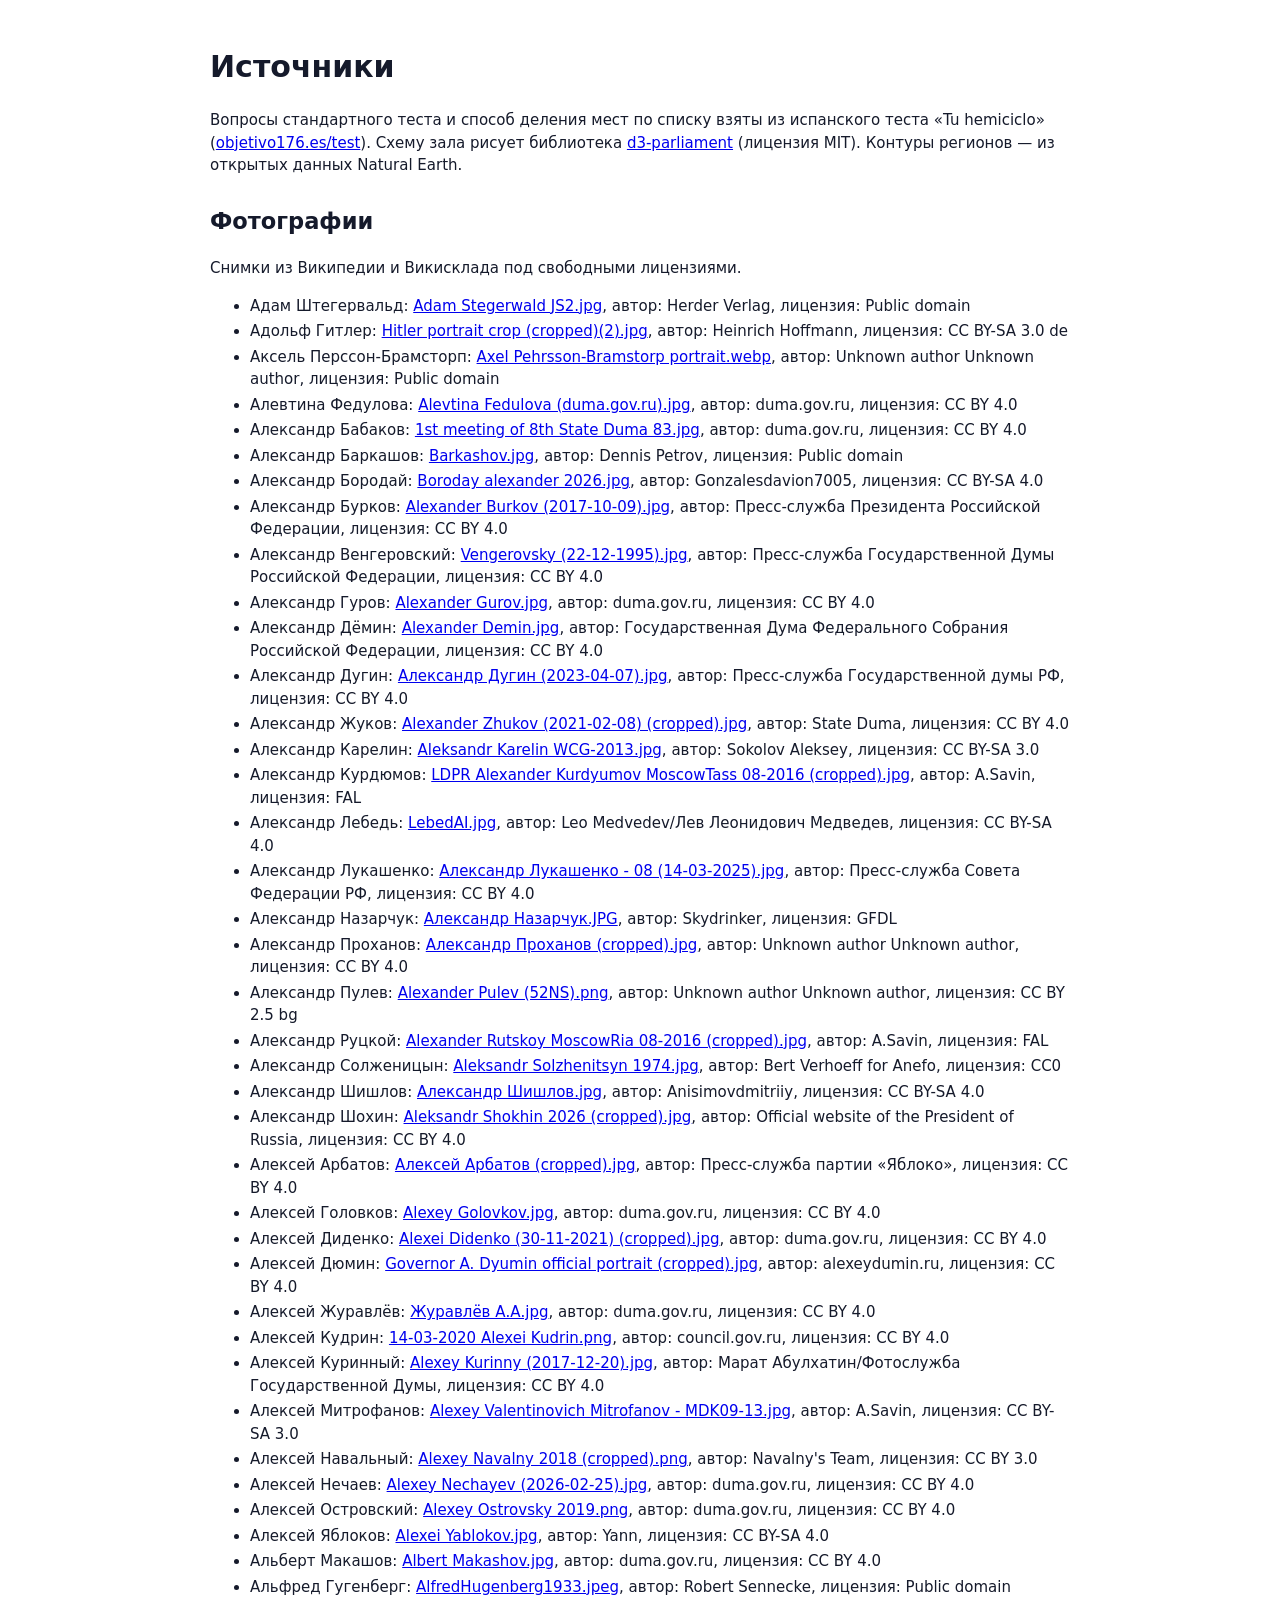
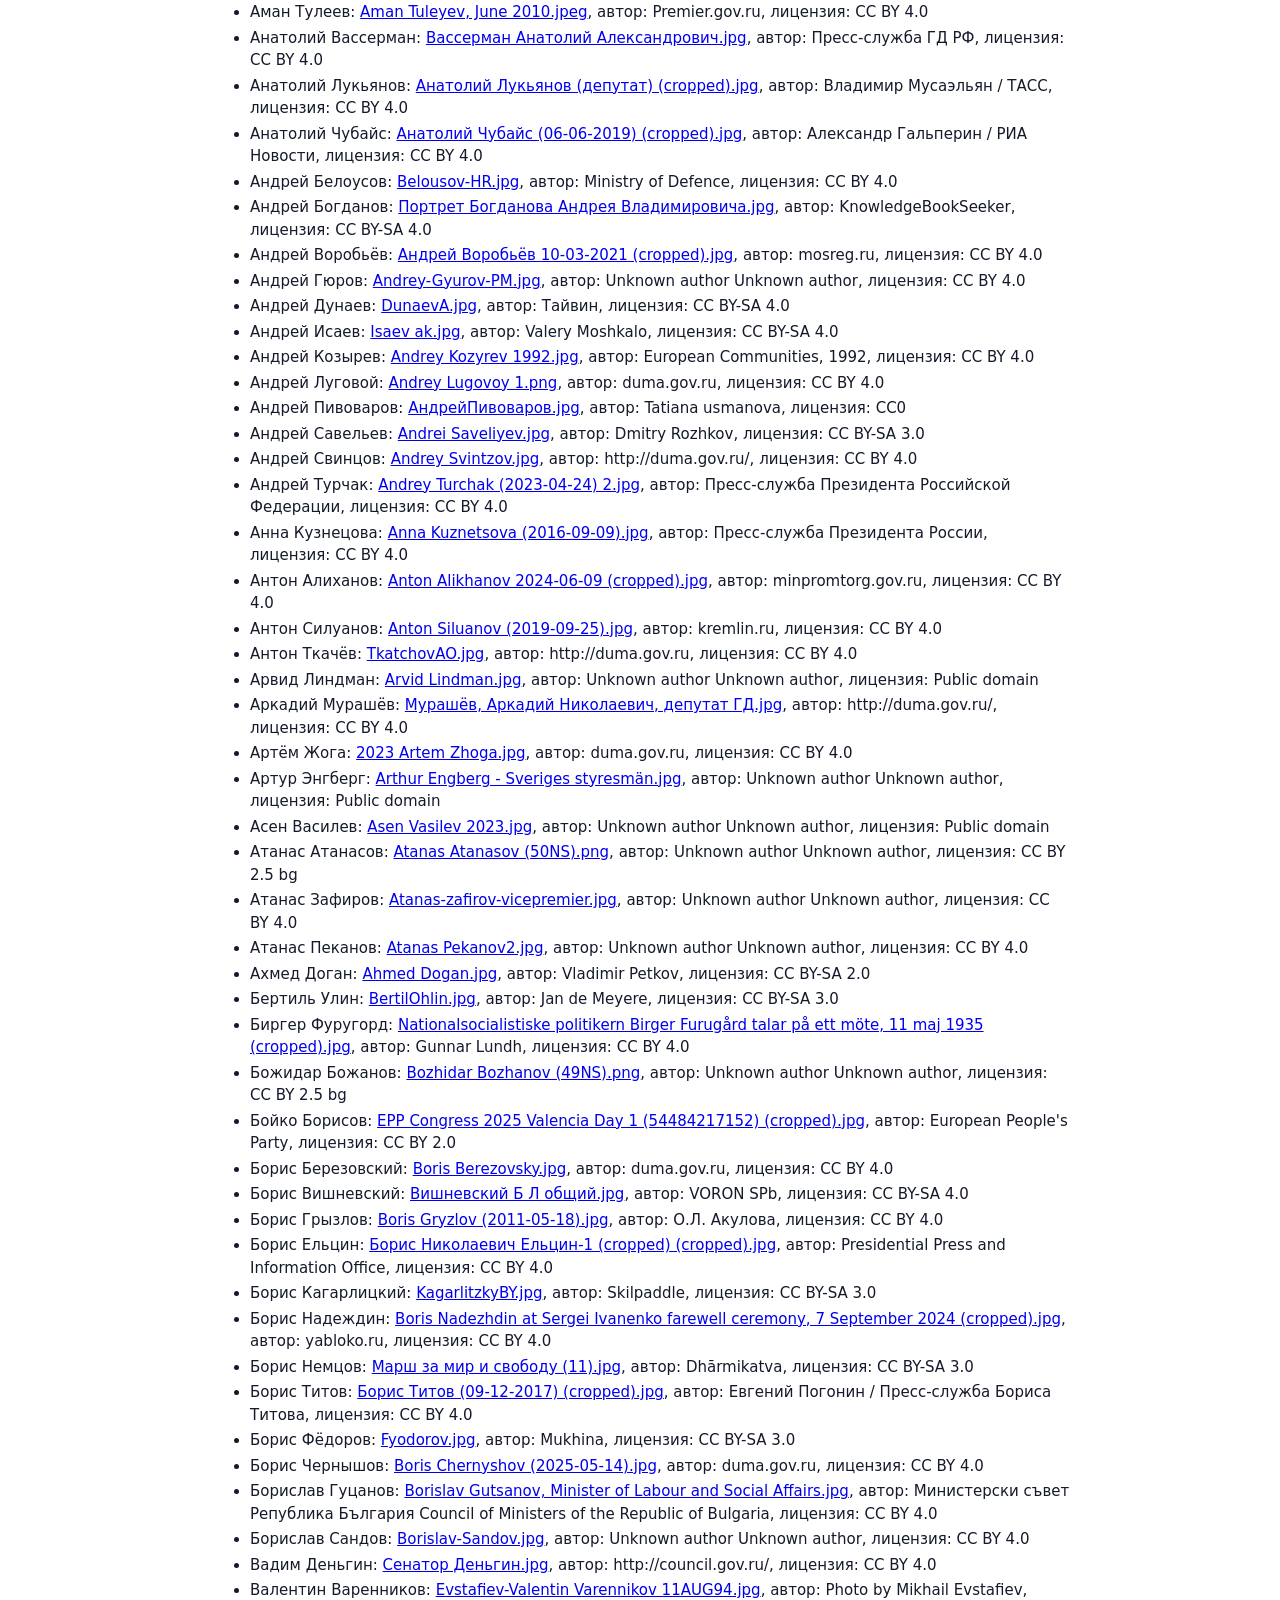
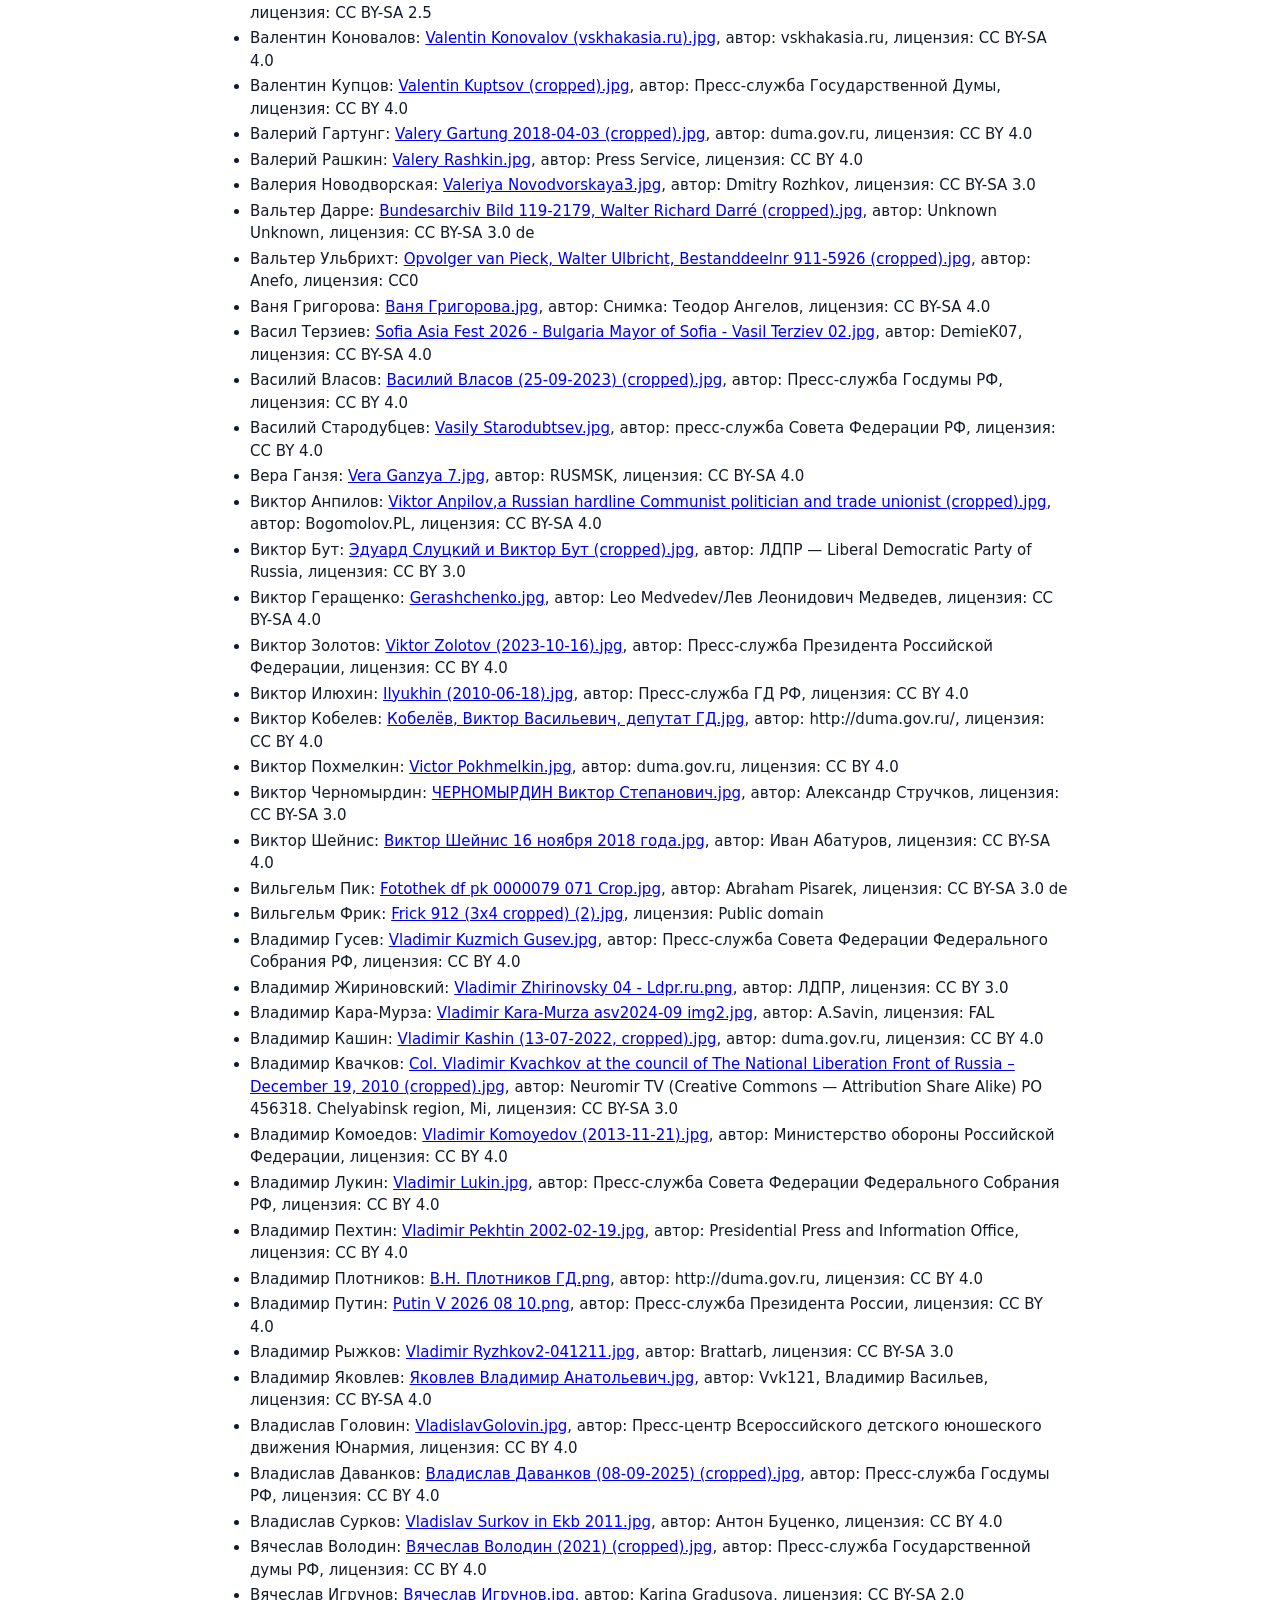
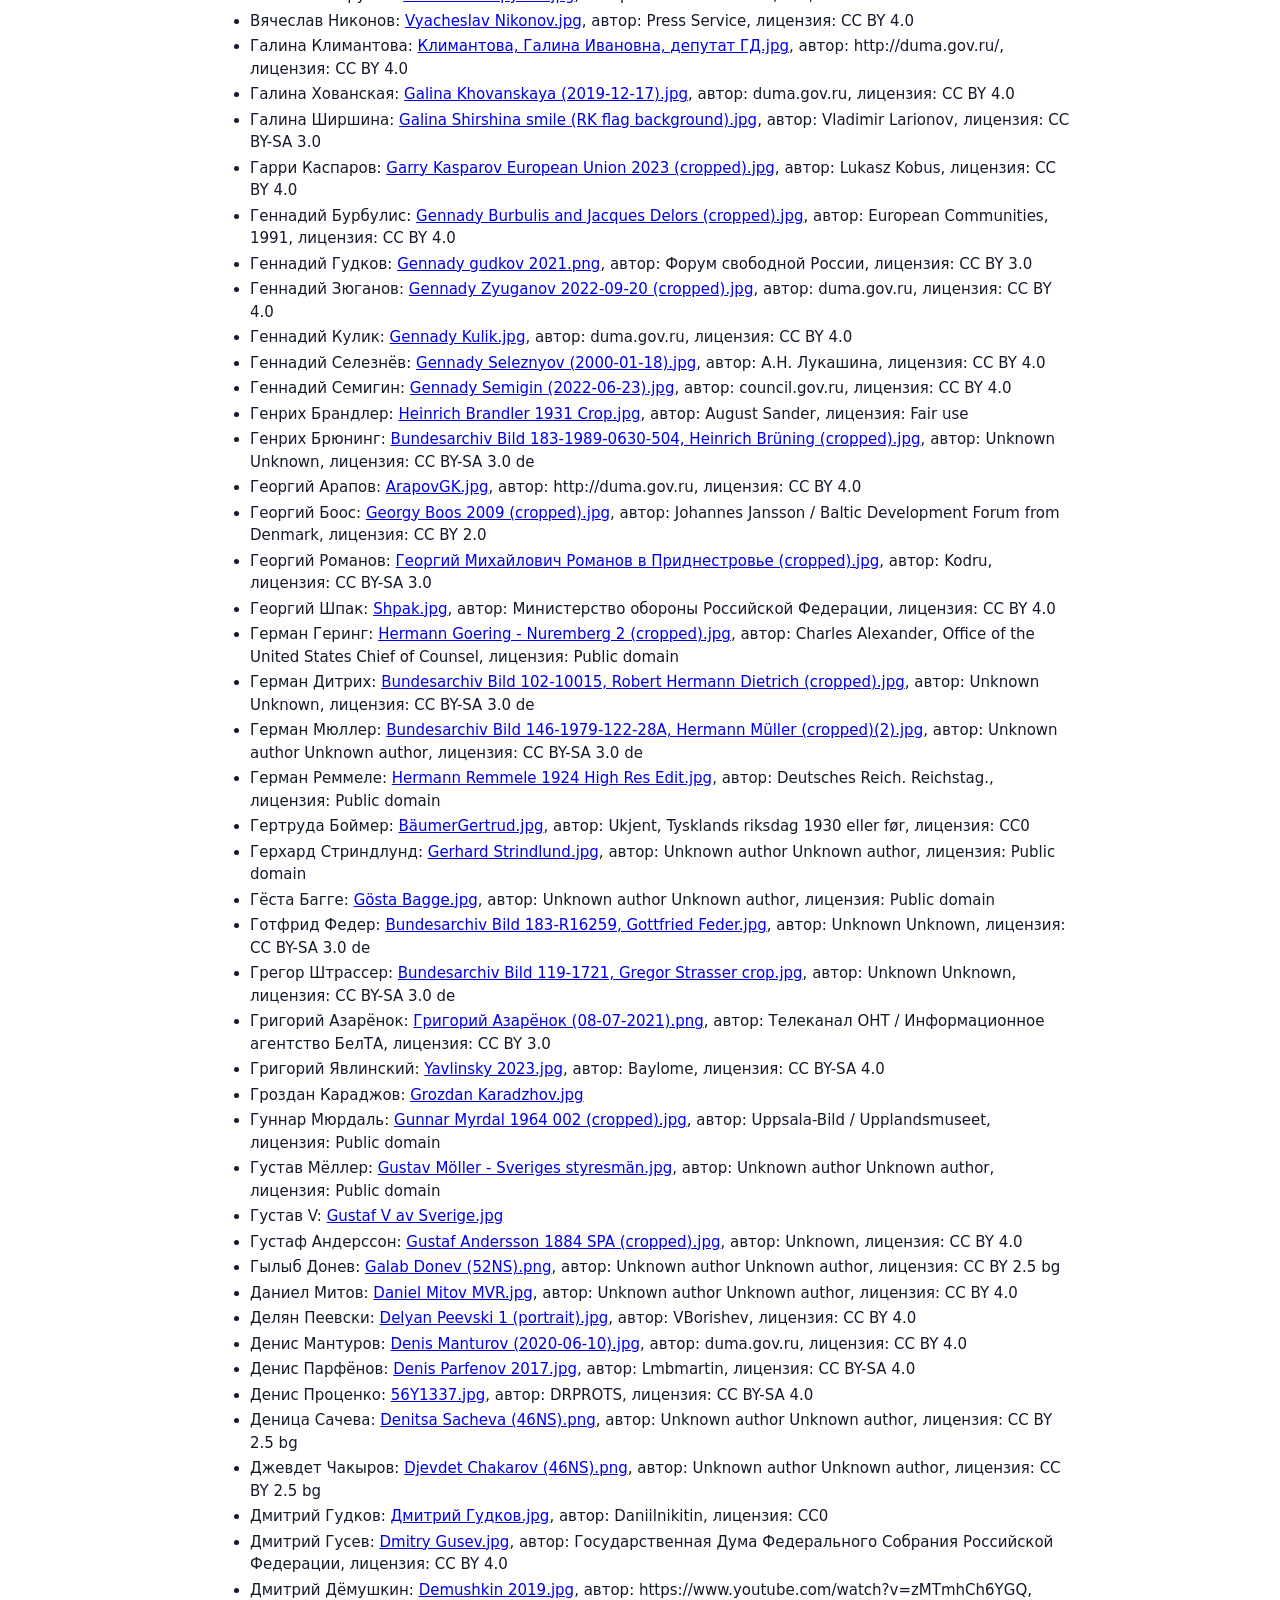
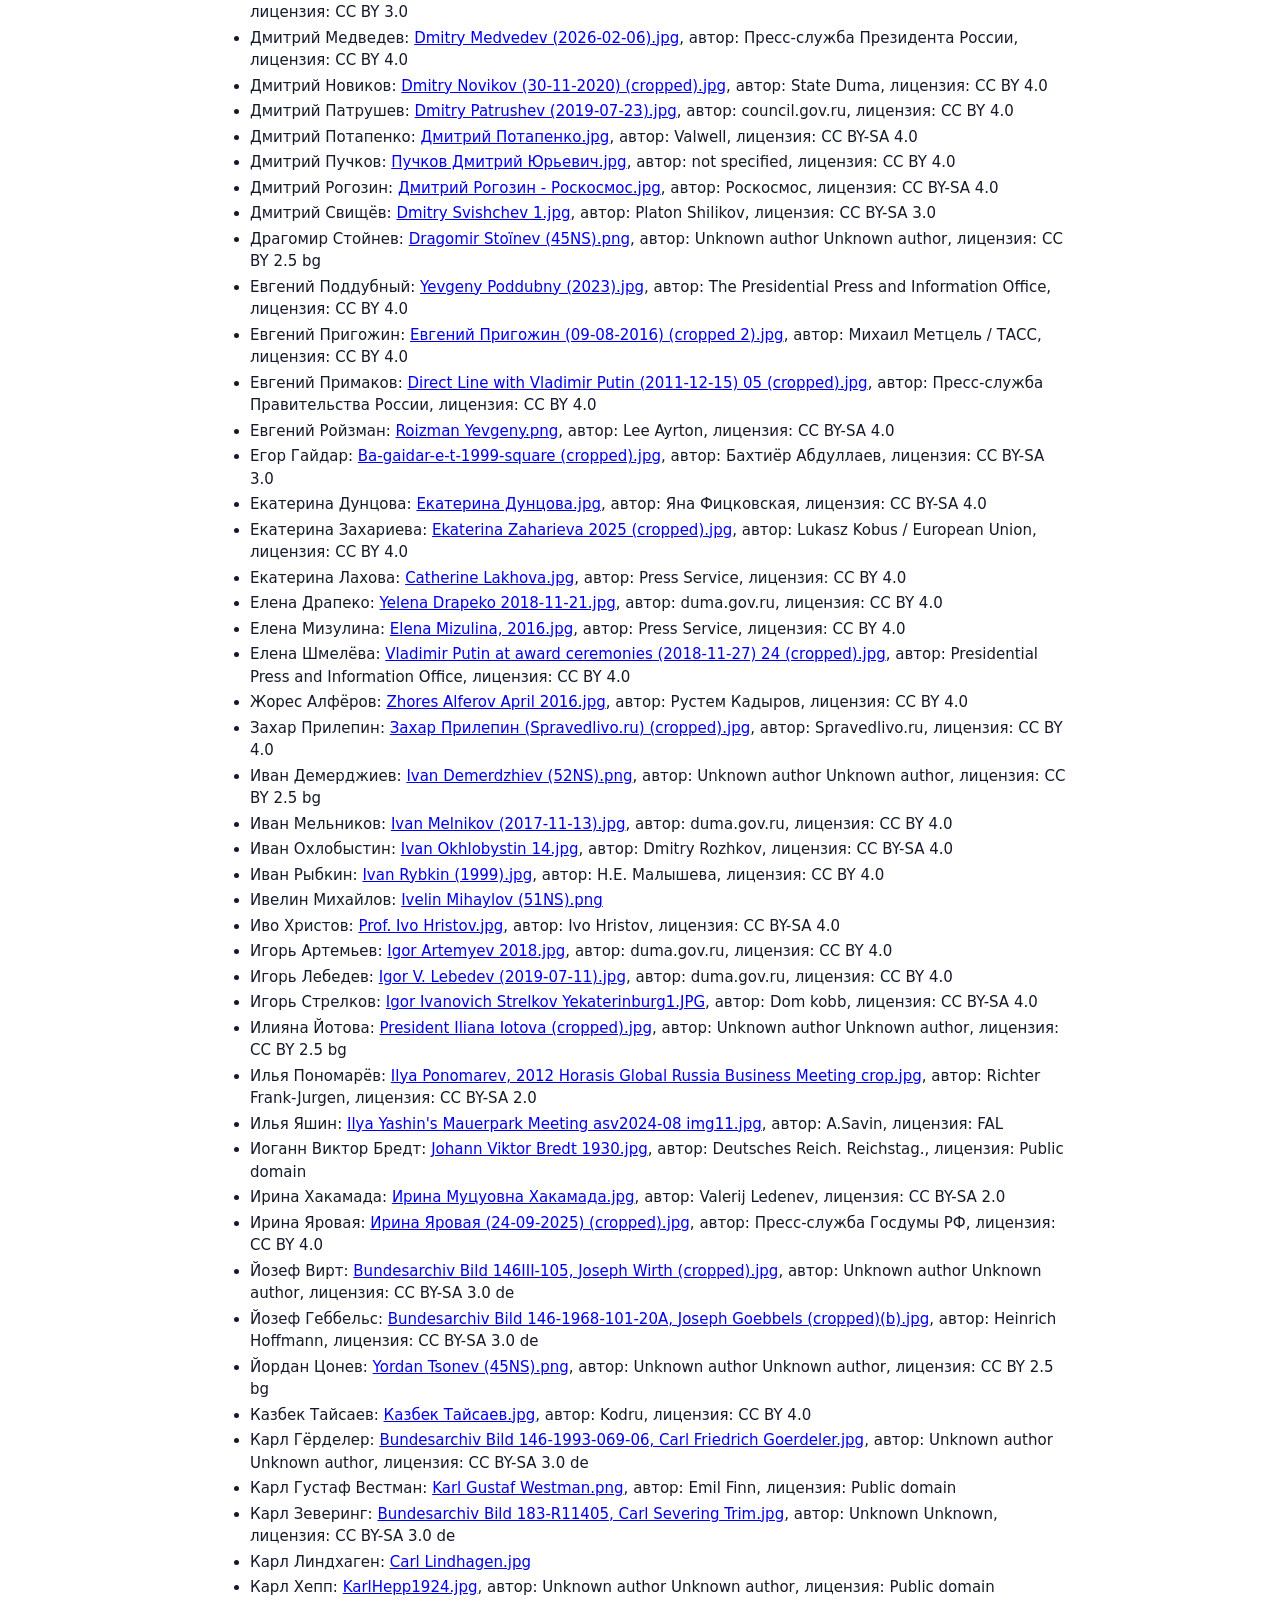
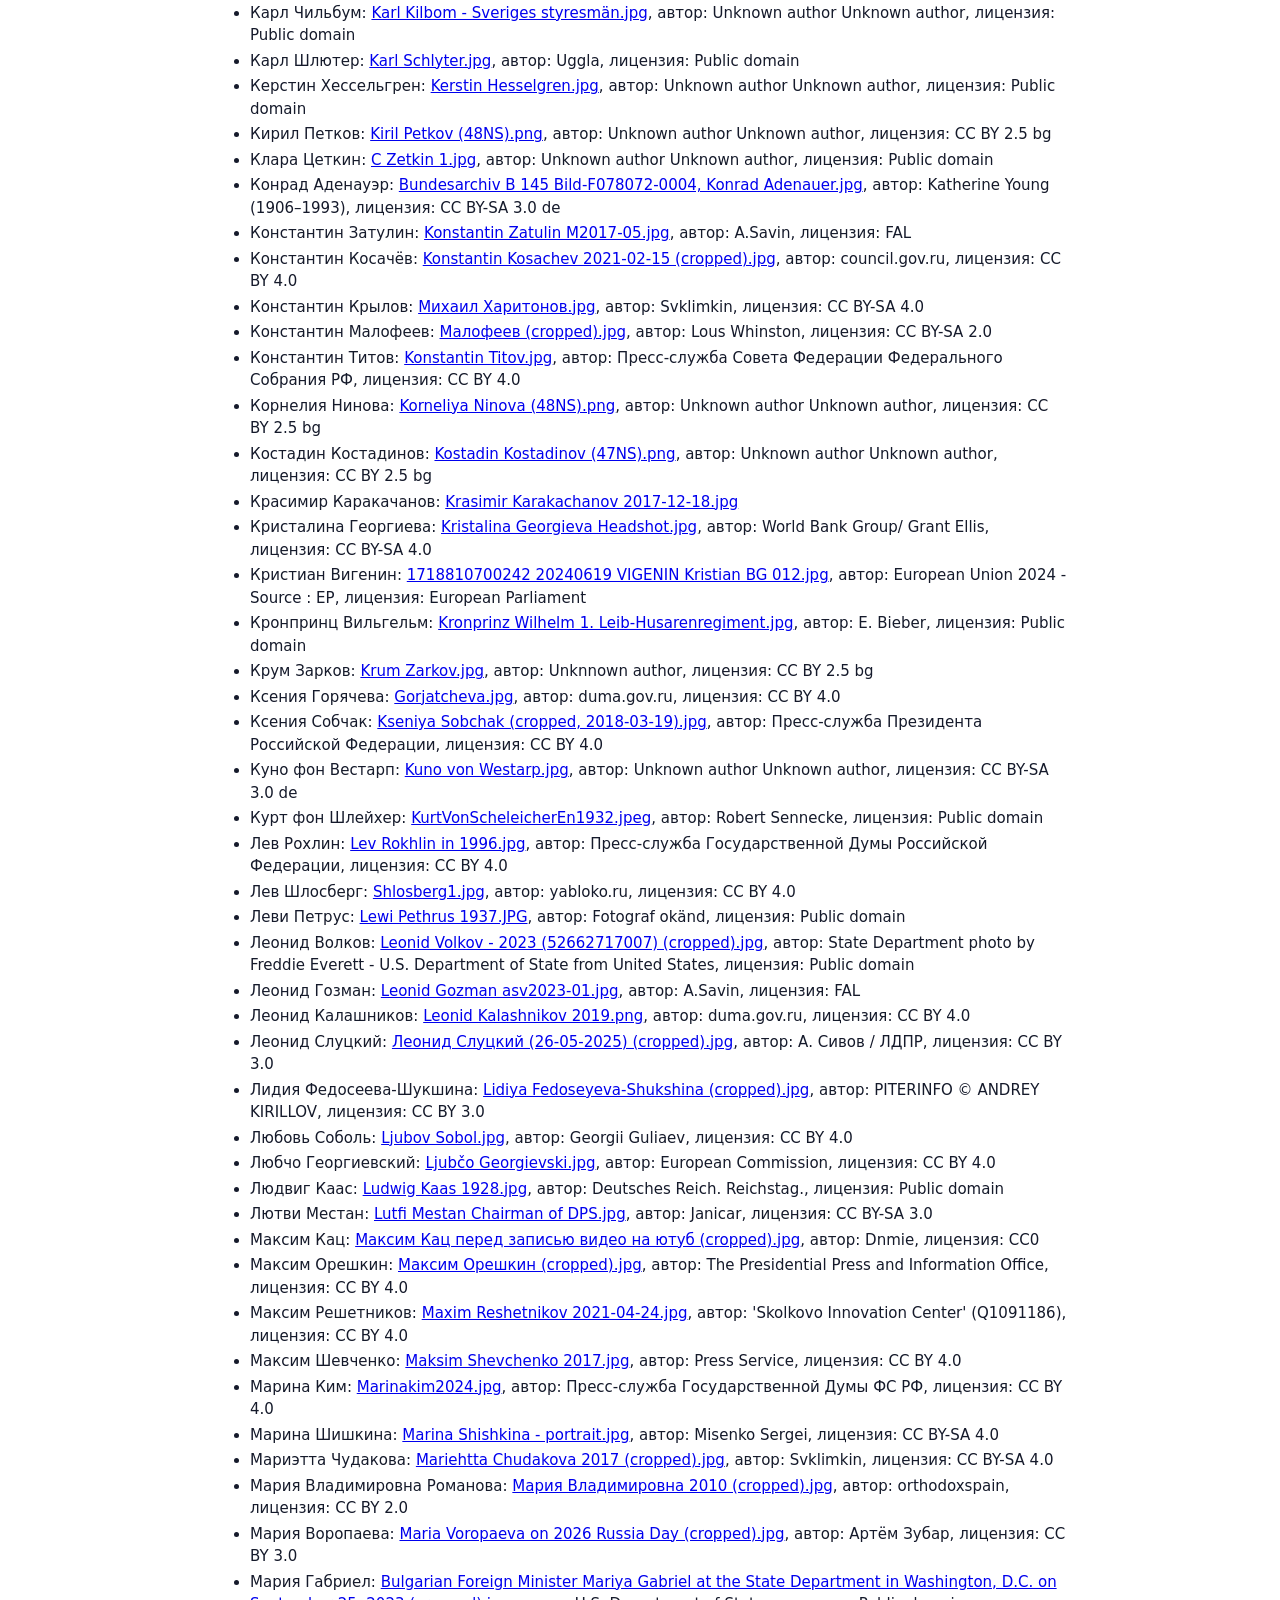
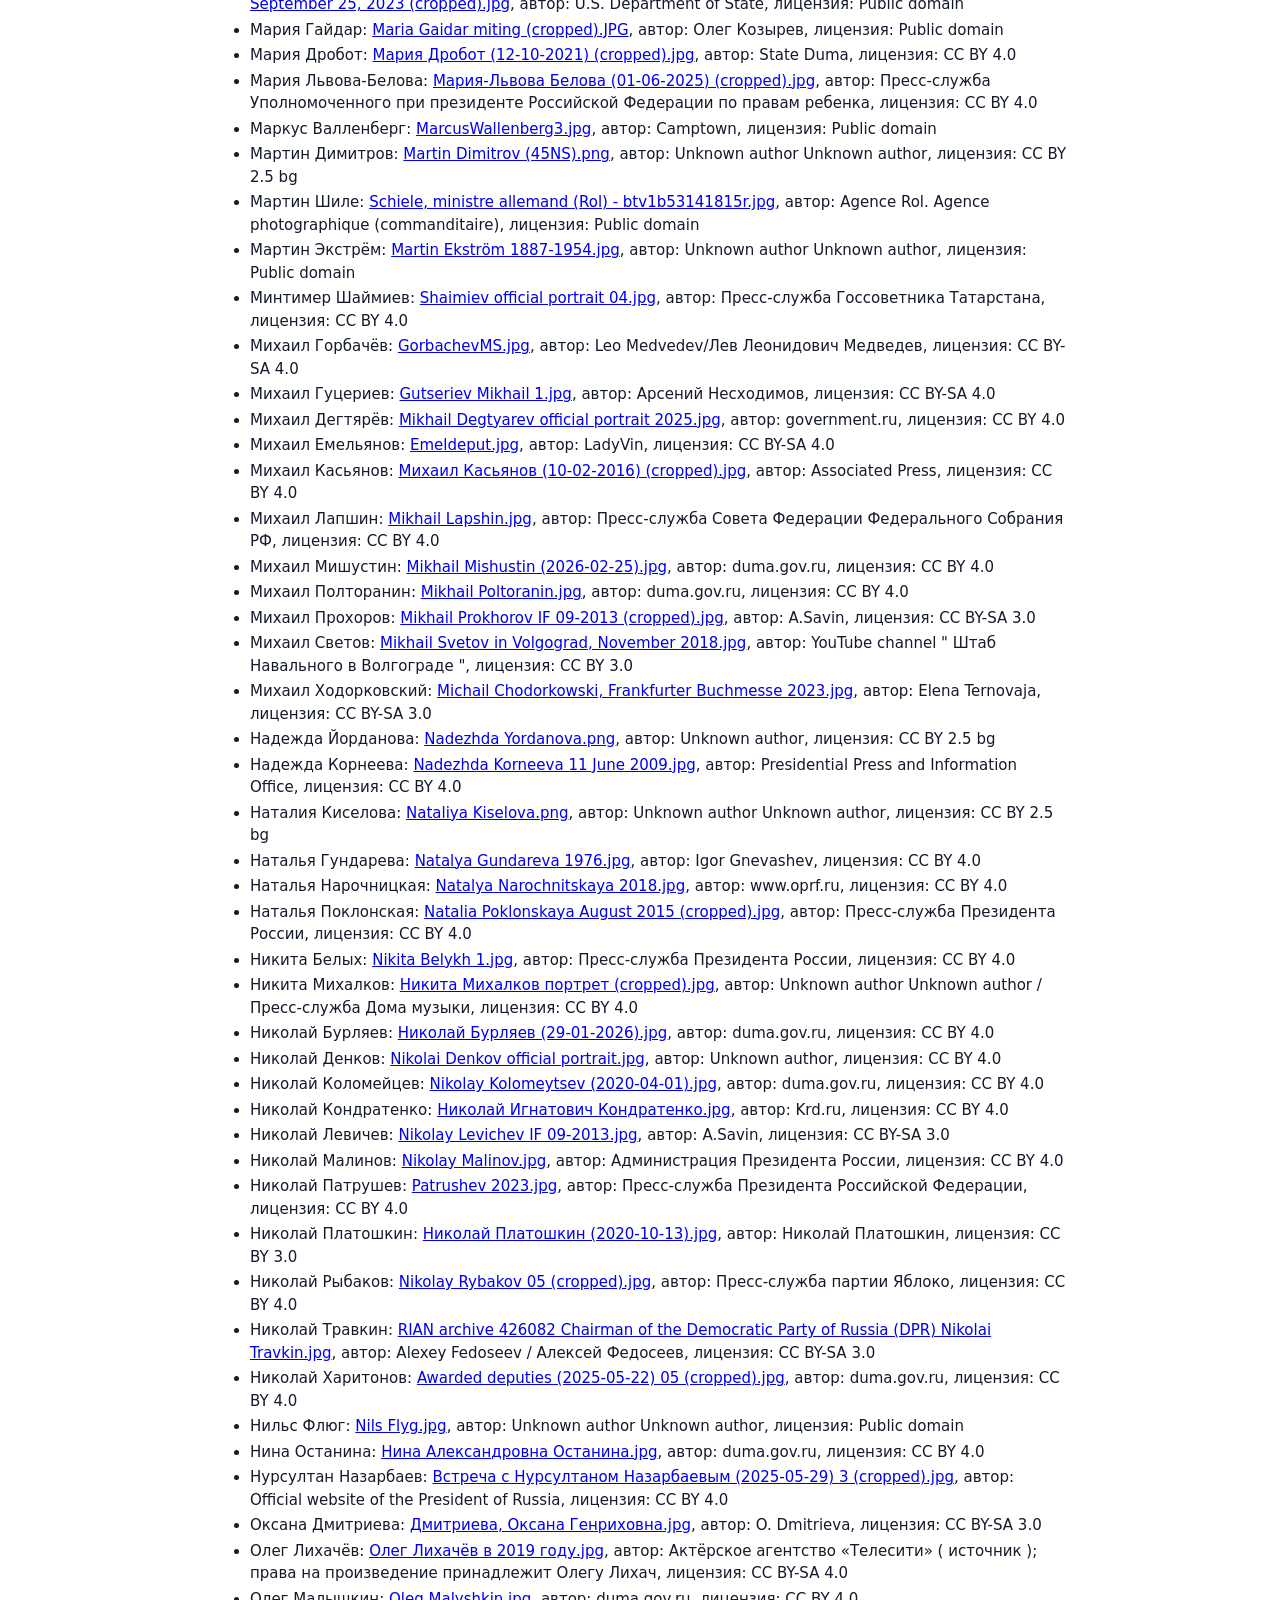
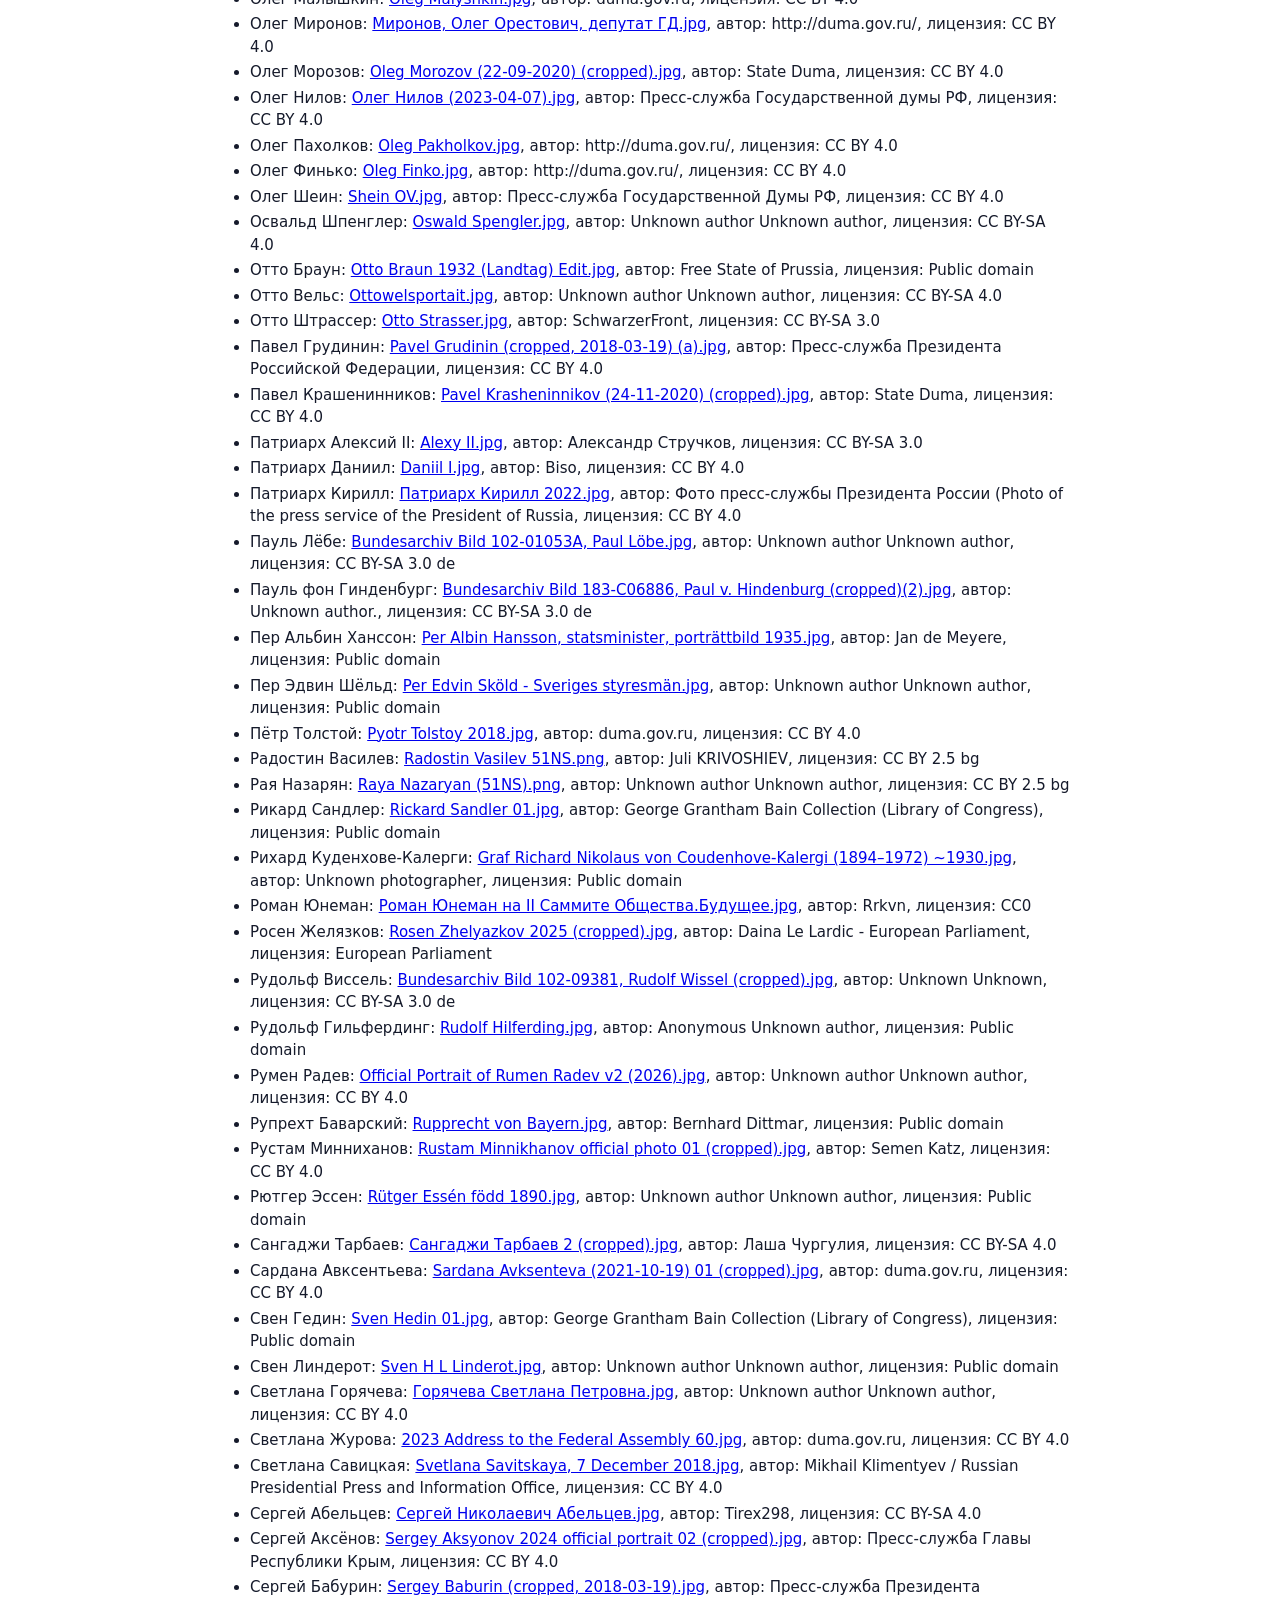
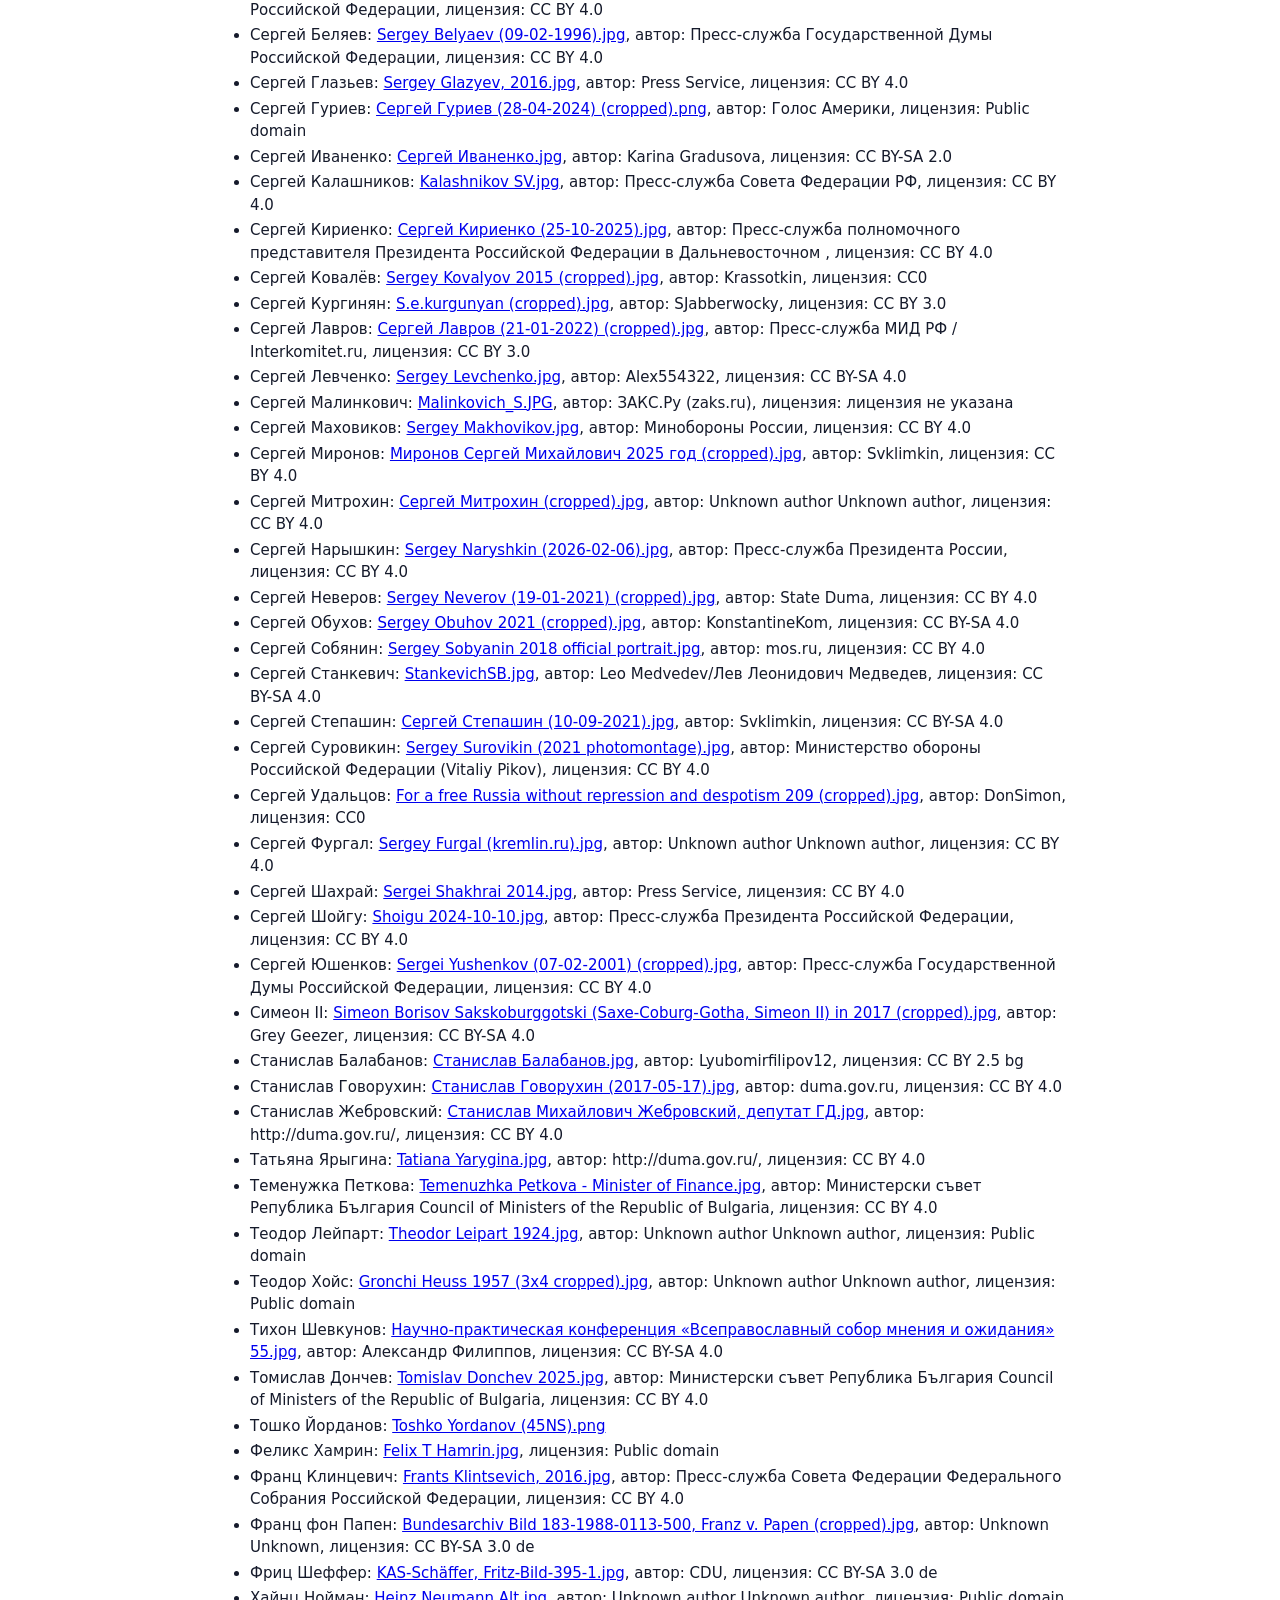
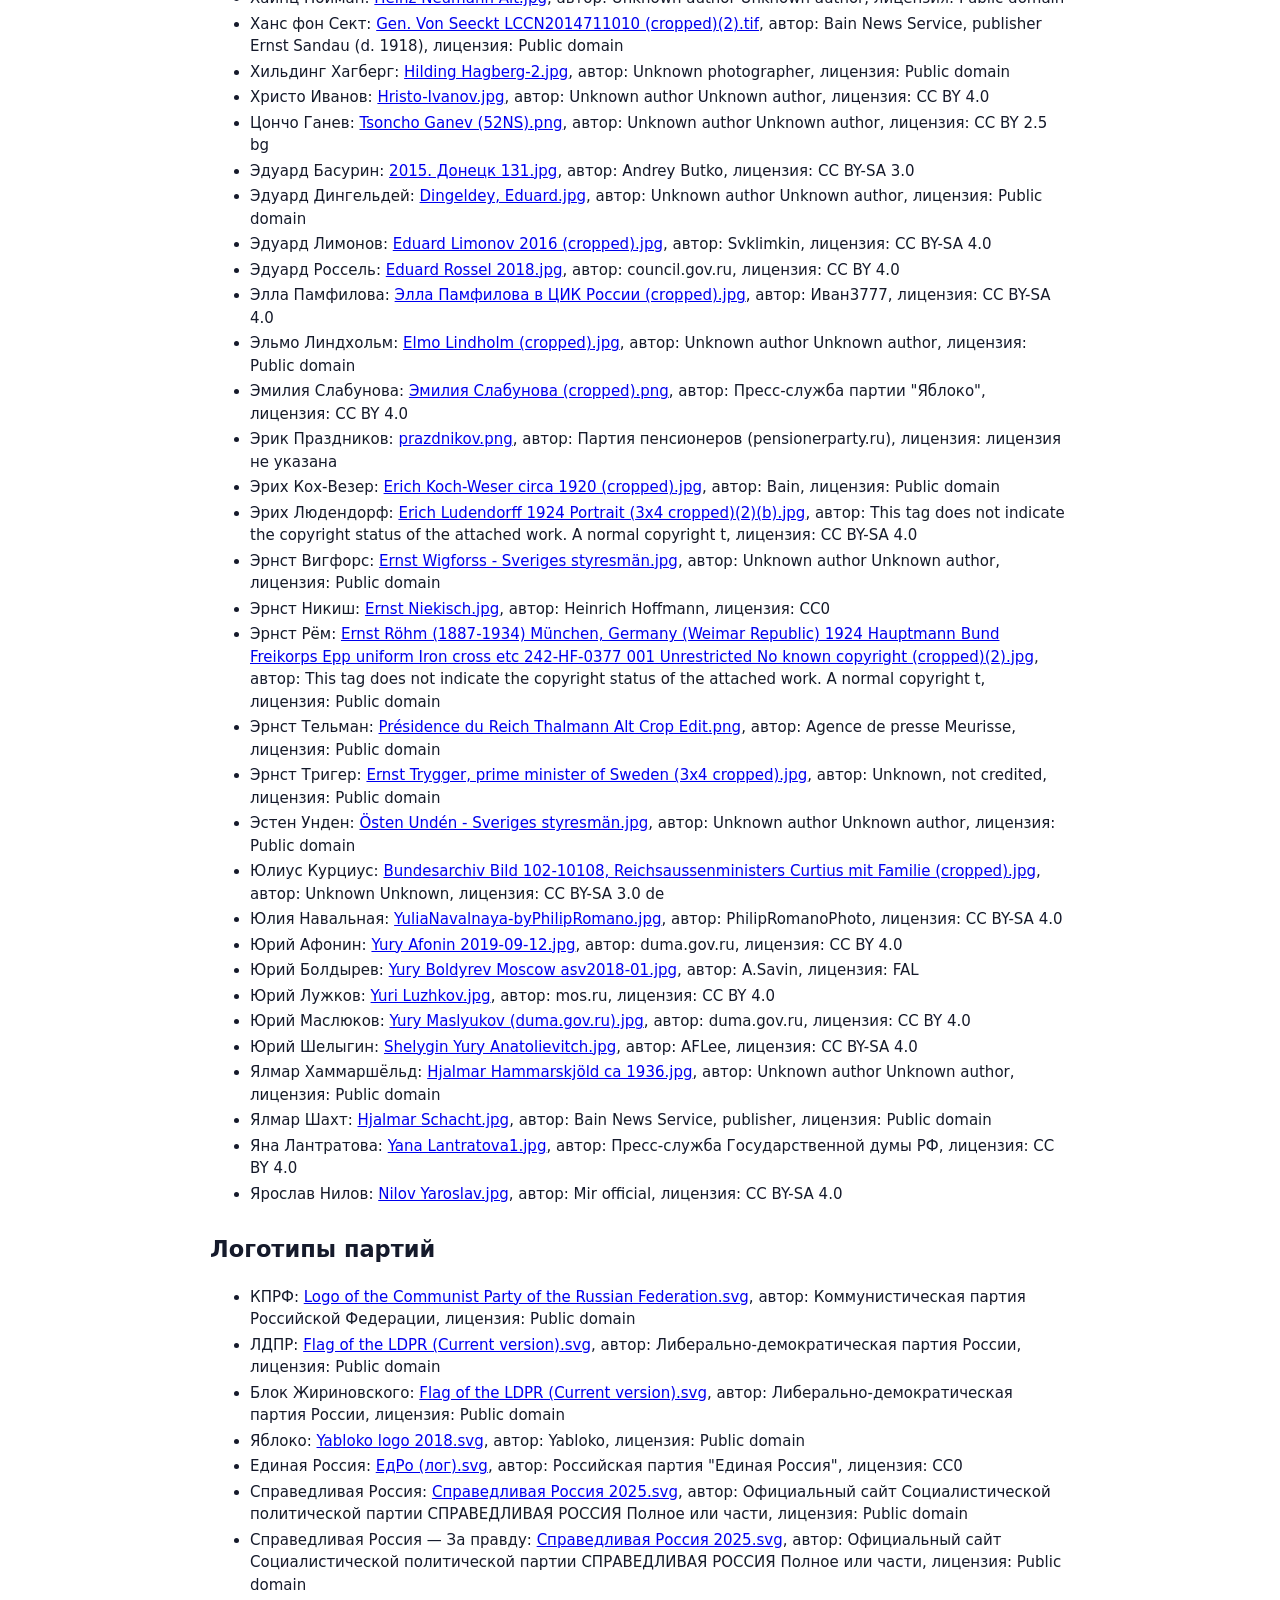
<file: ru/credits.html>
<!DOCTYPE html>
<html lang="ru">
<head>
<meta charset="UTF-8">
<meta name="viewport" content="width=device-width, initial-scale=1">
<title>Duma Simulator — источники</title>
<style>body{font:15px/1.5 system-ui,sans-serif;max-width:860px;margin:0 auto;padding:24px 20px;color:#151a2b;background:#fff}li{margin:3px 0;overflow-wrap:anywhere}h2{margin-top:28px}</style>
</head>
<body>
<h1>Источники</h1>
<p>Вопросы стандартного теста и способ деления мест по списку взяты из испанского теста «Tu hemiciclo» (<a href="https://objetivo176.es/test">objetivo176.es/test</a>). Схему зала рисует библиотека <a href="https://github.com/geoffreybr/d3-parliament">d3-parliament</a> (лицензия MIT). Контуры регионов — из открытых данных Natural Earth.</p>
<h2>Фотографии</h2>
<p>Снимки из Википедии и Викисклада под свободными лицензиями.</p>
<ul>
<li>Адам Штегервальд: <a href="https://commons.wikimedia.org/wiki/File:Adam_Stegerwald_JS2.jpg">Adam Stegerwald JS2.jpg</a>, автор: Herder Verlag, лицензия: Public domain</li>
<li>Адольф Гитлер: <a href="https://commons.wikimedia.org/wiki/File:Hitler_portrait_crop_(cropped)(2).jpg">Hitler portrait crop (cropped)(2).jpg</a>, автор: Heinrich Hoffmann, лицензия: CC BY-SA 3.0 de</li>
<li>Аксель Перссон-Брамсторп: <a href="https://commons.wikimedia.org/wiki/File:Axel_Pehrsson-Bramstorp_portrait.webp">Axel Pehrsson-Bramstorp portrait.webp</a>, автор: Unknown author Unknown author, лицензия: Public domain</li>
<li>Алевтина Федулова: <a href="https://commons.wikimedia.org/wiki/File:Alevtina_Fedulova_(duma.gov.ru).jpg">Alevtina Fedulova (duma.gov.ru).jpg</a>, автор: duma.gov.ru, лицензия: CC BY 4.0</li>
<li>Александр Бабаков: <a href="https://commons.wikimedia.org/wiki/File:1st_meeting_of_8th_State_Duma_83.jpg">1st meeting of 8th State Duma 83.jpg</a>, автор: duma.gov.ru, лицензия: CC BY 4.0</li>
<li>Александр Баркашов: <a href="https://commons.wikimedia.org/wiki/File:Barkashov.jpg">Barkashov.jpg</a>, автор: Dennis Petrov, лицензия: Public domain</li>
<li>Александр Бородай: <a href="https://commons.wikimedia.org/wiki/File:Boroday_alexander_2026.jpg">Boroday alexander 2026.jpg</a>, автор: Gonzalesdavion7005, лицензия: CC BY-SA 4.0</li>
<li>Александр Бурков: <a href="https://commons.wikimedia.org/wiki/File:Alexander_Burkov_(2017-10-09).jpg">Alexander Burkov (2017-10-09).jpg</a>, автор: Пресс-служба Президента Российской Федерации, лицензия: CC BY 4.0</li>
<li>Александр Венгеровский: <a href="https://commons.wikimedia.org/wiki/File:Vengerovsky_(22-12-1995).jpg">Vengerovsky (22-12-1995).jpg</a>, автор: Пресс-служба Государственной Думы Российской Федерации, лицензия: CC BY 4.0</li>
<li>Александр Гуров: <a href="https://commons.wikimedia.org/wiki/File:Alexander_Gurov.jpg">Alexander Gurov.jpg</a>, автор: duma.gov.ru, лицензия: CC BY 4.0</li>
<li>Александр Дёмин: <a href="https://commons.wikimedia.org/wiki/File:Alexander_Demin.jpg">Alexander Demin.jpg</a>, автор: Государственная Дума Федерального Собрания Российской Федерации, лицензия: CC BY 4.0</li>
<li>Александр Дугин: <a href="https://commons.wikimedia.org/wiki/File:%D0%90%D0%BB%D0%B5%D0%BA%D1%81%D0%B0%D0%BD%D0%B4%D1%80_%D0%94%D1%83%D0%B3%D0%B8%D0%BD_(2023-04-07).jpg">Александр Дугин (2023-04-07).jpg</a>, автор: Пресс-служба Государственной думы РФ, лицензия: CC BY 4.0</li>
<li>Александр Жуков: <a href="https://commons.wikimedia.org/wiki/File:Alexander_Zhukov_(2021-02-08)_(cropped).jpg">Alexander Zhukov (2021-02-08) (cropped).jpg</a>, автор: State Duma, лицензия: CC BY 4.0</li>
<li>Александр Карелин: <a href="https://commons.wikimedia.org/wiki/File:Aleksandr_Karelin_WCG-2013.jpg">Aleksandr Karelin WCG-2013.jpg</a>, автор: Sokolov Aleksey, лицензия: CC BY-SA 3.0</li>
<li>Александр Курдюмов: <a href="https://commons.wikimedia.org/wiki/File:LDPR_Alexander_Kurdyumov_MoscowTass_08-2016_(cropped).jpg">LDPR Alexander Kurdyumov MoscowTass 08-2016 (cropped).jpg</a>, автор: A.Savin, лицензия: FAL</li>
<li>Александр Лебедь: <a href="https://commons.wikimedia.org/wiki/File:LebedAI.jpg">LebedAI.jpg</a>, автор: Leo Medvedev/Лев Леонидович Медведев, лицензия: CC BY-SA 4.0</li>
<li>Александр Лукашенко: <a href="https://commons.wikimedia.org/wiki/File:%D0%90%D0%BB%D0%B5%D0%BA%D1%81%D0%B0%D0%BD%D0%B4%D1%80_%D0%9B%D1%83%D0%BA%D0%B0%D1%88%D0%B5%D0%BD%D0%BA%D0%BE_-_08_(14-03-2025).jpg">Александр Лукашенко - 08 (14-03-2025).jpg</a>, автор: Пресс-служба Совета Федерации РФ, лицензия: CC BY 4.0</li>
<li>Александр Назарчук: <a href="https://commons.wikimedia.org/wiki/File:%D0%90%D0%BB%D0%B5%D0%BA%D1%81%D0%B0%D0%BD%D0%B4%D1%80_%D0%9D%D0%B0%D0%B7%D0%B0%D1%80%D1%87%D1%83%D0%BA.JPG">Александр Назарчук.JPG</a>, автор: Skydrinker, лицензия: GFDL</li>
<li>Александр Проханов: <a href="https://commons.wikimedia.org/wiki/File:%D0%90%D0%BB%D0%B5%D0%BA%D1%81%D0%B0%D0%BD%D0%B4%D1%80_%D0%9F%D1%80%D0%BE%D1%85%D0%B0%D0%BD%D0%BE%D0%B2_(cropped).jpg">Александр Проханов (cropped).jpg</a>, автор: Unknown author Unknown author, лицензия: CC BY 4.0</li>
<li>Александр Пулев: <a href="https://commons.wikimedia.org/wiki/File:Alexander_Pulev_(52NS).png">Alexander Pulev (52NS).png</a>, автор: Unknown author Unknown author, лицензия: CC BY 2.5 bg</li>
<li>Александр Руцкой: <a href="https://commons.wikimedia.org/wiki/File:Alexander_Rutskoy_MoscowRia_08-2016_(cropped).jpg">Alexander Rutskoy MoscowRia 08-2016 (cropped).jpg</a>, автор: A.Savin, лицензия: FAL</li>
<li>Александр Солженицын: <a href="https://commons.wikimedia.org/wiki/File:Aleksandr_Solzhenitsyn_1974.jpg">Aleksandr Solzhenitsyn 1974.jpg</a>, автор: Bert Verhoeff for Anefo, лицензия: CC0</li>
<li>Александр Шишлов: <a href="https://commons.wikimedia.org/wiki/File:%D0%90%D0%BB%D0%B5%D0%BA%D1%81%D0%B0%D0%BD%D0%B4%D1%80_%D0%A8%D0%B8%D1%88%D0%BB%D0%BE%D0%B2.jpg">Александр Шишлов.jpg</a>, автор: Anisimovdmitriiy, лицензия: CC BY-SA 4.0</li>
<li>Александр Шохин: <a href="https://commons.wikimedia.org/wiki/File:Aleksandr_Shokhin_2026_(cropped).jpg">Aleksandr Shokhin 2026 (cropped).jpg</a>, автор: Official website of the President of Russia, лицензия: CC BY 4.0</li>
<li>Алексей Арбатов: <a href="https://commons.wikimedia.org/wiki/File:%D0%90%D0%BB%D0%B5%D0%BA%D1%81%D0%B5%D0%B9_%D0%90%D1%80%D0%B1%D0%B0%D1%82%D0%BE%D0%B2_(cropped).jpg">Алексей Арбатов (cropped).jpg</a>, автор: Пресс-служба партии «Яблоко», лицензия: CC BY 4.0</li>
<li>Алексей Головков: <a href="https://commons.wikimedia.org/wiki/File:Alexey_Golovkov.jpg">Alexey Golovkov.jpg</a>, автор: duma.gov.ru, лицензия: CC BY 4.0</li>
<li>Алексей Диденко: <a href="https://commons.wikimedia.org/wiki/File:Alexei_Didenko_(30-11-2021)_(cropped).jpg">Alexei Didenko (30-11-2021) (cropped).jpg</a>, автор: duma.gov.ru, лицензия: CC BY 4.0</li>
<li>Алексей Дюмин: <a href="https://commons.wikimedia.org/wiki/File:Governor_A._Dyumin_official_portrait_(cropped).jpg">Governor A. Dyumin official portrait (cropped).jpg</a>, автор: alexeydumin.ru, лицензия: CC BY 4.0</li>
<li>Алексей Журавлёв: <a href="https://commons.wikimedia.org/wiki/File:%D0%96%D1%83%D1%80%D0%B0%D0%B2%D0%BB%D1%91%D0%B2_%D0%90.%D0%90.jpg">Журавлёв А.А.jpg</a>, автор: duma.gov.ru, лицензия: CC BY 4.0</li>
<li>Алексей Кудрин: <a href="https://commons.wikimedia.org/wiki/File:14-03-2020_Alexei_Kudrin.png">14-03-2020 Alexei Kudrin.png</a>, автор: council.gov.ru, лицензия: CC BY 4.0</li>
<li>Алексей Куринный: <a href="https://commons.wikimedia.org/wiki/File:Alexey_Kurinny_(2017-12-20).jpg">Alexey Kurinny (2017-12-20).jpg</a>, автор: Марат Абулхатин/Фотослужба Государственной Думы, лицензия: CC BY 4.0</li>
<li>Алексей Митрофанов: <a href="https://commons.wikimedia.org/wiki/File:Alexey_Valentinovich_Mitrofanov_-_MDK09-13.jpg">Alexey Valentinovich Mitrofanov - MDK09-13.jpg</a>, автор: A.Savin, лицензия: CC BY-SA 3.0</li>
<li>Алексей Навальный: <a href="https://commons.wikimedia.org/wiki/File:Alexey_Navalny_2018_(cropped).png">Alexey Navalny 2018 (cropped).png</a>, автор: Navalny's Team, лицензия: CC BY 3.0</li>
<li>Алексей Нечаев: <a href="https://commons.wikimedia.org/wiki/File:Alexey_Nechayev_(2026-02-25).jpg">Alexey Nechayev (2026-02-25).jpg</a>, автор: duma.gov.ru, лицензия: CC BY 4.0</li>
<li>Алексей Островский: <a href="https://commons.wikimedia.org/wiki/File:Alexey_Ostrovsky_2019.png">Alexey Ostrovsky 2019.png</a>, автор: duma.gov.ru, лицензия: CC BY 4.0</li>
<li>Алексей Яблоков: <a href="https://commons.wikimedia.org/wiki/File:Alexei_Yablokov.jpg">Alexei Yablokov.jpg</a>, автор: Yann, лицензия: CC BY-SA 4.0</li>
<li>Альберт Макашов: <a href="https://commons.wikimedia.org/wiki/File:Albert_Makashov.jpg">Albert Makashov.jpg</a>, автор: duma.gov.ru, лицензия: CC BY 4.0</li>
<li>Альфред Гугенберг: <a href="https://commons.wikimedia.org/wiki/File:AlfredHugenberg1933.jpeg">AlfredHugenberg1933.jpeg</a>, автор: Robert Sennecke, лицензия: Public domain</li>
<li>Аман Тулеев: <a href="https://commons.wikimedia.org/wiki/File:Aman_Tuleyev%2C_June_2010.jpeg">Aman Tuleyev, June 2010.jpeg</a>, автор: Premier.gov.ru, лицензия: CC BY 4.0</li>
<li>Анатолий Вассерман: <a href="https://commons.wikimedia.org/wiki/File:%D0%92%D0%B0%D1%81%D1%81%D0%B5%D1%80%D0%BC%D0%B0%D0%BD_%D0%90%D0%BD%D0%B0%D1%82%D0%BE%D0%BB%D0%B8%D0%B9_%D0%90%D0%BB%D0%B5%D0%BA%D1%81%D0%B0%D0%BD%D0%B4%D1%80%D0%BE%D0%B2%D0%B8%D1%87.jpg">Вассерман Анатолий Александрович.jpg</a>, автор: Пресс-служба ГД РФ, лицензия: CC BY 4.0</li>
<li>Анатолий Лукьянов: <a href="https://commons.wikimedia.org/wiki/File:%D0%90%D0%BD%D0%B0%D1%82%D0%BE%D0%BB%D0%B8%D0%B9_%D0%9B%D1%83%D0%BA%D1%8C%D1%8F%D0%BD%D0%BE%D0%B2_(%D0%B4%D0%B5%D0%BF%D1%83%D1%82%D0%B0%D1%82)_(cropped).jpg">Анатолий Лукьянов (депутат) (cropped).jpg</a>, автор: Владимир Мусаэльян / ТАСС, лицензия: CC BY 4.0</li>
<li>Анатолий Чубайс: <a href="https://commons.wikimedia.org/wiki/File:%D0%90%D0%BD%D0%B0%D1%82%D0%BE%D0%BB%D0%B8%D0%B9_%D0%A7%D1%83%D0%B1%D0%B0%D0%B9%D1%81_(06-06-2019)_(cropped).jpg">Анатолий Чубайс (06-06-2019) (cropped).jpg</a>, автор: Александр Гальперин / РИА Новости, лицензия: CC BY 4.0</li>
<li>Андрей Белоусов: <a href="https://commons.wikimedia.org/wiki/File:Belousov-HR.jpg">Belousov-HR.jpg</a>, автор: Ministry of Defence, лицензия: CC BY 4.0</li>
<li>Андрей Богданов: <a href="https://commons.wikimedia.org/wiki/File:%D0%9F%D0%BE%D1%80%D1%82%D1%80%D0%B5%D1%82_%D0%91%D0%BE%D0%B3%D0%B4%D0%B0%D0%BD%D0%BE%D0%B2%D0%B0_%D0%90%D0%BD%D0%B4%D1%80%D0%B5%D1%8F_%D0%92%D0%BB%D0%B0%D0%B4%D0%B8%D0%BC%D0%B8%D1%80%D0%BE%D0%B2%D0%B8%D1%87%D0%B0.jpg">Портрет Богданова Андрея Владимировича.jpg</a>, автор: KnowledgeBookSeeker, лицензия: CC BY-SA 4.0</li>
<li>Андрей Воробьёв: <a href="https://commons.wikimedia.org/wiki/File:%D0%90%D0%BD%D0%B4%D1%80%D0%B5%D0%B9_%D0%92%D0%BE%D1%80%D0%BE%D0%B1%D1%8C%D1%91%D0%B2_10-03-2021_(cropped).jpg">Андрей Воробьёв 10-03-2021 (cropped).jpg</a>, автор: mosreg.ru, лицензия: CC BY 4.0</li>
<li>Андрей Гюров: <a href="https://commons.wikimedia.org/wiki/File:Andrey-Gyurov-PM.jpg">Andrey-Gyurov-PM.jpg</a>, автор: Unknown author Unknown author, лицензия: CC BY 4.0</li>
<li>Андрей Дунаев: <a href="https://commons.wikimedia.org/wiki/File:DunaevA.jpg">DunaevA.jpg</a>, автор: Тайвин, лицензия: CC BY-SA 4.0</li>
<li>Андрей Исаев: <a href="https://commons.wikimedia.org/wiki/File:Isaev_ak.jpg">Isaev ak.jpg</a>, автор: Valery Moshkalo, лицензия: CC BY-SA 4.0</li>
<li>Андрей Козырев: <a href="https://commons.wikimedia.org/wiki/File:Andrey_Kozyrev_1992.jpg">Andrey Kozyrev 1992.jpg</a>, автор: European Communities, 1992, лицензия: CC BY 4.0</li>
<li>Андрей Луговой: <a href="https://commons.wikimedia.org/wiki/File:Andrey_Lugovoy_1.png">Andrey Lugovoy 1.png</a>, автор: duma.gov.ru, лицензия: CC BY 4.0</li>
<li>Андрей Пивоваров: <a href="https://commons.wikimedia.org/wiki/File:%D0%90%D0%BD%D0%B4%D1%80%D0%B5%D0%B9%D0%9F%D0%B8%D0%B2%D0%BE%D0%B2%D0%B0%D1%80%D0%BE%D0%B2.jpg">АндрейПивоваров.jpg</a>, автор: Tatiana usmanova, лицензия: CC0</li>
<li>Андрей Савельев: <a href="https://commons.wikimedia.org/wiki/File:Andrei_Saveliyev.jpg">Andrei Saveliyev.jpg</a>, автор: Dmitry Rozhkov, лицензия: CC BY-SA 3.0</li>
<li>Андрей Свинцов: <a href="https://commons.wikimedia.org/wiki/File:Andrey_Svintzov.jpg">Andrey Svintzov.jpg</a>, автор: http://duma.gov.ru/, лицензия: CC BY 4.0</li>
<li>Андрей Турчак: <a href="https://commons.wikimedia.org/wiki/File:Andrey_Turchak_(2023-04-24)_2.jpg">Andrey Turchak (2023-04-24) 2.jpg</a>, автор: Пресс-служба Президента Российской Федерации, лицензия: CC BY 4.0</li>
<li>Анна Кузнецова: <a href="https://commons.wikimedia.org/wiki/File:Anna_Kuznetsova_(2016-09-09).jpg">Anna Kuznetsova (2016-09-09).jpg</a>, автор: Пресс-служба Президента России, лицензия: CC BY 4.0</li>
<li>Антон Алиханов: <a href="https://commons.wikimedia.org/wiki/File:Anton_Alikhanov_2024-06-09_(cropped).jpg">Anton Alikhanov 2024-06-09 (cropped).jpg</a>, автор: minpromtorg.gov.ru, лицензия: CC BY 4.0</li>
<li>Антон Силуанов: <a href="https://commons.wikimedia.org/wiki/File:Anton_Siluanov_(2019-09-25).jpg">Anton Siluanov (2019-09-25).jpg</a>, автор: kremlin.ru, лицензия: CC BY 4.0</li>
<li>Антон Ткачёв: <a href="https://commons.wikimedia.org/wiki/File:TkatchovAO.jpg">TkatchovAO.jpg</a>, автор: http://duma.gov.ru, лицензия: CC BY 4.0</li>
<li>Арвид Линдман: <a href="https://commons.wikimedia.org/wiki/File:Arvid_Lindman.jpg">Arvid Lindman.jpg</a>, автор: Unknown author Unknown author, лицензия: Public domain</li>
<li>Аркадий Мурашёв: <a href="https://commons.wikimedia.org/wiki/File:%D0%9C%D1%83%D1%80%D0%B0%D1%88%D1%91%D0%B2%2C_%D0%90%D1%80%D0%BA%D0%B0%D0%B4%D0%B8%D0%B9_%D0%9D%D0%B8%D0%BA%D0%BE%D0%BB%D0%B0%D0%B5%D0%B2%D0%B8%D1%87%2C_%D0%B4%D0%B5%D0%BF%D1%83%D1%82%D0%B0%D1%82_%D0%93%D0%94.jpg">Мурашёв, Аркадий Николаевич, депутат ГД.jpg</a>, автор: http://duma.gov.ru/, лицензия: CC BY 4.0</li>
<li>Артём Жога: <a href="https://commons.wikimedia.org/wiki/File:2023_Artem_Zhoga.jpg">2023 Artem Zhoga.jpg</a>, автор: duma.gov.ru, лицензия: CC BY 4.0</li>
<li>Артур Энгберг: <a href="https://commons.wikimedia.org/wiki/File:Arthur_Engberg_-_Sveriges_styresm%C3%A4n.jpg">Arthur Engberg - Sveriges styresmän.jpg</a>, автор: Unknown author Unknown author, лицензия: Public domain</li>
<li>Асен Василев: <a href="https://commons.wikimedia.org/wiki/File:Asen_Vasilev_2023.jpg">Asen Vasilev 2023.jpg</a>, автор: Unknown author Unknown author, лицензия: Public domain</li>
<li>Атанас Атанасов: <a href="https://commons.wikimedia.org/wiki/File:Atanas_Atanasov_(50NS).png">Atanas Atanasov (50NS).png</a>, автор: Unknown author Unknown author, лицензия: CC BY 2.5 bg</li>
<li>Атанас Зафиров: <a href="https://commons.wikimedia.org/wiki/File:Atanas-zafirov-vicepremier.jpg">Atanas-zafirov-vicepremier.jpg</a>, автор: Unknown author Unknown author, лицензия: CC BY 4.0</li>
<li>Атанас Пеканов: <a href="https://commons.wikimedia.org/wiki/File:Atanas_Pekanov2.jpg">Atanas Pekanov2.jpg</a>, автор: Unknown author Unknown author, лицензия: CC BY 4.0</li>
<li>Ахмед Доган: <a href="https://commons.wikimedia.org/wiki/File:Ahmed_Dogan.jpg">Ahmed Dogan.jpg</a>, автор: Vladimir Petkov, лицензия: CC BY-SA 2.0</li>
<li>Бертиль Улин: <a href="https://commons.wikimedia.org/wiki/File:BertilOhlin.jpg">BertilOhlin.jpg</a>, автор: Jan de Meyere, лицензия: CC BY-SA 3.0</li>
<li>Биргер Фуругорд: <a href="https://commons.wikimedia.org/wiki/File:Nationalsocialistiske_politikern_Birger_Furug%C3%A5rd_talar_p%C3%A5_ett_m%C3%B6te%2C_11_maj_1935_(cropped).jpg">Nationalsocialistiske politikern Birger Furugård talar på ett möte, 11 maj 1935 (cropped).jpg</a>, автор: Gunnar Lundh, лицензия: CC BY 4.0</li>
<li>Божидар Божанов: <a href="https://commons.wikimedia.org/wiki/File:Bozhidar_Bozhanov_(49NS).png">Bozhidar Bozhanov (49NS).png</a>, автор: Unknown author Unknown author, лицензия: CC BY 2.5 bg</li>
<li>Бойко Борисов: <a href="https://commons.wikimedia.org/wiki/File:EPP_Congress_2025_Valencia_Day_1_(54484217152)_(cropped).jpg">EPP Congress 2025 Valencia Day 1 (54484217152) (cropped).jpg</a>, автор: European People's Party, лицензия: CC BY 2.0</li>
<li>Борис Березовский: <a href="https://commons.wikimedia.org/wiki/File:Boris_Berezovsky.jpg">Boris Berezovsky.jpg</a>, автор: duma.gov.ru, лицензия: CC BY 4.0</li>
<li>Борис Вишневский: <a href="https://commons.wikimedia.org/wiki/File:%D0%92%D0%B8%D1%88%D0%BD%D0%B5%D0%B2%D1%81%D0%BA%D0%B8%D0%B9_%D0%91_%D0%9B_%D0%BE%D0%B1%D1%89%D0%B8%D0%B9.jpg">Вишневский Б Л общий.jpg</a>, автор: VORON SPb, лицензия: CC BY-SA 4.0</li>
<li>Борис Грызлов: <a href="https://commons.wikimedia.org/wiki/File:Boris_Gryzlov_(2011-05-18).jpg">Boris Gryzlov (2011-05-18).jpg</a>, автор: О.Л. Акулова, лицензия: CC BY 4.0</li>
<li>Борис Ельцин: <a href="https://commons.wikimedia.org/wiki/File:%D0%91%D0%BE%D1%80%D0%B8%D1%81_%D0%9D%D0%B8%D0%BA%D0%BE%D0%BB%D0%B0%D0%B5%D0%B2%D0%B8%D1%87_%D0%95%D0%BB%D1%8C%D1%86%D0%B8%D0%BD-1_(cropped)_(cropped).jpg">Борис Николаевич Ельцин-1 (cropped) (cropped).jpg</a>, автор: Presidential Press and Information Office, лицензия: CC BY 4.0</li>
<li>Борис Кагарлицкий: <a href="https://commons.wikimedia.org/wiki/File:KagarlitzkyBY.jpg">KagarlitzkyBY.jpg</a>, автор: Skilpaddle, лицензия: CC BY-SA 3.0</li>
<li>Борис Надеждин: <a href="https://commons.wikimedia.org/wiki/File:Boris_Nadezhdin_at_Sergei_Ivanenko_farewell_ceremony%2C_7_September_2024_(cropped).jpg">Boris Nadezhdin at Sergei Ivanenko farewell ceremony, 7 September 2024 (cropped).jpg</a>, автор: yabloko.ru, лицензия: CC BY 4.0</li>
<li>Борис Немцов: <a href="https://commons.wikimedia.org/wiki/File:%D0%9C%D0%B0%D1%80%D1%88_%D0%B7%D0%B0_%D0%BC%D0%B8%D1%80_%D0%B8_%D1%81%D0%B2%D0%BE%D0%B1%D0%BE%D0%B4%D1%83_(11).jpg">Марш за мир и свободу (11).jpg</a>, автор: Dhārmikatva, лицензия: CC BY-SA 3.0</li>
<li>Борис Титов: <a href="https://commons.wikimedia.org/wiki/File:%D0%91%D0%BE%D1%80%D0%B8%D1%81_%D0%A2%D0%B8%D1%82%D0%BE%D0%B2_(09-12-2017)_(cropped).jpg">Борис Титов (09-12-2017) (cropped).jpg</a>, автор: Евгений Погонин / Пресс-служба Бориса Титова, лицензия: CC BY 4.0</li>
<li>Борис Фёдоров: <a href="https://commons.wikimedia.org/wiki/File:Fyodorov.jpg">Fyodorov.jpg</a>, автор: Mukhina, лицензия: CC BY-SA 3.0</li>
<li>Борис Чернышов: <a href="https://commons.wikimedia.org/wiki/File:Boris_Chernyshov_(2025-05-14).jpg">Boris Chernyshov (2025-05-14).jpg</a>, автор: duma.gov.ru, лицензия: CC BY 4.0</li>
<li>Борислав Гуцанов: <a href="https://commons.wikimedia.org/wiki/File:Borislav_Gutsanov%2C_Minister_of_Labour_and_Social_Affairs.jpg">Borislav Gutsanov, Minister of Labour and Social Affairs.jpg</a>, автор: Министерски съвет Република България Council of Ministers of the Republic of Bulgaria, лицензия: CC BY 4.0</li>
<li>Борислав Сандов: <a href="https://commons.wikimedia.org/wiki/File:Borislav-Sandov.jpg">Borislav-Sandov.jpg</a>, автор: Unknown author Unknown author, лицензия: CC BY 4.0</li>
<li>Вадим Деньгин: <a href="https://commons.wikimedia.org/wiki/File:%D0%A1%D0%B5%D0%BD%D0%B0%D1%82%D0%BE%D1%80_%D0%94%D0%B5%D0%BD%D1%8C%D0%B3%D0%B8%D0%BD.jpg">Сенатор Деньгин.jpg</a>, автор: http://council.gov.ru/, лицензия: CC BY 4.0</li>
<li>Валентин Варенников: <a href="https://commons.wikimedia.org/wiki/File:Evstafiev-Valentin_Varennikov_11AUG94.jpg">Evstafiev-Valentin Varennikov 11AUG94.jpg</a>, автор: Photo by Mikhail Evstafiev, лицензия: CC BY-SA 2.5</li>
<li>Валентин Коновалов: <a href="https://commons.wikimedia.org/wiki/File:Valentin_Konovalov_(vskhakasia.ru).jpg">Valentin Konovalov (vskhakasia.ru).jpg</a>, автор: vskhakasia.ru, лицензия: CC BY-SA 4.0</li>
<li>Валентин Купцов: <a href="https://commons.wikimedia.org/wiki/File:Valentin_Kuptsov_(cropped).jpg">Valentin Kuptsov (cropped).jpg</a>, автор: Пресс-служба Государственной Думы, лицензия: CC BY 4.0</li>
<li>Валерий Гартунг: <a href="https://commons.wikimedia.org/wiki/File:Valery_Gartung_2018-04-03_(cropped).jpg">Valery Gartung 2018-04-03 (cropped).jpg</a>, автор: duma.gov.ru, лицензия: CC BY 4.0</li>
<li>Валерий Рашкин: <a href="https://commons.wikimedia.org/wiki/File:Valery_Rashkin.jpg">Valery Rashkin.jpg</a>, автор: Press Service, лицензия: CC BY 4.0</li>
<li>Валерия Новодворская: <a href="https://commons.wikimedia.org/wiki/File:Valeriya_Novodvorskaya3.jpg">Valeriya Novodvorskaya3.jpg</a>, автор: Dmitry Rozhkov, лицензия: CC BY-SA 3.0</li>
<li>Вальтер Дарре: <a href="https://commons.wikimedia.org/wiki/File:Bundesarchiv_Bild_119-2179%2C_Walter_Richard_Darr%C3%A9_(cropped).jpg">Bundesarchiv Bild 119-2179, Walter Richard Darré (cropped).jpg</a>, автор: Unknown Unknown, лицензия: CC BY-SA 3.0 de</li>
<li>Вальтер Ульбрихт: <a href="https://commons.wikimedia.org/wiki/File:Opvolger_van_Pieck%2C_Walter_Ulbricht%2C_Bestanddeelnr_911-5926_(cropped).jpg">Opvolger van Pieck, Walter Ulbricht, Bestanddeelnr 911-5926 (cropped).jpg</a>, автор: Anefo, лицензия: CC0</li>
<li>Ваня Григорова: <a href="https://commons.wikimedia.org/wiki/File:%D0%92%D0%B0%D0%BD%D1%8F_%D0%93%D1%80%D0%B8%D0%B3%D0%BE%D1%80%D0%BE%D0%B2%D0%B0.jpg">Ваня Григорова.jpg</a>, автор: Снимка: Теодор Ангелов, лицензия: CC BY-SA 4.0</li>
<li>Васил Терзиев: <a href="https://commons.wikimedia.org/wiki/File:Sofia_Asia_Fest_2026_-_Bulgaria_Mayor_of_Sofia_-_Vasil_Terziev_02.jpg">Sofia Asia Fest 2026 - Bulgaria Mayor of Sofia - Vasil Terziev 02.jpg</a>, автор: DemieK07, лицензия: CC BY-SA 4.0</li>
<li>Василий Власов: <a href="https://commons.wikimedia.org/wiki/File:%D0%92%D0%B0%D1%81%D0%B8%D0%BB%D0%B8%D0%B9_%D0%92%D0%BB%D0%B0%D1%81%D0%BE%D0%B2_(25-09-2023)_(cropped).jpg">Василий Власов (25-09-2023) (cropped).jpg</a>, автор: Пресс-служба Госдумы РФ, лицензия: CC BY 4.0</li>
<li>Василий Стародубцев: <a href="https://commons.wikimedia.org/wiki/File:Vasily_Starodubtsev.jpg">Vasily Starodubtsev.jpg</a>, автор: пресс-служба Совета Федерации РФ, лицензия: CC BY 4.0</li>
<li>Вера Ганзя: <a href="https://commons.wikimedia.org/wiki/File:Vera_Ganzya_7.jpg">Vera Ganzya 7.jpg</a>, автор: RUSMSK, лицензия: CC BY-SA 4.0</li>
<li>Виктор Анпилов: <a href="https://commons.wikimedia.org/wiki/File:Viktor_Anpilov%2Ca_Russian_hardline_Communist_politician_and_trade_unionist_(cropped).jpg">Viktor Anpilov,a Russian hardline Communist politician and trade unionist (cropped).jpg</a>, автор: Bogomolov.PL, лицензия: CC BY-SA 4.0</li>
<li>Виктор Бут: <a href="https://commons.wikimedia.org/wiki/File:%D0%AD%D0%B4%D1%83%D0%B0%D1%80%D0%B4_%D0%A1%D0%BB%D1%83%D1%86%D0%BA%D0%B8%D0%B9_%D0%B8_%D0%92%D0%B8%D0%BA%D1%82%D0%BE%D1%80_%D0%91%D1%83%D1%82_(cropped).jpg">Эдуард Слуцкий и Виктор Бут (cropped).jpg</a>, автор: ЛДПР — Liberal Democratic Party of Russia, лицензия: CC BY 3.0</li>
<li>Виктор Геращенко: <a href="https://commons.wikimedia.org/wiki/File:Gerashchenko.jpg">Gerashchenko.jpg</a>, автор: Leo Medvedev/Лев Леонидович Медведев, лицензия: CC BY-SA 4.0</li>
<li>Виктор Золотов: <a href="https://commons.wikimedia.org/wiki/File:Viktor_Zolotov_(2023-10-16).jpg">Viktor Zolotov (2023-10-16).jpg</a>, автор: Пресс-служба Президента Российской Федерации, лицензия: CC BY 4.0</li>
<li>Виктор Илюхин: <a href="https://commons.wikimedia.org/wiki/File:Ilyukhin_(2010-06-18).jpg">Ilyukhin (2010-06-18).jpg</a>, автор: Пресс-служба ГД РФ, лицензия: CC BY 4.0</li>
<li>Виктор Кобелев: <a href="https://commons.wikimedia.org/wiki/File:%D0%9A%D0%BE%D0%B1%D0%B5%D0%BB%D1%91%D0%B2%2C_%D0%92%D0%B8%D0%BA%D1%82%D0%BE%D1%80_%D0%92%D0%B0%D1%81%D0%B8%D0%BB%D1%8C%D0%B5%D0%B2%D0%B8%D1%87%2C_%D0%B4%D0%B5%D0%BF%D1%83%D1%82%D0%B0%D1%82_%D0%93%D0%94.jpg">Кобелёв, Виктор Васильевич, депутат ГД.jpg</a>, автор: http://duma.gov.ru/, лицензия: CC BY 4.0</li>
<li>Виктор Похмелкин: <a href="https://commons.wikimedia.org/wiki/File:Victor_Pokhmelkin.jpg">Victor Pokhmelkin.jpg</a>, автор: duma.gov.ru, лицензия: CC BY 4.0</li>
<li>Виктор Черномырдин: <a href="https://commons.wikimedia.org/wiki/File:%D0%A7%D0%95%D0%A0%D0%9D%D0%9E%D0%9C%D0%AB%D0%A0%D0%94%D0%98%D0%9D_%D0%92%D0%B8%D0%BA%D1%82%D0%BE%D1%80_%D0%A1%D1%82%D0%B5%D0%BF%D0%B0%D0%BD%D0%BE%D0%B2%D0%B8%D1%87.jpg">ЧЕРНОМЫРДИН Виктор Степанович.jpg</a>, автор: Александр Стручков, лицензия: CC BY-SA 3.0</li>
<li>Виктор Шейнис: <a href="https://commons.wikimedia.org/wiki/File:%D0%92%D0%B8%D0%BA%D1%82%D0%BE%D1%80_%D0%A8%D0%B5%D0%B9%D0%BD%D0%B8%D1%81_16_%D0%BD%D0%BE%D1%8F%D0%B1%D1%80%D1%8F_2018_%D0%B3%D0%BE%D0%B4%D0%B0.jpg">Виктор Шейнис 16 ноября 2018 года.jpg</a>, автор: Иван Абатуров, лицензия: CC BY-SA 4.0</li>
<li>Вильгельм Пик: <a href="https://commons.wikimedia.org/wiki/File:Fotothek_df_pk_0000079_071_Crop.jpg">Fotothek df pk 0000079 071 Crop.jpg</a>, автор: Abraham Pisarek, лицензия: CC BY-SA 3.0 de</li>
<li>Вильгельм Фрик: <a href="https://commons.wikimedia.org/wiki/File:Frick_912_(3x4_cropped)_(2).jpg">Frick 912 (3x4 cropped) (2).jpg</a>, лицензия: Public domain</li>
<li>Владимир Гусев: <a href="https://commons.wikimedia.org/wiki/File:Vladimir_Kuzmich_Gusev.jpg">Vladimir Kuzmich Gusev.jpg</a>, автор: Пресс-служба Совета Федерации Федерального Собрания РФ, лицензия: CC BY 4.0</li>
<li>Владимир Жириновский: <a href="https://commons.wikimedia.org/wiki/File:Vladimir_Zhirinovsky_04_-_Ldpr.ru.png">Vladimir Zhirinovsky 04 - Ldpr.ru.png</a>, автор: ЛДПР, лицензия: CC BY 3.0</li>
<li>Владимир Кара-Мурза: <a href="https://commons.wikimedia.org/wiki/File:Vladimir_Kara-Murza_asv2024-09_img2.jpg">Vladimir Kara-Murza asv2024-09 img2.jpg</a>, автор: A.Savin, лицензия: FAL</li>
<li>Владимир Кашин: <a href="https://commons.wikimedia.org/wiki/File:Vladimir_Kashin_(13-07-2022%2C_cropped).jpg">Vladimir Kashin (13-07-2022, cropped).jpg</a>, автор: duma.gov.ru, лицензия: CC BY 4.0</li>
<li>Владимир Квачков: <a href="https://commons.wikimedia.org/wiki/File:Col._Vladimir_Kvachkov_at_the_council_of_The_National_Liberation_Front_of_Russia_%E2%80%93_December_19%2C_2010_(cropped).jpg">Col. Vladimir Kvachkov at the council of The National Liberation Front of Russia – December 19, 2010 (cropped).jpg</a>, автор: Neuromir TV (Creative Commons — Attribution Share Alike) PO 456318. Chelyabinsk region, Mi, лицензия: CC BY-SA 3.0</li>
<li>Владимир Комоедов: <a href="https://commons.wikimedia.org/wiki/File:Vladimir_Komoyedov_(2013-11-21).jpg">Vladimir Komoyedov (2013-11-21).jpg</a>, автор: Министерство обороны Российской Федерации, лицензия: CC BY 4.0</li>
<li>Владимир Лукин: <a href="https://commons.wikimedia.org/wiki/File:Vladimir_Lukin.jpg">Vladimir Lukin.jpg</a>, автор: Пресс-служба Совета Федерации Федерального Собрания РФ, лицензия: CC BY 4.0</li>
<li>Владимир Пехтин: <a href="https://commons.wikimedia.org/wiki/File:Vladimir_Pekhtin_2002-02-19.jpg">Vladimir Pekhtin 2002-02-19.jpg</a>, автор: Presidential Press and Information Office, лицензия: CC BY 4.0</li>
<li>Владимир Плотников: <a href="https://commons.wikimedia.org/wiki/File:%D0%92.%D0%9D._%D0%9F%D0%BB%D0%BE%D1%82%D0%BD%D0%B8%D0%BA%D0%BE%D0%B2_%D0%93%D0%94.png">В.Н. Плотников ГД.png</a>, автор: http://duma.gov.ru, лицензия: CC BY 4.0</li>
<li>Владимир Путин: <a href="https://commons.wikimedia.org/wiki/File:Putin_V_2026_08_10.png">Putin V 2026 08 10.png</a>, автор: Пресс-служба Президента России, лицензия: CC BY 4.0</li>
<li>Владимир Рыжков: <a href="https://commons.wikimedia.org/wiki/File:Vladimir_Ryzhkov2-041211.jpg">Vladimir Ryzhkov2-041211.jpg</a>, автор: Brattarb, лицензия: CC BY-SA 3.0</li>
<li>Владимир Яковлев: <a href="https://commons.wikimedia.org/wiki/File:%D0%AF%D0%BA%D0%BE%D0%B2%D0%BB%D0%B5%D0%B2_%D0%92%D0%BB%D0%B0%D0%B4%D0%B8%D0%BC%D0%B8%D1%80_%D0%90%D0%BD%D0%B0%D1%82%D0%BE%D0%BB%D1%8C%D0%B5%D0%B2%D0%B8%D1%87.jpg">Яковлев Владимир Анатольевич.jpg</a>, автор: Vvk121, Владимир Васильев, лицензия: CC BY-SA 4.0</li>
<li>Владислав Головин: <a href="https://commons.wikimedia.org/wiki/File:VladislavGolovin.jpg">VladislavGolovin.jpg</a>, автор: Пресс-центр Всероссийского детского юношеского движения Юнармия, лицензия: CC BY 4.0</li>
<li>Владислав Даванков: <a href="https://commons.wikimedia.org/wiki/File:%D0%92%D0%BB%D0%B0%D0%B4%D0%B8%D1%81%D0%BB%D0%B0%D0%B2_%D0%94%D0%B0%D0%B2%D0%B0%D0%BD%D0%BA%D0%BE%D0%B2_(08-09-2025)_(cropped).jpg">Владислав Даванков (08-09-2025) (cropped).jpg</a>, автор: Пресс-служба Госдумы РФ, лицензия: CC BY 4.0</li>
<li>Владислав Сурков: <a href="https://commons.wikimedia.org/wiki/File:Vladislav_Surkov_in_Ekb_2011.jpg">Vladislav Surkov in Ekb 2011.jpg</a>, автор: Антон Буценко, лицензия: CC BY 4.0</li>
<li>Вячеслав Володин: <a href="https://commons.wikimedia.org/wiki/File:%D0%92%D1%8F%D1%87%D0%B5%D1%81%D0%BB%D0%B0%D0%B2_%D0%92%D0%BE%D0%BB%D0%BE%D0%B4%D0%B8%D0%BD_(2021)_(cropped).jpg">Вячеслав Володин (2021) (cropped).jpg</a>, автор: Пресс-служба Государственной думы РФ, лицензия: CC BY 4.0</li>
<li>Вячеслав Игрунов: <a href="https://commons.wikimedia.org/wiki/File:%D0%92%D1%8F%D1%87%D0%B5%D1%81%D0%BB%D0%B0%D0%B2_%D0%98%D0%B3%D1%80%D1%83%D0%BD%D0%BE%D0%B2.jpg">Вячеслав Игрунов.jpg</a>, автор: Karina Gradusova, лицензия: CC BY-SA 2.0</li>
<li>Вячеслав Никонов: <a href="https://commons.wikimedia.org/wiki/File:Vyacheslav_Nikonov.jpg">Vyacheslav Nikonov.jpg</a>, автор: Press Service, лицензия: CC BY 4.0</li>
<li>Галина Климантова: <a href="https://commons.wikimedia.org/wiki/File:%D0%9A%D0%BB%D0%B8%D0%BC%D0%B0%D0%BD%D1%82%D0%BE%D0%B2%D0%B0%2C_%D0%93%D0%B0%D0%BB%D0%B8%D0%BD%D0%B0_%D0%98%D0%B2%D0%B0%D0%BD%D0%BE%D0%B2%D0%BD%D0%B0%2C_%D0%B4%D0%B5%D0%BF%D1%83%D1%82%D0%B0%D1%82_%D0%93%D0%94.jpg">Климантова, Галина Ивановна, депутат ГД.jpg</a>, автор: http://duma.gov.ru/, лицензия: CC BY 4.0</li>
<li>Галина Хованская: <a href="https://commons.wikimedia.org/wiki/File:Galina_Khovanskaya_(2019-12-17).jpg">Galina Khovanskaya (2019-12-17).jpg</a>, автор: duma.gov.ru, лицензия: CC BY 4.0</li>
<li>Галина Ширшина: <a href="https://commons.wikimedia.org/wiki/File:Galina_Shirshina_smile_(RK_flag_background).jpg">Galina Shirshina smile (RK flag background).jpg</a>, автор: Vladimir Larionov, лицензия: CC BY-SA 3.0</li>
<li>Гарри Каспаров: <a href="https://commons.wikimedia.org/wiki/File:Garry_Kasparov_European_Union_2023_(cropped).jpg">Garry Kasparov European Union 2023 (cropped).jpg</a>, автор: Lukasz Kobus, лицензия: CC BY 4.0</li>
<li>Геннадий Бурбулис: <a href="https://commons.wikimedia.org/wiki/File:Gennady_Burbulis_and_Jacques_Delors_(cropped).jpg">Gennady Burbulis and Jacques Delors (cropped).jpg</a>, автор: European Communities, 1991, лицензия: CC BY 4.0</li>
<li>Геннадий Гудков: <a href="https://commons.wikimedia.org/wiki/File:Gennady_gudkov_2021.png">Gennady gudkov 2021.png</a>, автор: Форум свободной России, лицензия: CC BY 3.0</li>
<li>Геннадий Зюганов: <a href="https://commons.wikimedia.org/wiki/File:Gennady_Zyuganov_2022-09-20_(cropped).jpg">Gennady Zyuganov 2022-09-20 (cropped).jpg</a>, автор: duma.gov.ru, лицензия: CC BY 4.0</li>
<li>Геннадий Кулик: <a href="https://commons.wikimedia.org/wiki/File:Gennady_Kulik.jpg">Gennady Kulik.jpg</a>, автор: duma.gov.ru, лицензия: CC BY 4.0</li>
<li>Геннадий Селезнёв: <a href="https://commons.wikimedia.org/wiki/File:Gennady_Seleznyov_(2000-01-18).jpg">Gennady Seleznyov (2000-01-18).jpg</a>, автор: А.Н. Лукашина, лицензия: CC BY 4.0</li>
<li>Геннадий Семигин: <a href="https://commons.wikimedia.org/wiki/File:Gennady_Semigin_(2022-06-23).jpg">Gennady Semigin (2022-06-23).jpg</a>, автор: council.gov.ru, лицензия: CC BY 4.0</li>
<li>Генрих Брандлер: <a href="https://commons.wikimedia.org/wiki/File:Heinrich_Brandler_1931_Crop.jpg">Heinrich Brandler 1931 Crop.jpg</a>, автор: August Sander, лицензия: Fair use</li>
<li>Генрих Брюнинг: <a href="https://commons.wikimedia.org/wiki/File:Bundesarchiv_Bild_183-1989-0630-504%2C_Heinrich_Br%C3%BCning_(cropped).jpg">Bundesarchiv Bild 183-1989-0630-504, Heinrich Brüning (cropped).jpg</a>, автор: Unknown Unknown, лицензия: CC BY-SA 3.0 de</li>
<li>Георгий Арапов: <a href="https://commons.wikimedia.org/wiki/File:ArapovGK.jpg">ArapovGK.jpg</a>, автор: http://duma.gov.ru, лицензия: CC BY 4.0</li>
<li>Георгий Боос: <a href="https://commons.wikimedia.org/wiki/File:Georgy_Boos_2009_(cropped).jpg">Georgy Boos 2009 (cropped).jpg</a>, автор: Johannes Jansson / Baltic Development Forum from Denmark, лицензия: CC BY 2.0</li>
<li>Георгий Романов: <a href="https://commons.wikimedia.org/wiki/File:%D0%93%D0%B5%D0%BE%D1%80%D0%B3%D0%B8%D0%B9_%D0%9C%D0%B8%D1%85%D0%B0%D0%B9%D0%BB%D0%BE%D0%B2%D0%B8%D1%87_%D0%A0%D0%BE%D0%BC%D0%B0%D0%BD%D0%BE%D0%B2_%D0%B2_%D0%9F%D1%80%D0%B8%D0%B4%D0%BD%D0%B5%D1%81%D1%82%D1%80%D0%BE%D0%B2%D1%8C%D0%B5_(cropped).jpg">Георгий Михайлович Романов в Приднестровье (cropped).jpg</a>, автор: Kodru, лицензия: CC BY-SA 3.0</li>
<li>Георгий Шпак: <a href="https://commons.wikimedia.org/wiki/File:Shpak.jpg">Shpak.jpg</a>, автор: Министерство обороны Российской Федерации, лицензия: CC BY 4.0</li>
<li>Герман Геринг: <a href="https://commons.wikimedia.org/wiki/File:Hermann_Goering_-_Nuremberg_2_(cropped).jpg">Hermann Goering - Nuremberg 2 (cropped).jpg</a>, автор: Charles Alexander, Office of the United States Chief of Counsel, лицензия: Public domain</li>
<li>Герман Дитрих: <a href="https://commons.wikimedia.org/wiki/File:Bundesarchiv_Bild_102-10015%2C_Robert_Hermann_Dietrich_(cropped).jpg">Bundesarchiv Bild 102-10015, Robert Hermann Dietrich (cropped).jpg</a>, автор: Unknown Unknown, лицензия: CC BY-SA 3.0 de</li>
<li>Герман Мюллер: <a href="https://commons.wikimedia.org/wiki/File:Bundesarchiv_Bild_146-1979-122-28A%2C_Hermann_M%C3%BCller_(cropped)(2).jpg">Bundesarchiv Bild 146-1979-122-28A, Hermann Müller (cropped)(2).jpg</a>, автор: Unknown author Unknown author, лицензия: CC BY-SA 3.0 de</li>
<li>Герман Реммеле: <a href="https://commons.wikimedia.org/wiki/File:Hermann_Remmele_1924_High_Res_Edit.jpg">Hermann Remmele 1924 High Res Edit.jpg</a>, автор: Deutsches Reich. Reichstag., лицензия: Public domain</li>
<li>Гертруда Боймер: <a href="https://commons.wikimedia.org/wiki/File:B%C3%A4umerGertrud.jpg">BäumerGertrud.jpg</a>, автор: Ukjent, Tysklands riksdag 1930 eller før, лицензия: CC0</li>
<li>Герхард Стриндлунд: <a href="https://commons.wikimedia.org/wiki/File:Gerhard_Strindlund.jpg">Gerhard Strindlund.jpg</a>, автор: Unknown author Unknown author, лицензия: Public domain</li>
<li>Гёста Багге: <a href="https://commons.wikimedia.org/wiki/File:G%C3%B6sta_Bagge.jpg">Gösta Bagge.jpg</a>, автор: Unknown author Unknown author, лицензия: Public domain</li>
<li>Готфрид Федер: <a href="https://commons.wikimedia.org/wiki/File:Bundesarchiv_Bild_183-R16259%2C_Gottfried_Feder.jpg">Bundesarchiv Bild 183-R16259, Gottfried Feder.jpg</a>, автор: Unknown Unknown, лицензия: CC BY-SA 3.0 de</li>
<li>Грегор Штрассер: <a href="https://commons.wikimedia.org/wiki/File:Bundesarchiv_Bild_119-1721%2C_Gregor_Strasser_crop.jpg">Bundesarchiv Bild 119-1721, Gregor Strasser crop.jpg</a>, автор: Unknown Unknown, лицензия: CC BY-SA 3.0 de</li>
<li>Григорий Азарёнок: <a href="https://commons.wikimedia.org/wiki/File:%D0%93%D1%80%D0%B8%D0%B3%D0%BE%D1%80%D0%B8%D0%B9_%D0%90%D0%B7%D0%B0%D1%80%D1%91%D0%BD%D0%BE%D0%BA_(08-07-2021).png">Григорий Азарёнок (08-07-2021).png</a>, автор: Телеканал ОНТ / Информационное агентство БелТА, лицензия: CC BY 3.0</li>
<li>Григорий Явлинский: <a href="https://commons.wikimedia.org/wiki/File:Yavlinsky_2023.jpg">Yavlinsky 2023.jpg</a>, автор: Baylome, лицензия: CC BY-SA 4.0</li>
<li>Гроздан Караджов: <a href="https://commons.wikimedia.org/wiki/File:Grozdan_Karadzhov.jpg">Grozdan Karadzhov.jpg</a></li>
<li>Гуннар Мюрдаль: <a href="https://commons.wikimedia.org/wiki/File:Gunnar_Myrdal_1964_002_(cropped).jpg">Gunnar Myrdal 1964 002 (cropped).jpg</a>, автор: Uppsala-Bild / Upplandsmuseet, лицензия: Public domain</li>
<li>Густав Мёллер: <a href="https://commons.wikimedia.org/wiki/File:Gustav_M%C3%B6ller_-_Sveriges_styresm%C3%A4n.jpg">Gustav Möller - Sveriges styresmän.jpg</a>, автор: Unknown author Unknown author, лицензия: Public domain</li>
<li>Густав V: <a href="https://commons.wikimedia.org/wiki/File:Gustaf_V_av_Sverige.jpg">Gustaf V av Sverige.jpg</a></li>
<li>Густаф Андерссон: <a href="https://commons.wikimedia.org/wiki/File:Gustaf_Andersson_1884_SPA_(cropped).jpg">Gustaf Andersson 1884 SPA (cropped).jpg</a>, автор: Unknown, лицензия: CC BY 4.0</li>
<li>Гылыб Донев: <a href="https://commons.wikimedia.org/wiki/File:Galab_Donev_(52NS).png">Galab Donev (52NS).png</a>, автор: Unknown author Unknown author, лицензия: CC BY 2.5 bg</li>
<li>Даниел Митов: <a href="https://commons.wikimedia.org/wiki/File:Daniel_Mitov_MVR.jpg">Daniel Mitov MVR.jpg</a>, автор: Unknown author Unknown author, лицензия: CC BY 4.0</li>
<li>Делян Пеевски: <a href="https://commons.wikimedia.org/wiki/File:Delyan_Peevski_1_(portrait).jpg">Delyan Peevski 1 (portrait).jpg</a>, автор: VBorishev, лицензия: CC BY 4.0</li>
<li>Денис Мантуров: <a href="https://commons.wikimedia.org/wiki/File:Denis_Manturov_(2020-06-10).jpg">Denis Manturov (2020-06-10).jpg</a>, автор: duma.gov.ru, лицензия: CC BY 4.0</li>
<li>Денис Парфёнов: <a href="https://commons.wikimedia.org/wiki/File:Denis_Parfenov_2017.jpg">Denis Parfenov 2017.jpg</a>, автор: Lmbmartin, лицензия: CC BY-SA 4.0</li>
<li>Денис Проценко: <a href="https://commons.wikimedia.org/wiki/File:56Y1337.jpg">56Y1337.jpg</a>, автор: DRPROTS, лицензия: CC BY-SA 4.0</li>
<li>Деница Сачева: <a href="https://commons.wikimedia.org/wiki/File:Denitsa_Sacheva_(46NS).png">Denitsa Sacheva (46NS).png</a>, автор: Unknown author Unknown author, лицензия: CC BY 2.5 bg</li>
<li>Джевдет Чакыров: <a href="https://commons.wikimedia.org/wiki/File:Djevdet_Chakarov_(46NS).png">Djevdet Chakarov (46NS).png</a>, автор: Unknown author Unknown author, лицензия: CC BY 2.5 bg</li>
<li>Дмитрий Гудков: <a href="https://commons.wikimedia.org/wiki/File:%D0%94%D0%BC%D0%B8%D1%82%D1%80%D0%B8%D0%B9_%D0%93%D1%83%D0%B4%D0%BA%D0%BE%D0%B2.jpg">Дмитрий Гудков.jpg</a>, автор: Daniilnikitin, лицензия: CC0</li>
<li>Дмитрий Гусев: <a href="https://commons.wikimedia.org/wiki/File:Dmitry_Gusev.jpg">Dmitry Gusev.jpg</a>, автор: Государственная Дума Федерального Собрания Российской Федерации, лицензия: CC BY 4.0</li>
<li>Дмитрий Дёмушкин: <a href="https://commons.wikimedia.org/wiki/File:Demushkin_2019.jpg">Demushkin 2019.jpg</a>, автор: https://www.youtube.com/watch?v=zMTmhCh6YGQ, лицензия: CC BY 3.0</li>
<li>Дмитрий Медведев: <a href="https://commons.wikimedia.org/wiki/File:Dmitry_Medvedev_(2026-02-06).jpg">Dmitry Medvedev (2026-02-06).jpg</a>, автор: Пресс-служба Президента России, лицензия: CC BY 4.0</li>
<li>Дмитрий Новиков: <a href="https://commons.wikimedia.org/wiki/File:Dmitry_Novikov_(30-11-2020)_(cropped).jpg">Dmitry Novikov (30-11-2020) (cropped).jpg</a>, автор: State Duma, лицензия: CC BY 4.0</li>
<li>Дмитрий Патрушев: <a href="https://commons.wikimedia.org/wiki/File:Dmitry_Patrushev_(2019-07-23).jpg">Dmitry Patrushev (2019-07-23).jpg</a>, автор: council.gov.ru, лицензия: CC BY 4.0</li>
<li>Дмитрий Потапенко: <a href="https://commons.wikimedia.org/wiki/File:%D0%94%D0%BC%D0%B8%D1%82%D1%80%D0%B8%D0%B9_%D0%9F%D0%BE%D1%82%D0%B0%D0%BF%D0%B5%D0%BD%D0%BA%D0%BE.jpg">Дмитрий Потапенко.jpg</a>, автор: Valwell, лицензия: CC BY-SA 4.0</li>
<li>Дмитрий Пучков: <a href="https://commons.wikimedia.org/wiki/File:%D0%9F%D1%83%D1%87%D0%BA%D0%BE%D0%B2_%D0%94%D0%BC%D0%B8%D1%82%D1%80%D0%B8%D0%B9_%D0%AE%D1%80%D1%8C%D0%B5%D0%B2%D0%B8%D1%87.jpg">Пучков Дмитрий Юрьевич.jpg</a>, автор: not specified, лицензия: CC BY 4.0</li>
<li>Дмитрий Рогозин: <a href="https://commons.wikimedia.org/wiki/File:%D0%94%D0%BC%D0%B8%D1%82%D1%80%D0%B8%D0%B9_%D0%A0%D0%BE%D0%B3%D0%BE%D0%B7%D0%B8%D0%BD_-_%D0%A0%D0%BE%D1%81%D0%BA%D0%BE%D1%81%D0%BC%D0%BE%D1%81.jpg">Дмитрий Рогозин - Роскосмос.jpg</a>, автор: Роскосмос, лицензия: CC BY-SA 4.0</li>
<li>Дмитрий Свищёв: <a href="https://commons.wikimedia.org/wiki/File:Dmitry_Svishchev_1.jpg">Dmitry Svishchev 1.jpg</a>, автор: Platon Shilikov, лицензия: CC BY-SA 3.0</li>
<li>Драгомир Стойнев: <a href="https://commons.wikimedia.org/wiki/File:Dragomir_Sto%C3%AFnev_(45NS).png">Dragomir Stoïnev (45NS).png</a>, автор: Unknown author Unknown author, лицензия: CC BY 2.5 bg</li>
<li>Евгений Поддубный: <a href="https://commons.wikimedia.org/wiki/File:Yevgeny_Poddubny_(2023).jpg">Yevgeny Poddubny (2023).jpg</a>, автор: The Presidential Press and Information Office, лицензия: CC BY 4.0</li>
<li>Евгений Пригожин: <a href="https://commons.wikimedia.org/wiki/File:%D0%95%D0%B2%D0%B3%D0%B5%D0%BD%D0%B8%D0%B9_%D0%9F%D1%80%D0%B8%D0%B3%D0%BE%D0%B6%D0%B8%D0%BD_(09-08-2016)_(cropped_2).jpg">Евгений Пригожин (09-08-2016) (cropped 2).jpg</a>, автор: Михаил Метцель / ТАСС, лицензия: CC BY 4.0</li>
<li>Евгений Примаков: <a href="https://commons.wikimedia.org/wiki/File:Direct_Line_with_Vladimir_Putin_(2011-12-15)_05_(cropped).jpg">Direct Line with Vladimir Putin (2011-12-15) 05 (cropped).jpg</a>, автор: Пресс-служба Правительства России, лицензия: CC BY 4.0</li>
<li>Евгений Ройзман: <a href="https://commons.wikimedia.org/wiki/File:Roizman_Yevgeny.png">Roizman Yevgeny.png</a>, автор: Lee Ayrton, лицензия: CC BY-SA 4.0</li>
<li>Егор Гайдар: <a href="https://commons.wikimedia.org/wiki/File:Ba-gaidar-e-t-1999-square_(cropped).jpg">Ba-gaidar-e-t-1999-square (cropped).jpg</a>, автор: Бахтиёр Абдуллаев, лицензия: CC BY-SA 3.0</li>
<li>Екатерина Дунцова: <a href="https://commons.wikimedia.org/wiki/File:%D0%95%D0%BA%D0%B0%D1%82%D0%B5%D1%80%D0%B8%D0%BD%D0%B0_%D0%94%D1%83%D0%BD%D1%86%D0%BE%D0%B2%D0%B0.jpg">Екатерина Дунцова.jpg</a>, автор: Яна Фицковская, лицензия: CC BY-SA 4.0</li>
<li>Екатерина Захариева: <a href="https://commons.wikimedia.org/wiki/File:Ekaterina_Zaharieva_2025_(cropped).jpg">Ekaterina Zaharieva 2025 (cropped).jpg</a>, автор: Lukasz Kobus / European Union, лицензия: CC BY 4.0</li>
<li>Екатерина Лахова: <a href="https://commons.wikimedia.org/wiki/File:Catherine_Lakhova.jpg">Catherine Lakhova.jpg</a>, автор: Press Service, лицензия: CC BY 4.0</li>
<li>Елена Драпеко: <a href="https://commons.wikimedia.org/wiki/File:Yelena_Drapeko_2018-11-21.jpg">Yelena Drapeko 2018-11-21.jpg</a>, автор: duma.gov.ru, лицензия: CC BY 4.0</li>
<li>Елена Мизулина: <a href="https://commons.wikimedia.org/wiki/File:Elena_Mizulina%2C_2016.jpg">Elena Mizulina, 2016.jpg</a>, автор: Press Service, лицензия: CC BY 4.0</li>
<li>Елена Шмелёва: <a href="https://commons.wikimedia.org/wiki/File:Vladimir_Putin_at_award_ceremonies_(2018-11-27)_24_(cropped).jpg">Vladimir Putin at award ceremonies (2018-11-27) 24 (cropped).jpg</a>, автор: Presidential Press and Information Office, лицензия: CC BY 4.0</li>
<li>Жорес Алфёров: <a href="https://commons.wikimedia.org/wiki/File:Zhores_Alferov_April_2016.jpg">Zhores Alferov April 2016.jpg</a>, автор: Рустем Кадыров, лицензия: CC BY 4.0</li>
<li>Захар Прилепин: <a href="https://commons.wikimedia.org/wiki/File:%D0%97%D0%B0%D1%85%D0%B0%D1%80_%D0%9F%D1%80%D0%B8%D0%BB%D0%B5%D0%BF%D0%B8%D0%BD_(Spravedlivo.ru)_(cropped).jpg">Захар Прилепин (Spravedlivo.ru) (cropped).jpg</a>, автор: Spravedlivo.ru, лицензия: CC BY 4.0</li>
<li>Иван Демерджиев: <a href="https://commons.wikimedia.org/wiki/File:Ivan_Demerdzhiev_(52NS).png">Ivan Demerdzhiev (52NS).png</a>, автор: Unknown author Unknown author, лицензия: CC BY 2.5 bg</li>
<li>Иван Мельников: <a href="https://commons.wikimedia.org/wiki/File:Ivan_Melnikov_(2017-11-13).jpg">Ivan Melnikov (2017-11-13).jpg</a>, автор: duma.gov.ru, лицензия: CC BY 4.0</li>
<li>Иван Охлобыстин: <a href="https://commons.wikimedia.org/wiki/File:Ivan_Okhlobystin_14.jpg">Ivan Okhlobystin 14.jpg</a>, автор: Dmitry Rozhkov, лицензия: CC BY-SA 4.0</li>
<li>Иван Рыбкин: <a href="https://commons.wikimedia.org/wiki/File:Ivan_Rybkin_(1999).jpg">Ivan Rybkin (1999).jpg</a>, автор: Н.Е. Малышева, лицензия: CC BY 4.0</li>
<li>Ивелин Михайлов: <a href="https://commons.wikimedia.org/wiki/File:Ivelin_Mihaylov_(51NS).png">Ivelin Mihaylov (51NS).png</a></li>
<li>Иво Христов: <a href="https://commons.wikimedia.org/wiki/File:Prof._Ivo_Hristov.jpg">Prof. Ivo Hristov.jpg</a>, автор: Ivo Hristov, лицензия: CC BY-SA 4.0</li>
<li>Игорь Артемьев: <a href="https://commons.wikimedia.org/wiki/File:Igor_Artemyev_2018.jpg">Igor Artemyev 2018.jpg</a>, автор: duma.gov.ru, лицензия: CC BY 4.0</li>
<li>Игорь Лебедев: <a href="https://commons.wikimedia.org/wiki/File:Igor_V._Lebedev_(2019-07-11).jpg">Igor V. Lebedev (2019-07-11).jpg</a>, автор: duma.gov.ru, лицензия: CC BY 4.0</li>
<li>Игорь Стрелков: <a href="https://commons.wikimedia.org/wiki/File:Igor_Ivanovich_Strelkov_Yekaterinburg1.JPG">Igor Ivanovich Strelkov Yekaterinburg1.JPG</a>, автор: Dom kobb, лицензия: CC BY-SA 4.0</li>
<li>Илияна Йотова: <a href="https://commons.wikimedia.org/wiki/File:President_Iliana_Iotova_(cropped).jpg">President Iliana Iotova (cropped).jpg</a>, автор: Unknown author Unknown author, лицензия: CC BY 2.5 bg</li>
<li>Илья Пономарёв: <a href="https://commons.wikimedia.org/wiki/File:Ilya_Ponomarev%2C_2012_Horasis_Global_Russia_Business_Meeting_crop.jpg">Ilya Ponomarev, 2012 Horasis Global Russia Business Meeting crop.jpg</a>, автор: Richter Frank-Jurgen, лицензия: CC BY-SA 2.0</li>
<li>Илья Яшин: <a href="https://commons.wikimedia.org/wiki/File:Ilya_Yashin's_Mauerpark_Meeting_asv2024-08_img11.jpg">Ilya Yashin's Mauerpark Meeting asv2024-08 img11.jpg</a>, автор: A.Savin, лицензия: FAL</li>
<li>Иоганн Виктор Бредт: <a href="https://commons.wikimedia.org/wiki/File:Johann_Viktor_Bredt_1930.jpg">Johann Viktor Bredt 1930.jpg</a>, автор: Deutsches Reich. Reichstag., лицензия: Public domain</li>
<li>Ирина Хакамада: <a href="https://commons.wikimedia.org/wiki/File:%D0%98%D1%80%D0%B8%D0%BD%D0%B0_%D0%9C%D1%83%D1%86%D1%83%D0%BE%D0%B2%D0%BD%D0%B0_%D0%A5%D0%B0%D0%BA%D0%B0%D0%BC%D0%B0%D0%B4%D0%B0.jpg">Ирина Муцуовна Хакамада.jpg</a>, автор: Valerij Ledenev, лицензия: CC BY-SA 2.0</li>
<li>Ирина Яровая: <a href="https://commons.wikimedia.org/wiki/File:%D0%98%D1%80%D0%B8%D0%BD%D0%B0_%D0%AF%D1%80%D0%BE%D0%B2%D0%B0%D1%8F_(24-09-2025)_(cropped).jpg">Ирина Яровая (24-09-2025) (cropped).jpg</a>, автор: Пресс-служба Госдумы РФ, лицензия: CC BY 4.0</li>
<li>Йозеф Вирт: <a href="https://commons.wikimedia.org/wiki/File:Bundesarchiv_Bild_146III-105%2C_Joseph_Wirth_(cropped).jpg">Bundesarchiv Bild 146III-105, Joseph Wirth (cropped).jpg</a>, автор: Unknown author Unknown author, лицензия: CC BY-SA 3.0 de</li>
<li>Йозеф Геббельс: <a href="https://commons.wikimedia.org/wiki/File:Bundesarchiv_Bild_146-1968-101-20A%2C_Joseph_Goebbels_(cropped)(b).jpg">Bundesarchiv Bild 146-1968-101-20A, Joseph Goebbels (cropped)(b).jpg</a>, автор: Heinrich Hoffmann, лицензия: CC BY-SA 3.0 de</li>
<li>Йордан Цонев: <a href="https://commons.wikimedia.org/wiki/File:Yordan_Tsonev_(45NS).png">Yordan Tsonev (45NS).png</a>, автор: Unknown author Unknown author, лицензия: CC BY 2.5 bg</li>
<li>Казбек Тайсаев: <a href="https://commons.wikimedia.org/wiki/File:%D0%9A%D0%B0%D0%B7%D0%B1%D0%B5%D0%BA_%D0%A2%D0%B0%D0%B9%D1%81%D0%B0%D0%B5%D0%B2.jpg">Казбек Тайсаев.jpg</a>, автор: Kodru, лицензия: CC BY 4.0</li>
<li>Карл Гёрделер: <a href="https://commons.wikimedia.org/wiki/File:Bundesarchiv_Bild_146-1993-069-06%2C_Carl_Friedrich_Goerdeler.jpg">Bundesarchiv Bild 146-1993-069-06, Carl Friedrich Goerdeler.jpg</a>, автор: Unknown author Unknown author, лицензия: CC BY-SA 3.0 de</li>
<li>Карл Густаф Вестман: <a href="https://commons.wikimedia.org/wiki/File:Karl_Gustaf_Westman.png">Karl Gustaf Westman.png</a>, автор: Emil Finn, лицензия: Public domain</li>
<li>Карл Зеверинг: <a href="https://commons.wikimedia.org/wiki/File:Bundesarchiv_Bild_183-R11405%2C_Carl_Severing_Trim.jpg">Bundesarchiv Bild 183-R11405, Carl Severing Trim.jpg</a>, автор: Unknown Unknown, лицензия: CC BY-SA 3.0 de</li>
<li>Карл Линдхаген: <a href="https://commons.wikimedia.org/wiki/File:Carl_Lindhagen.jpg">Carl Lindhagen.jpg</a></li>
<li>Карл Хепп: <a href="https://commons.wikimedia.org/wiki/File:KarlHepp1924.jpg">KarlHepp1924.jpg</a>, автор: Unknown author Unknown author, лицензия: Public domain</li>
<li>Карл Чильбум: <a href="https://commons.wikimedia.org/wiki/File:Karl_Kilbom_-_Sveriges_styresm%C3%A4n.jpg">Karl Kilbom - Sveriges styresmän.jpg</a>, автор: Unknown author Unknown author, лицензия: Public domain</li>
<li>Карл Шлютер: <a href="https://commons.wikimedia.org/wiki/File:Karl_Schlyter.jpg">Karl Schlyter.jpg</a>, автор: Uggla, лицензия: Public domain</li>
<li>Керстин Хессельгрен: <a href="https://commons.wikimedia.org/wiki/File:Kerstin_Hesselgren.jpg">Kerstin Hesselgren.jpg</a>, автор: Unknown author Unknown author, лицензия: Public domain</li>
<li>Кирил Петков: <a href="https://commons.wikimedia.org/wiki/File:Kiril_Petkov_(48NS).png">Kiril Petkov (48NS).png</a>, автор: Unknown author Unknown author, лицензия: CC BY 2.5 bg</li>
<li>Клара Цеткин: <a href="https://commons.wikimedia.org/wiki/File:C_Zetkin_1.jpg">C Zetkin 1.jpg</a>, автор: Unknown author Unknown author, лицензия: Public domain</li>
<li>Конрад Аденауэр: <a href="https://commons.wikimedia.org/wiki/File:Bundesarchiv_B_145_Bild-F078072-0004%2C_Konrad_Adenauer.jpg">Bundesarchiv B 145 Bild-F078072-0004, Konrad Adenauer.jpg</a>, автор: Katherine Young (1906–1993), лицензия: CC BY-SA 3.0 de</li>
<li>Константин Затулин: <a href="https://commons.wikimedia.org/wiki/File:Konstantin_Zatulin_M2017-05.jpg">Konstantin Zatulin M2017-05.jpg</a>, автор: A.Savin, лицензия: FAL</li>
<li>Константин Косачёв: <a href="https://commons.wikimedia.org/wiki/File:Konstantin_Kosachev_2021-02-15_(cropped).jpg">Konstantin Kosachev 2021-02-15 (cropped).jpg</a>, автор: council.gov.ru, лицензия: CC BY 4.0</li>
<li>Константин Крылов: <a href="https://commons.wikimedia.org/wiki/File:%D0%9C%D0%B8%D1%85%D0%B0%D0%B8%D0%BB_%D0%A5%D0%B0%D1%80%D0%B8%D1%82%D0%BE%D0%BD%D0%BE%D0%B2.jpg">Михаил Харитонов.jpg</a>, автор: Svklimkin, лицензия: CC BY-SA 4.0</li>
<li>Константин Малофеев: <a href="https://commons.wikimedia.org/wiki/File:%D0%9C%D0%B0%D0%BB%D0%BE%D1%84%D0%B5%D0%B5%D0%B2_(cropped).jpg">Малофеев (cropped).jpg</a>, автор: Lous Whinston, лицензия: CC BY-SA 2.0</li>
<li>Константин Титов: <a href="https://commons.wikimedia.org/wiki/File:Konstantin_Titov.jpg">Konstantin Titov.jpg</a>, автор: Пресс-служба Совета Федерации Федерального Собрания РФ, лицензия: CC BY 4.0</li>
<li>Корнелия Нинова: <a href="https://commons.wikimedia.org/wiki/File:Korneliya_Ninova_(48NS).png">Korneliya Ninova (48NS).png</a>, автор: Unknown author Unknown author, лицензия: CC BY 2.5 bg</li>
<li>Костадин Костадинов: <a href="https://commons.wikimedia.org/wiki/File:Kostadin_Kostadinov_(47NS).png">Kostadin Kostadinov (47NS).png</a>, автор: Unknown author Unknown author, лицензия: CC BY 2.5 bg</li>
<li>Красимир Каракачанов: <a href="https://commons.wikimedia.org/wiki/File:Krasimir_Karakachanov_2017-12-18.jpg">Krasimir Karakachanov 2017-12-18.jpg</a></li>
<li>Кристалина Георгиева: <a href="https://commons.wikimedia.org/wiki/File:Kristalina_Georgieva_Headshot.jpg">Kristalina Georgieva Headshot.jpg</a>, автор: World Bank Group/ Grant Ellis, лицензия: CC BY-SA 4.0</li>
<li>Кристиан Вигенин: <a href="https://commons.wikimedia.org/wiki/File:1718810700242_20240619_VIGENIN_Kristian_BG_012.jpg">1718810700242 20240619 VIGENIN Kristian BG 012.jpg</a>, автор: European Union 2024 - Source : EP, лицензия: European Parliament</li>
<li>Кронпринц Вильгельм: <a href="https://commons.wikimedia.org/wiki/File:Kronprinz_Wilhelm_1._Leib-Husarenregiment.jpg">Kronprinz Wilhelm 1. Leib-Husarenregiment.jpg</a>, автор: E. Bieber, лицензия: Public domain</li>
<li>Крум Зарков: <a href="https://commons.wikimedia.org/wiki/File:Krum_Zarkov.jpg">Krum Zarkov.jpg</a>, автор: Unknnown author, лицензия: CC BY 2.5 bg</li>
<li>Ксения Горячева: <a href="https://commons.wikimedia.org/wiki/File:Gorjatcheva.jpg">Gorjatcheva.jpg</a>, автор: duma.gov.ru, лицензия: CC BY 4.0</li>
<li>Ксения Собчак: <a href="https://commons.wikimedia.org/wiki/File:Kseniya_Sobchak_(cropped%2C_2018-03-19).jpg">Kseniya Sobchak (cropped, 2018-03-19).jpg</a>, автор: Пресс-служба Президента Российской Федерации, лицензия: CC BY 4.0</li>
<li>Куно фон Вестарп: <a href="https://commons.wikimedia.org/wiki/File:Kuno_von_Westarp.jpg">Kuno von Westarp.jpg</a>, автор: Unknown author Unknown author, лицензия: CC BY-SA 3.0 de</li>
<li>Курт фон Шлейхер: <a href="https://commons.wikimedia.org/wiki/File:KurtVonScheleicherEn1932.jpeg">KurtVonScheleicherEn1932.jpeg</a>, автор: Robert Sennecke, лицензия: Public domain</li>
<li>Лев Рохлин: <a href="https://commons.wikimedia.org/wiki/File:Lev_Rokhlin_in_1996.jpg">Lev Rokhlin in 1996.jpg</a>, автор: Пресс-служба Государственной Думы Российской Федерации, лицензия: CC BY 4.0</li>
<li>Лев Шлосберг: <a href="https://commons.wikimedia.org/wiki/File:Shlosberg1.jpg">Shlosberg1.jpg</a>, автор: yabloko.ru, лицензия: CC BY 4.0</li>
<li>Леви Петрус: <a href="https://commons.wikimedia.org/wiki/File:Lewi_Pethrus_1937.JPG">Lewi Pethrus 1937.JPG</a>, автор: Fotograf okänd, лицензия: Public domain</li>
<li>Леонид Волков: <a href="https://commons.wikimedia.org/wiki/File:Leonid_Volkov_-_2023_(52662717007)_(cropped).jpg">Leonid Volkov - 2023 (52662717007) (cropped).jpg</a>, автор: State Department photo by Freddie Everett - U.S. Department of State from United States, лицензия: Public domain</li>
<li>Леонид Гозман: <a href="https://commons.wikimedia.org/wiki/File:Leonid_Gozman_asv2023-01.jpg">Leonid Gozman asv2023-01.jpg</a>, автор: A.Savin, лицензия: FAL</li>
<li>Леонид Калашников: <a href="https://commons.wikimedia.org/wiki/File:Leonid_Kalashnikov_2019.png">Leonid Kalashnikov 2019.png</a>, автор: duma.gov.ru, лицензия: CC BY 4.0</li>
<li>Леонид Слуцкий: <a href="https://commons.wikimedia.org/wiki/File:%D0%9B%D0%B5%D0%BE%D0%BD%D0%B8%D0%B4_%D0%A1%D0%BB%D1%83%D1%86%D0%BA%D0%B8%D0%B9_(26-05-2025)_(cropped).jpg">Леонид Слуцкий (26-05-2025) (cropped).jpg</a>, автор: А. Сивов / ЛДПР, лицензия: CC BY 3.0</li>
<li>Лидия Федосеева-Шукшина: <a href="https://commons.wikimedia.org/wiki/File:Lidiya_Fedoseyeva-Shukshina_(cropped).jpg">Lidiya Fedoseyeva-Shukshina (cropped).jpg</a>, автор: PITERINFO © ANDREY KIRILLOV, лицензия: CC BY 3.0</li>
<li>Любовь Соболь: <a href="https://commons.wikimedia.org/wiki/File:Ljubov_Sobol.jpg">Ljubov Sobol.jpg</a>, автор: Georgii Guliaev, лицензия: CC BY 4.0</li>
<li>Любчо Георгиевский: <a href="https://commons.wikimedia.org/wiki/File:Ljub%C4%8Do_Georgievski.jpg">Ljubčo Georgievski.jpg</a>, автор: European Commission, лицензия: CC BY 4.0</li>
<li>Людвиг Каас: <a href="https://commons.wikimedia.org/wiki/File:Ludwig_Kaas_1928.jpg">Ludwig Kaas 1928.jpg</a>, автор: Deutsches Reich. Reichstag., лицензия: Public domain</li>
<li>Лютви Местан: <a href="https://commons.wikimedia.org/wiki/File:Lutfi_Mestan_Chairman_of_DPS.jpg">Lutfi Mestan Chairman of DPS.jpg</a>, автор: Janicar, лицензия: CC BY-SA 3.0</li>
<li>Максим Кац: <a href="https://commons.wikimedia.org/wiki/File:%D0%9C%D0%B0%D0%BA%D1%81%D0%B8%D0%BC_%D0%9A%D0%B0%D1%86_%D0%BF%D0%B5%D1%80%D0%B5%D0%B4_%D0%B7%D0%B0%D0%BF%D0%B8%D1%81%D1%8C%D1%8E_%D0%B2%D0%B8%D0%B4%D0%B5%D0%BE_%D0%BD%D0%B0_%D1%8E%D1%82%D1%83%D0%B1_(cropped).jpg">Максим Кац перед записью видео на ютуб (cropped).jpg</a>, автор: Dnmie, лицензия: CC0</li>
<li>Максим Орешкин: <a href="https://commons.wikimedia.org/wiki/File:%D0%9C%D0%B0%D0%BA%D1%81%D0%B8%D0%BC_%D0%9E%D1%80%D0%B5%D1%88%D0%BA%D0%B8%D0%BD_(cropped).jpg">Максим Орешкин (cropped).jpg</a>, автор: The Presidential Press and Information Office, лицензия: CC BY 4.0</li>
<li>Максим Решетников: <a href="https://commons.wikimedia.org/wiki/File:Maxim_Reshetnikov_2021-04-24.jpg">Maxim Reshetnikov 2021-04-24.jpg</a>, автор: 'Skolkovo Innovation Center' (Q1091186), лицензия: CC BY 4.0</li>
<li>Максим Шевченко: <a href="https://commons.wikimedia.org/wiki/File:Maksim_Shevchenko_2017.jpg">Maksim Shevchenko 2017.jpg</a>, автор: Press Service, лицензия: CC BY 4.0</li>
<li>Марина Ким: <a href="https://commons.wikimedia.org/wiki/File:Marinakim2024.jpg">Marinakim2024.jpg</a>, автор: Пресс-служба Государственной Думы ФС РФ, лицензия: CC BY 4.0</li>
<li>Марина Шишкина: <a href="https://commons.wikimedia.org/wiki/File:Marina_Shishkina_-_portrait.jpg">Marina Shishkina - portrait.jpg</a>, автор: Misenko Sergei, лицензия: CC BY-SA 4.0</li>
<li>Мариэтта Чудакова: <a href="https://commons.wikimedia.org/wiki/File:Mariehtta_Chudakova_2017_(cropped).jpg">Mariehtta Chudakova 2017 (cropped).jpg</a>, автор: Svklimkin, лицензия: CC BY-SA 4.0</li>
<li>Мария Владимировна Романова: <a href="https://commons.wikimedia.org/wiki/File:%D0%9C%D0%B0%D1%80%D0%B8%D1%8F_%D0%92%D0%BB%D0%B0%D0%B4%D0%B8%D0%BC%D0%B8%D1%80%D0%BE%D0%B2%D0%BD%D0%B0_2010_(cropped).jpg">Мария Владимировна 2010 (cropped).jpg</a>, автор: orthodoxspain, лицензия: CC BY 2.0</li>
<li>Мария Воропаева: <a href="https://commons.wikimedia.org/wiki/File:Maria_Voropaeva_on_2026_Russia_Day_(cropped).jpg">Maria Voropaeva on 2026 Russia Day (cropped).jpg</a>, автор: Артём Зубар, лицензия: CC BY 3.0</li>
<li>Мария Габриел: <a href="https://commons.wikimedia.org/wiki/File:Bulgarian_Foreign_Minister_Mariya_Gabriel_at_the_State_Department_in_Washington%2C_D.C._on_September_25%2C_2023_(cropped).jpg">Bulgarian Foreign Minister Mariya Gabriel at the State Department in Washington, D.C. on September 25, 2023 (cropped).jpg</a>, автор: U.S. Department of State, лицензия: Public domain</li>
<li>Мария Гайдар: <a href="https://commons.wikimedia.org/wiki/File:Maria_Gaidar_miting_(cropped).JPG">Maria Gaidar miting (cropped).JPG</a>, автор: Олег Козырев, лицензия: Public domain</li>
<li>Мария Дробот: <a href="https://commons.wikimedia.org/wiki/File:%D0%9C%D0%B0%D1%80%D0%B8%D1%8F_%D0%94%D1%80%D0%BE%D0%B1%D0%BE%D1%82_(12-10-2021)_(cropped).jpg">Мария Дробот (12-10-2021) (cropped).jpg</a>, автор: State Duma, лицензия: CC BY 4.0</li>
<li>Мария Львова-Белова: <a href="https://commons.wikimedia.org/wiki/File:%D0%9C%D0%B0%D1%80%D0%B8%D1%8F-%D0%9B%D1%8C%D0%B2%D0%BE%D0%B2%D0%B0_%D0%91%D0%B5%D0%BB%D0%BE%D0%B2%D0%B0_(01-06-2025)_(cropped).jpg">Мария-Львова Белова (01-06-2025) (cropped).jpg</a>, автор: Пресс-служба Уполномоченного при президенте Российской Федерации по правам ребенка, лицензия: CC BY 4.0</li>
<li>Маркус Валленберг: <a href="https://commons.wikimedia.org/wiki/File:MarcusWallenberg3.jpg">MarcusWallenberg3.jpg</a>, автор: Camptown, лицензия: Public domain</li>
<li>Мартин Димитров: <a href="https://commons.wikimedia.org/wiki/File:Martin_Dimitrov_(45NS).png">Martin Dimitrov (45NS).png</a>, автор: Unknown author Unknown author, лицензия: CC BY 2.5 bg</li>
<li>Мартин Шиле: <a href="https://commons.wikimedia.org/wiki/File:Schiele%2C_ministre_allemand_(Rol)_-_btv1b53141815r.jpg">Schiele, ministre allemand (Rol) - btv1b53141815r.jpg</a>, автор: Agence Rol. Agence photographique (commanditaire), лицензия: Public domain</li>
<li>Мартин Экстрём: <a href="https://commons.wikimedia.org/wiki/File:Martin_Ekstr%C3%B6m_1887-1954.jpg">Martin Ekström 1887-1954.jpg</a>, автор: Unknown author Unknown author, лицензия: Public domain</li>
<li>Минтимер Шаймиев: <a href="https://commons.wikimedia.org/wiki/File:Shaimiev_official_portrait_04.jpg">Shaimiev official portrait 04.jpg</a>, автор: Пресс-служба Госсоветника Татарстана, лицензия: CC BY 4.0</li>
<li>Михаил Горбачёв: <a href="https://commons.wikimedia.org/wiki/File:GorbachevMS.jpg">GorbachevMS.jpg</a>, автор: Leo Medvedev/Лев Леонидович Медведев, лицензия: CC BY-SA 4.0</li>
<li>Михаил Гуцериев: <a href="https://commons.wikimedia.org/wiki/File:Gutseriev_Mikhail_1.jpg">Gutseriev Mikhail 1.jpg</a>, автор: Арсений Несходимов, лицензия: CC BY-SA 4.0</li>
<li>Михаил Дегтярёв: <a href="https://commons.wikimedia.org/wiki/File:Mikhail_Degtyarev_official_portrait_2025.jpg">Mikhail Degtyarev official portrait 2025.jpg</a>, автор: government.ru, лицензия: CC BY 4.0</li>
<li>Михаил Емельянов: <a href="https://commons.wikimedia.org/wiki/File:Emeldeput.jpg">Emeldeput.jpg</a>, автор: LadyVin, лицензия: CC BY-SA 4.0</li>
<li>Михаил Касьянов: <a href="https://commons.wikimedia.org/wiki/File:%D0%9C%D0%B8%D1%85%D0%B0%D0%B8%D0%BB_%D0%9A%D0%B0%D1%81%D1%8C%D1%8F%D0%BD%D0%BE%D0%B2_(10-02-2016)_(cropped).jpg">Михаил Касьянов (10-02-2016) (cropped).jpg</a>, автор: Associated Press, лицензия: CC BY 4.0</li>
<li>Михаил Лапшин: <a href="https://commons.wikimedia.org/wiki/File:Mikhail_Lapshin.jpg">Mikhail Lapshin.jpg</a>, автор: Пресс-служба Совета Федерации Федерального Собрания РФ, лицензия: CC BY 4.0</li>
<li>Михаил Мишустин: <a href="https://commons.wikimedia.org/wiki/File:Mikhail_Mishustin_(2026-02-25).jpg">Mikhail Mishustin (2026-02-25).jpg</a>, автор: duma.gov.ru, лицензия: CC BY 4.0</li>
<li>Михаил Полторанин: <a href="https://commons.wikimedia.org/wiki/File:Mikhail_Poltoranin.jpg">Mikhail Poltoranin.jpg</a>, автор: duma.gov.ru, лицензия: CC BY 4.0</li>
<li>Михаил Прохоров: <a href="https://commons.wikimedia.org/wiki/File:Mikhail_Prokhorov_IF_09-2013_(cropped).jpg">Mikhail Prokhorov IF 09-2013 (cropped).jpg</a>, автор: A.Savin, лицензия: CC BY-SA 3.0</li>
<li>Михаил Светов: <a href="https://commons.wikimedia.org/wiki/File:Mikhail_Svetov_in_Volgograd%2C_November_2018.jpg">Mikhail Svetov in Volgograd, November 2018.jpg</a>, автор: YouTube channel &quot; Штаб Навального в Волгограде &quot;, лицензия: CC BY 3.0</li>
<li>Михаил Ходорковский: <a href="https://commons.wikimedia.org/wiki/File:Michail_Chodorkowski%2C_Frankfurter_Buchmesse_2023.jpg">Michail Chodorkowski, Frankfurter Buchmesse 2023.jpg</a>, автор: Elena Ternovaja, лицензия: CC BY-SA 3.0</li>
<li>Надежда Йорданова: <a href="https://commons.wikimedia.org/wiki/File:Nadezhda_Yordanova.png">Nadezhda Yordanova.png</a>, автор: Unknown author, лицензия: CC BY 2.5 bg</li>
<li>Надежда Корнеева: <a href="https://commons.wikimedia.org/wiki/File:Nadezhda_Korneeva_11_June_2009.jpg">Nadezhda Korneeva 11 June 2009.jpg</a>, автор: Presidential Press and Information Office, лицензия: CC BY 4.0</li>
<li>Наталия Киселова: <a href="https://commons.wikimedia.org/wiki/File:Nataliya_Kiselova.png">Nataliya Kiselova.png</a>, автор: Unknown author Unknown author, лицензия: CC BY 2.5 bg</li>
<li>Наталья Гундарева: <a href="https://commons.wikimedia.org/wiki/File:Natalya_Gundareva_1976.jpg">Natalya Gundareva 1976.jpg</a>, автор: Igor Gnevashev, лицензия: CC BY 4.0</li>
<li>Наталья Нарочницкая: <a href="https://commons.wikimedia.org/wiki/File:Natalya_Narochnitskaya_2018.jpg">Natalya Narochnitskaya 2018.jpg</a>, автор: www.oprf.ru, лицензия: CC BY 4.0</li>
<li>Наталья Поклонская: <a href="https://commons.wikimedia.org/wiki/File:Natalia_Poklonskaya_August_2015_(cropped).jpg">Natalia Poklonskaya August 2015 (cropped).jpg</a>, автор: Пресс-служба Президента России, лицензия: CC BY 4.0</li>
<li>Никита Белых: <a href="https://commons.wikimedia.org/wiki/File:Nikita_Belykh_1.jpg">Nikita Belykh 1.jpg</a>, автор: Пресс-служба Президента России, лицензия: CC BY 4.0</li>
<li>Никита Михалков: <a href="https://commons.wikimedia.org/wiki/File:%D0%9D%D0%B8%D0%BA%D0%B8%D1%82%D0%B0_%D0%9C%D0%B8%D1%85%D0%B0%D0%BB%D0%BA%D0%BE%D0%B2_%D0%BF%D0%BE%D1%80%D1%82%D1%80%D0%B5%D1%82_(cropped).jpg">Никита Михалков портрет (cropped).jpg</a>, автор: Unknown author Unknown author / Пресс-служба Дома музыки, лицензия: CC BY 4.0</li>
<li>Николай Бурляев: <a href="https://commons.wikimedia.org/wiki/File:%D0%9D%D0%B8%D0%BA%D0%BE%D0%BB%D0%B0%D0%B9_%D0%91%D1%83%D1%80%D0%BB%D1%8F%D0%B5%D0%B2_(29-01-2026).jpg">Николай Бурляев (29-01-2026).jpg</a>, автор: duma.gov.ru, лицензия: CC BY 4.0</li>
<li>Николай Денков: <a href="https://commons.wikimedia.org/wiki/File:Nikolai_Denkov_official_portrait.jpg">Nikolai Denkov official portrait.jpg</a>, автор: Unknown author, лицензия: CC BY 4.0</li>
<li>Николай Коломейцев: <a href="https://commons.wikimedia.org/wiki/File:Nikolay_Kolomeytsev_(2020-04-01).jpg">Nikolay Kolomeytsev (2020-04-01).jpg</a>, автор: duma.gov.ru, лицензия: CC BY 4.0</li>
<li>Николай Кондратенко: <a href="https://commons.wikimedia.org/wiki/File:%D0%9D%D0%B8%D0%BA%D0%BE%D0%BB%D0%B0%D0%B9_%D0%98%D0%B3%D0%BD%D0%B0%D1%82%D0%BE%D0%B2%D0%B8%D1%87_%D0%9A%D0%BE%D0%BD%D0%B4%D1%80%D0%B0%D1%82%D0%B5%D0%BD%D0%BA%D0%BE.jpg">Николай Игнатович Кондратенко.jpg</a>, автор: Krd.ru, лицензия: CC BY 4.0</li>
<li>Николай Левичев: <a href="https://commons.wikimedia.org/wiki/File:Nikolay_Levichev_IF_09-2013.jpg">Nikolay Levichev IF 09-2013.jpg</a>, автор: A.Savin, лицензия: CC BY-SA 3.0</li>
<li>Николай Малинов: <a href="https://commons.wikimedia.org/wiki/File:Nikolay_Malinov.jpg">Nikolay Malinov.jpg</a>, автор: Администрация Президента России, лицензия: CC BY 4.0</li>
<li>Николай Патрушев: <a href="https://commons.wikimedia.org/wiki/File:Patrushev_2023.jpg">Patrushev 2023.jpg</a>, автор: Пресс-служба Президента Российской Федерации, лицензия: CC BY 4.0</li>
<li>Николай Платошкин: <a href="https://commons.wikimedia.org/wiki/File:%D0%9D%D0%B8%D0%BA%D0%BE%D0%BB%D0%B0%D0%B9_%D0%9F%D0%BB%D0%B0%D1%82%D0%BE%D1%88%D0%BA%D0%B8%D0%BD_(2020-10-13).jpg">Николай Платошкин (2020-10-13).jpg</a>, автор: Николай Платошкин, лицензия: CC BY 3.0</li>
<li>Николай Рыбаков: <a href="https://commons.wikimedia.org/wiki/File:Nikolay_Rybakov_05_(cropped).jpg">Nikolay Rybakov 05 (cropped).jpg</a>, автор: Пресс-служба партии Яблоко, лицензия: CC BY 4.0</li>
<li>Николай Травкин: <a href="https://commons.wikimedia.org/wiki/File:RIAN_archive_426082_Chairman_of_the_Democratic_Party_of_Russia_(DPR)_Nikolai_Travkin.jpg">RIAN archive 426082 Chairman of the Democratic Party of Russia (DPR) Nikolai Travkin.jpg</a>, автор: Alexey Fedoseev / Алексей Федосеев, лицензия: CC BY-SA 3.0</li>
<li>Николай Харитонов: <a href="https://commons.wikimedia.org/wiki/File:Awarded_deputies_(2025-05-22)_05_(cropped).jpg">Awarded deputies (2025-05-22) 05 (cropped).jpg</a>, автор: duma.gov.ru, лицензия: CC BY 4.0</li>
<li>Нильс Флюг: <a href="https://commons.wikimedia.org/wiki/File:Nils_Flyg.jpg">Nils Flyg.jpg</a>, автор: Unknown author Unknown author, лицензия: Public domain</li>
<li>Нина Останина: <a href="https://commons.wikimedia.org/wiki/File:%D0%9D%D0%B8%D0%BD%D0%B0_%D0%90%D0%BB%D0%B5%D0%BA%D1%81%D0%B0%D0%BD%D0%B4%D1%80%D0%BE%D0%B2%D0%BD%D0%B0_%D0%9E%D1%81%D1%82%D0%B0%D0%BD%D0%B8%D0%BD%D0%B0.jpg">Нина Александровна Останина.jpg</a>, автор: duma.gov.ru, лицензия: CC BY 4.0</li>
<li>Нурсултан Назарбаев: <a href="https://commons.wikimedia.org/wiki/File:%D0%92%D1%81%D1%82%D1%80%D0%B5%D1%87%D0%B0_%D1%81_%D0%9D%D1%83%D1%80%D1%81%D1%83%D0%BB%D1%82%D0%B0%D0%BD%D0%BE%D0%BC_%D0%9D%D0%B0%D0%B7%D0%B0%D1%80%D0%B1%D0%B0%D0%B5%D0%B2%D1%8B%D0%BC_(2025-05-29)_3_(cropped).jpg">Встреча с Нурсултаном Назарбаевым (2025-05-29) 3 (cropped).jpg</a>, автор: Official website of the President of Russia, лицензия: CC BY 4.0</li>
<li>Оксана Дмитриева: <a href="https://commons.wikimedia.org/wiki/File:%D0%94%D0%BC%D0%B8%D1%82%D1%80%D0%B8%D0%B5%D0%B2%D0%B0%2C_%D0%9E%D0%BA%D1%81%D0%B0%D0%BD%D0%B0_%D0%93%D0%B5%D0%BD%D1%80%D0%B8%D1%85%D0%BE%D0%B2%D0%BD%D0%B0.jpg">Дмитриева, Оксана Генриховна.jpg</a>, автор: O. Dmitrieva, лицензия: CC BY-SA 3.0</li>
<li>Олег Лихачёв: <a href="https://commons.wikimedia.org/wiki/File:%D0%9E%D0%BB%D0%B5%D0%B3_%D0%9B%D0%B8%D1%85%D0%B0%D1%87%D1%91%D0%B2_%D0%B2_2019_%D0%B3%D0%BE%D0%B4%D1%83.jpg">Олег Лихачёв в 2019 году.jpg</a>, автор: Актёрское агентство «Телесити» ( источник ); права на произведение принадлежит Олегу Лихач, лицензия: CC BY-SA 4.0</li>
<li>Олег Малышкин: <a href="https://commons.wikimedia.org/wiki/File:Oleg_Malyshkin.jpg">Oleg Malyshkin.jpg</a>, автор: duma.gov.ru, лицензия: CC BY 4.0</li>
<li>Олег Миронов: <a href="https://commons.wikimedia.org/wiki/File:%D0%9C%D0%B8%D1%80%D0%BE%D0%BD%D0%BE%D0%B2%2C_%D0%9E%D0%BB%D0%B5%D0%B3_%D0%9E%D1%80%D0%B5%D1%81%D1%82%D0%BE%D0%B2%D0%B8%D1%87%2C_%D0%B4%D0%B5%D0%BF%D1%83%D1%82%D0%B0%D1%82_%D0%93%D0%94.jpg">Миронов, Олег Орестович, депутат ГД.jpg</a>, автор: http://duma.gov.ru/, лицензия: CC BY 4.0</li>
<li>Олег Морозов: <a href="https://commons.wikimedia.org/wiki/File:Oleg_Morozov_(22-09-2020)_(cropped).jpg">Oleg Morozov (22-09-2020) (cropped).jpg</a>, автор: State Duma, лицензия: CC BY 4.0</li>
<li>Олег Нилов: <a href="https://commons.wikimedia.org/wiki/File:%D0%9E%D0%BB%D0%B5%D0%B3_%D0%9D%D0%B8%D0%BB%D0%BE%D0%B2_(2023-04-07).jpg">Олег Нилов (2023-04-07).jpg</a>, автор: Пресс-служба Государственной думы РФ, лицензия: CC BY 4.0</li>
<li>Олег Пахолков: <a href="https://commons.wikimedia.org/wiki/File:Oleg_Pakholkov.jpg">Oleg Pakholkov.jpg</a>, автор: http://duma.gov.ru/, лицензия: CC BY 4.0</li>
<li>Олег Финько: <a href="https://commons.wikimedia.org/wiki/File:Oleg_Finko.jpg">Oleg Finko.jpg</a>, автор: http://duma.gov.ru/, лицензия: CC BY 4.0</li>
<li>Олег Шеин: <a href="https://commons.wikimedia.org/wiki/File:Shein_OV.jpg">Shein OV.jpg</a>, автор: Пресс-служба Государственной Думы РФ, лицензия: CC BY 4.0</li>
<li>Освальд Шпенглер: <a href="https://commons.wikimedia.org/wiki/File:Oswald_Spengler.jpg">Oswald Spengler.jpg</a>, автор: Unknown author Unknown author, лицензия: CC BY-SA 4.0</li>
<li>Отто Браун: <a href="https://commons.wikimedia.org/wiki/File:Otto_Braun_1932_(Landtag)_Edit.jpg">Otto Braun 1932 (Landtag) Edit.jpg</a>, автор: Free State of Prussia, лицензия: Public domain</li>
<li>Отто Вельс: <a href="https://commons.wikimedia.org/wiki/File:Ottowelsportait.jpg">Ottowelsportait.jpg</a>, автор: Unknown author Unknown author, лицензия: CC BY-SA 4.0</li>
<li>Отто Штрассер: <a href="https://commons.wikimedia.org/wiki/File:Otto_Strasser.jpg">Otto Strasser.jpg</a>, автор: SchwarzerFront, лицензия: CC BY-SA 3.0</li>
<li>Павел Грудинин: <a href="https://commons.wikimedia.org/wiki/File:Pavel_Grudinin_(cropped%2C_2018-03-19)_(a).jpg">Pavel Grudinin (cropped, 2018-03-19) (a).jpg</a>, автор: Пресс-служба Президента Российской Федерации, лицензия: CC BY 4.0</li>
<li>Павел Крашенинников: <a href="https://commons.wikimedia.org/wiki/File:Pavel_Krasheninnikov_(24-11-2020)_(cropped).jpg">Pavel Krasheninnikov (24-11-2020) (cropped).jpg</a>, автор: State Duma, лицензия: CC BY 4.0</li>
<li>Патриарх Алексий II: <a href="https://commons.wikimedia.org/wiki/File:Alexy_II.jpg">Alexy II.jpg</a>, автор: Александр Стручков, лицензия: CC BY-SA 3.0</li>
<li>Патриарх Даниил: <a href="https://commons.wikimedia.org/wiki/File:Daniil_I.jpg">Daniil I.jpg</a>, автор: Biso, лицензия: CC BY 4.0</li>
<li>Патриарх Кирилл: <a href="https://commons.wikimedia.org/wiki/File:%D0%9F%D0%B0%D1%82%D1%80%D0%B8%D0%B0%D1%80%D1%85_%D0%9A%D0%B8%D1%80%D0%B8%D0%BB%D0%BB_2022.jpg">Патриарх Кирилл 2022.jpg</a>, автор: Фото пресс-службы Президента России (Photo of the press service of the President of Russia, лицензия: CC BY 4.0</li>
<li>Пауль Лёбе: <a href="https://commons.wikimedia.org/wiki/File:Bundesarchiv_Bild_102-01053A%2C_Paul_L%C3%B6be.jpg">Bundesarchiv Bild 102-01053A, Paul Löbe.jpg</a>, автор: Unknown author Unknown author, лицензия: CC BY-SA 3.0 de</li>
<li>Пауль фон Гинденбург: <a href="https://commons.wikimedia.org/wiki/File:Bundesarchiv_Bild_183-C06886%2C_Paul_v._Hindenburg_(cropped)(2).jpg">Bundesarchiv Bild 183-C06886, Paul v. Hindenburg (cropped)(2).jpg</a>, автор: Unknown author., лицензия: CC BY-SA 3.0 de</li>
<li>Пер Альбин Ханссон: <a href="https://commons.wikimedia.org/wiki/File:Per_Albin_Hansson%2C_statsminister%2C_portr%C3%A4ttbild_1935.jpg">Per Albin Hansson, statsminister, porträttbild 1935.jpg</a>, автор: Jan de Meyere, лицензия: Public domain</li>
<li>Пер Эдвин Шёльд: <a href="https://commons.wikimedia.org/wiki/File:Per_Edvin_Sk%C3%B6ld_-_Sveriges_styresm%C3%A4n.jpg">Per Edvin Sköld - Sveriges styresmän.jpg</a>, автор: Unknown author Unknown author, лицензия: Public domain</li>
<li>Пётр Толстой: <a href="https://commons.wikimedia.org/wiki/File:Pyotr_Tolstoy_2018.jpg">Pyotr Tolstoy 2018.jpg</a>, автор: duma.gov.ru, лицензия: CC BY 4.0</li>
<li>Радостин Василев: <a href="https://commons.wikimedia.org/wiki/File:Radostin_Vasilev_51NS.png">Radostin Vasilev 51NS.png</a>, автор: Juli KRIVOSHIEV, лицензия: CC BY 2.5 bg</li>
<li>Рая Назарян: <a href="https://commons.wikimedia.org/wiki/File:Raya_Nazaryan_(51NS).png">Raya Nazaryan (51NS).png</a>, автор: Unknown author Unknown author, лицензия: CC BY 2.5 bg</li>
<li>Рикард Сандлер: <a href="https://commons.wikimedia.org/wiki/File:Rickard_Sandler_01.jpg">Rickard Sandler 01.jpg</a>, автор: George Grantham Bain Collection (Library of Congress), лицензия: Public domain</li>
<li>Рихард Куденхове-Калерги: <a href="https://commons.wikimedia.org/wiki/File:Graf_Richard_Nikolaus_von_Coudenhove-Kalergi_(1894%E2%80%931972)_~1930.jpg">Graf Richard Nikolaus von Coudenhove-Kalergi (1894–1972) ~1930.jpg</a>, автор: Unknown photographer, лицензия: Public domain</li>
<li>Роман Юнеман: <a href="https://commons.wikimedia.org/wiki/File:%D0%A0%D0%BE%D0%BC%D0%B0%D0%BD_%D0%AE%D0%BD%D0%B5%D0%BC%D0%B0%D0%BD_%D0%BD%D0%B0_II_%D0%A1%D0%B0%D0%BC%D0%BC%D0%B8%D1%82%D0%B5_%D0%9E%D0%B1%D1%89%D0%B5%D1%81%D1%82%D0%B2%D0%B0.%D0%91%D1%83%D0%B4%D1%83%D1%89%D0%B5%D0%B5.jpg">Роман Юнеман на II Саммите Общества.Будущее.jpg</a>, автор: Rrkvn, лицензия: CC0</li>
<li>Росен Желязков: <a href="https://commons.wikimedia.org/wiki/File:Rosen_Zhelyazkov_2025_(cropped).jpg">Rosen Zhelyazkov 2025 (cropped).jpg</a>, автор: Daina Le Lardic - European Parliament, лицензия: European Parliament</li>
<li>Рудольф Виссель: <a href="https://commons.wikimedia.org/wiki/File:Bundesarchiv_Bild_102-09381%2C_Rudolf_Wissel_(cropped).jpg">Bundesarchiv Bild 102-09381, Rudolf Wissel (cropped).jpg</a>, автор: Unknown Unknown, лицензия: CC BY-SA 3.0 de</li>
<li>Рудольф Гильфердинг: <a href="https://commons.wikimedia.org/wiki/File:Rudolf_Hilferding.jpg">Rudolf Hilferding.jpg</a>, автор: Anonymous Unknown author, лицензия: Public domain</li>
<li>Румен Радев: <a href="https://commons.wikimedia.org/wiki/File:Official_Portrait_of_Rumen_Radev_v2_(2026).jpg">Official Portrait of Rumen Radev v2 (2026).jpg</a>, автор: Unknown author Unknown author, лицензия: CC BY 4.0</li>
<li>Рупрехт Баварский: <a href="https://commons.wikimedia.org/wiki/File:Rupprecht_von_Bayern.jpg">Rupprecht von Bayern.jpg</a>, автор: Bernhard Dittmar, лицензия: Public domain</li>
<li>Рустам Минниханов: <a href="https://commons.wikimedia.org/wiki/File:Rustam_Minnikhanov_official_photo_01_(cropped).jpg">Rustam Minnikhanov official photo 01 (cropped).jpg</a>, автор: Semen Katz, лицензия: CC BY 4.0</li>
<li>Рютгер Эссен: <a href="https://commons.wikimedia.org/wiki/File:R%C3%BCtger_Ess%C3%A9n_f%C3%B6dd_1890.jpg">Rütger Essén född 1890.jpg</a>, автор: Unknown author Unknown author, лицензия: Public domain</li>
<li>Сангаджи Тарбаев: <a href="https://commons.wikimedia.org/wiki/File:%D0%A1%D0%B0%D0%BD%D0%B3%D0%B0%D0%B4%D0%B6%D0%B8_%D0%A2%D0%B0%D1%80%D0%B1%D0%B0%D0%B5%D0%B2_2_(cropped).jpg">Сангаджи Тарбаев 2 (cropped).jpg</a>, автор: Лаша Чургулия, лицензия: CC BY-SA 4.0</li>
<li>Сардана Авксентьева: <a href="https://commons.wikimedia.org/wiki/File:Sardana_Avksenteva_(2021-10-19)_01_(cropped).jpg">Sardana Avksenteva (2021-10-19) 01 (cropped).jpg</a>, автор: duma.gov.ru, лицензия: CC BY 4.0</li>
<li>Свен Гедин: <a href="https://commons.wikimedia.org/wiki/File:Sven_Hedin_01.jpg">Sven Hedin 01.jpg</a>, автор: George Grantham Bain Collection (Library of Congress), лицензия: Public domain</li>
<li>Свен Линдерот: <a href="https://commons.wikimedia.org/wiki/File:Sven_H_L_Linderot.jpg">Sven H L Linderot.jpg</a>, автор: Unknown author Unknown author, лицензия: Public domain</li>
<li>Светлана Горячева: <a href="https://commons.wikimedia.org/wiki/File:%D0%93%D0%BE%D1%80%D1%8F%D1%87%D0%B5%D0%B2%D0%B0_%D0%A1%D0%B2%D0%B5%D1%82%D0%BB%D0%B0%D0%BD%D0%B0_%D0%9F%D0%B5%D1%82%D1%80%D0%BE%D0%B2%D0%BD%D0%B0.jpg">Горячева Светлана Петровна.jpg</a>, автор: Unknown author Unknown author, лицензия: CC BY 4.0</li>
<li>Светлана Журова: <a href="https://commons.wikimedia.org/wiki/File:2023_Address_to_the_Federal_Assembly_60.jpg">2023 Address to the Federal Assembly 60.jpg</a>, автор: duma.gov.ru, лицензия: CC BY 4.0</li>
<li>Светлана Савицкая: <a href="https://commons.wikimedia.org/wiki/File:Svetlana_Savitskaya%2C_7_December_2018.jpg">Svetlana Savitskaya, 7 December 2018.jpg</a>, автор: Mikhail Klimentyev / Russian Presidential Press and Information Office, лицензия: CC BY 4.0</li>
<li>Сергей Абельцев: <a href="https://commons.wikimedia.org/wiki/File:%D0%A1%D0%B5%D1%80%D0%B3%D0%B5%D0%B9_%D0%9D%D0%B8%D0%BA%D0%BE%D0%BB%D0%B0%D0%B5%D0%B2%D0%B8%D1%87_%D0%90%D0%B1%D0%B5%D0%BB%D1%8C%D1%86%D0%B5%D0%B2.jpg">Сергей Николаевич Абельцев.jpg</a>, автор: Tirex298, лицензия: CC BY-SA 4.0</li>
<li>Сергей Аксёнов: <a href="https://commons.wikimedia.org/wiki/File:Sergey_Aksyonov_2024_official_portrait_02_(cropped).jpg">Sergey Aksyonov 2024 official portrait 02 (cropped).jpg</a>, автор: Пресс-служба Главы Республики Крым, лицензия: CC BY 4.0</li>
<li>Сергей Бабурин: <a href="https://commons.wikimedia.org/wiki/File:Sergey_Baburin_(cropped%2C_2018-03-19).jpg">Sergey Baburin (cropped, 2018-03-19).jpg</a>, автор: Пресс-служба Президента Российской Федерации, лицензия: CC BY 4.0</li>
<li>Сергей Беляев: <a href="https://commons.wikimedia.org/wiki/File:Sergey_Belyaev_(09-02-1996).jpg">Sergey Belyaev (09-02-1996).jpg</a>, автор: Пресс-служба Государственной Думы Российской Федерации, лицензия: CC BY 4.0</li>
<li>Сергей Глазьев: <a href="https://commons.wikimedia.org/wiki/File:Sergey_Glazyev%2C_2016.jpg">Sergey Glazyev, 2016.jpg</a>, автор: Press Service, лицензия: CC BY 4.0</li>
<li>Сергей Гуриев: <a href="https://commons.wikimedia.org/wiki/File:%D0%A1%D0%B5%D1%80%D0%B3%D0%B5%D0%B9_%D0%93%D1%83%D1%80%D0%B8%D0%B5%D0%B2_(28-04-2024)_(cropped).png">Сергей Гуриев (28-04-2024) (cropped).png</a>, автор: Голос Америки, лицензия: Public domain</li>
<li>Сергей Иваненко: <a href="https://commons.wikimedia.org/wiki/File:%D0%A1%D0%B5%D1%80%D0%B3%D0%B5%D0%B9_%D0%98%D0%B2%D0%B0%D0%BD%D0%B5%D0%BD%D0%BA%D0%BE.jpg">Сергей Иваненко.jpg</a>, автор: Karina Gradusova, лицензия: CC BY-SA 2.0</li>
<li>Сергей Калашников: <a href="https://commons.wikimedia.org/wiki/File:Kalashnikov_SV.jpg">Kalashnikov SV.jpg</a>, автор: Пресс-служба Совета Федерации РФ, лицензия: CC BY 4.0</li>
<li>Сергей Кириенко: <a href="https://commons.wikimedia.org/wiki/File:%D0%A1%D0%B5%D1%80%D0%B3%D0%B5%D0%B9_%D0%9A%D0%B8%D1%80%D0%B8%D0%B5%D0%BD%D0%BA%D0%BE_(25-10-2025).jpg">Сергей Кириенко (25-10-2025).jpg</a>, автор: Пресс-служба полномочного представителя Президента Российской Федерации в Дальневосточном , лицензия: CC BY 4.0</li>
<li>Сергей Ковалёв: <a href="https://commons.wikimedia.org/wiki/File:Sergey_Kovalyov_2015_(cropped).jpg">Sergey Kovalyov 2015 (cropped).jpg</a>, автор: Krassotkin, лицензия: CC0</li>
<li>Сергей Кургинян: <a href="https://commons.wikimedia.org/wiki/File:S.e.kurgunyan_(cropped).jpg">S.e.kurgunyan (cropped).jpg</a>, автор: SJabberwocky, лицензия: CC BY 3.0</li>
<li>Сергей Лавров: <a href="https://commons.wikimedia.org/wiki/File:%D0%A1%D0%B5%D1%80%D0%B3%D0%B5%D0%B9_%D0%9B%D0%B0%D0%B2%D1%80%D0%BE%D0%B2_(21-01-2022)_(cropped).jpg">Сергей Лавров (21-01-2022) (cropped).jpg</a>, автор: Пресс-служба МИД РФ / Interkomitet.ru, лицензия: CC BY 3.0</li>
<li>Сергей Левченко: <a href="https://commons.wikimedia.org/wiki/File:Sergey_Levchenko.jpg">Sergey Levchenko.jpg</a>, автор: Alex554322, лицензия: CC BY-SA 4.0</li>
<li>Сергей Малинкович: <a href="https://commons.wikimedia.org/wiki/File:Malinkovich_S.JPG">Malinkovich_S.JPG</a>, автор: ЗАКС.Ру (zaks.ru), лицензия: лицензия не указана</li>
<li>Сергей Маховиков: <a href="https://commons.wikimedia.org/wiki/File:Sergey_Makhovikov.jpg">Sergey Makhovikov.jpg</a>, автор: Минобороны России, лицензия: CC BY 4.0</li>
<li>Сергей Миронов: <a href="https://commons.wikimedia.org/wiki/File:%D0%9C%D0%B8%D1%80%D0%BE%D0%BD%D0%BE%D0%B2_%D0%A1%D0%B5%D1%80%D0%B3%D0%B5%D0%B9_%D0%9C%D0%B8%D1%85%D0%B0%D0%B9%D0%BB%D0%BE%D0%B2%D0%B8%D1%87_2025_%D0%B3%D0%BE%D0%B4_(cropped).jpg">Миронов Сергей Михайлович 2025 год (cropped).jpg</a>, автор: Svklimkin, лицензия: CC BY 4.0</li>
<li>Сергей Митрохин: <a href="https://commons.wikimedia.org/wiki/File:%D0%A1%D0%B5%D1%80%D0%B3%D0%B5%D0%B9_%D0%9C%D0%B8%D1%82%D1%80%D0%BE%D1%85%D0%B8%D0%BD_(cropped).jpg">Сергей Митрохин (cropped).jpg</a>, автор: Unknown author Unknown author, лицензия: CC BY 4.0</li>
<li>Сергей Нарышкин: <a href="https://commons.wikimedia.org/wiki/File:Sergey_Naryshkin_(2026-02-06).jpg">Sergey Naryshkin (2026-02-06).jpg</a>, автор: Пресс-служба Президента России, лицензия: CC BY 4.0</li>
<li>Сергей Неверов: <a href="https://commons.wikimedia.org/wiki/File:Sergey_Neverov_(19-01-2021)_(cropped).jpg">Sergey Neverov (19-01-2021) (cropped).jpg</a>, автор: State Duma, лицензия: CC BY 4.0</li>
<li>Сергей Обухов: <a href="https://commons.wikimedia.org/wiki/File:Sergey_Obuhov_2021_(cropped).jpg">Sergey Obuhov 2021 (cropped).jpg</a>, автор: KonstantineKom, лицензия: CC BY-SA 4.0</li>
<li>Сергей Собянин: <a href="https://commons.wikimedia.org/wiki/File:Sergey_Sobyanin_2018_official_portrait.jpg">Sergey Sobyanin 2018 official portrait.jpg</a>, автор: mos.ru, лицензия: CC BY 4.0</li>
<li>Сергей Станкевич: <a href="https://commons.wikimedia.org/wiki/File:StankevichSB.jpg">StankevichSB.jpg</a>, автор: Leo Medvedev/Лев Леонидович Медведев, лицензия: CC BY-SA 4.0</li>
<li>Сергей Степашин: <a href="https://commons.wikimedia.org/wiki/File:%D0%A1%D0%B5%D1%80%D0%B3%D0%B5%D0%B9_%D0%A1%D1%82%D0%B5%D0%BF%D0%B0%D1%88%D0%B8%D0%BD_(10-09-2021).jpg">Сергей Степашин (10-09-2021).jpg</a>, автор: Svklimkin, лицензия: CC BY-SA 4.0</li>
<li>Сергей Суровикин: <a href="https://commons.wikimedia.org/wiki/File:Sergey_Surovikin_(2021_photomontage).jpg">Sergey Surovikin (2021 photomontage).jpg</a>, автор: Министерство обороны Российской Федерации (Vitaliy Pikov), лицензия: CC BY 4.0</li>
<li>Сергей Удальцов: <a href="https://commons.wikimedia.org/wiki/File:For_a_free_Russia_without_repression_and_despotism_209_(cropped).jpg">For a free Russia without repression and despotism 209 (cropped).jpg</a>, автор: DonSimon, лицензия: CC0</li>
<li>Сергей Фургал: <a href="https://commons.wikimedia.org/wiki/File:Sergey_Furgal_(kremlin.ru).jpg">Sergey Furgal (kremlin.ru).jpg</a>, автор: Unknown author Unknown author, лицензия: CC BY 4.0</li>
<li>Сергей Шахрай: <a href="https://commons.wikimedia.org/wiki/File:Sergei_Shakhrai_2014.jpg">Sergei Shakhrai 2014.jpg</a>, автор: Press Service, лицензия: CC BY 4.0</li>
<li>Сергей Шойгу: <a href="https://commons.wikimedia.org/wiki/File:Shoigu_2024-10-10.jpg">Shoigu 2024-10-10.jpg</a>, автор: Пресс-служба Президента Российской Федерации, лицензия: CC BY 4.0</li>
<li>Сергей Юшенков: <a href="https://commons.wikimedia.org/wiki/File:Sergei_Yushenkov_(07-02-2001)_(cropped).jpg">Sergei Yushenkov (07-02-2001) (cropped).jpg</a>, автор: Пресс-служба Государственной Думы Российской Федерации, лицензия: CC BY 4.0</li>
<li>Симеон II: <a href="https://commons.wikimedia.org/wiki/File:Simeon_Borisov_Sakskoburggotski_(Saxe-Coburg-Gotha%2C_Simeon_II)_in_2017_(cropped).jpg">Simeon Borisov Sakskoburggotski (Saxe-Coburg-Gotha, Simeon II) in 2017 (cropped).jpg</a>, автор: Grey Geezer, лицензия: CC BY-SA 4.0</li>
<li>Станислав Балабанов: <a href="https://commons.wikimedia.org/wiki/File:%D0%A1%D1%82%D0%B0%D0%BD%D0%B8%D1%81%D0%BB%D0%B0%D0%B2_%D0%91%D0%B0%D0%BB%D0%B0%D0%B1%D0%B0%D0%BD%D0%BE%D0%B2.jpg">Станислав Балабанов.jpg</a>, автор: Lyubomirfilipov12, лицензия: CC BY 2.5 bg</li>
<li>Станислав Говорухин: <a href="https://commons.wikimedia.org/wiki/File:%D0%A1%D1%82%D0%B0%D0%BD%D0%B8%D1%81%D0%BB%D0%B0%D0%B2_%D0%93%D0%BE%D0%B2%D0%BE%D1%80%D1%83%D1%85%D0%B8%D0%BD_(2017-05-17).jpg">Станислав Говорухин (2017-05-17).jpg</a>, автор: duma.gov.ru, лицензия: CC BY 4.0</li>
<li>Станислав Жебровский: <a href="https://commons.wikimedia.org/wiki/File:%D0%A1%D1%82%D0%B0%D0%BD%D0%B8%D1%81%D0%BB%D0%B0%D0%B2_%D0%9C%D0%B8%D1%85%D0%B0%D0%B9%D0%BB%D0%BE%D0%B2%D0%B8%D1%87_%D0%96%D0%B5%D0%B1%D1%80%D0%BE%D0%B2%D1%81%D0%BA%D0%B8%D0%B9%2C_%D0%B4%D0%B5%D0%BF%D1%83%D1%82%D0%B0%D1%82_%D0%93%D0%94.jpg">Станислав Михайлович Жебровский, депутат ГД.jpg</a>, автор: http://duma.gov.ru/, лицензия: CC BY 4.0</li>
<li>Татьяна Ярыгина: <a href="https://commons.wikimedia.org/wiki/File:Tatiana_Yarygina.jpg">Tatiana Yarygina.jpg</a>, автор: http://duma.gov.ru/, лицензия: CC BY 4.0</li>
<li>Теменужка Петкова: <a href="https://commons.wikimedia.org/wiki/File:Temenuzhka_Petkova_-_Minister_of_Finance.jpg">Temenuzhka Petkova - Minister of Finance.jpg</a>, автор: Министерски съвет Република България Council of Ministers of the Republic of Bulgaria, лицензия: CC BY 4.0</li>
<li>Теодор Лейпарт: <a href="https://commons.wikimedia.org/wiki/File:Theodor_Leipart_1924.jpg">Theodor Leipart 1924.jpg</a>, автор: Unknown author Unknown author, лицензия: Public domain</li>
<li>Теодор Хойс: <a href="https://commons.wikimedia.org/wiki/File:Gronchi_Heuss_1957_(3x4_cropped).jpg">Gronchi Heuss 1957 (3x4 cropped).jpg</a>, автор: Unknown author Unknown author, лицензия: Public domain</li>
<li>Тихон Шевкунов: <a href="https://commons.wikimedia.org/wiki/File:%D0%9D%D0%B0%D1%83%D1%87%D0%BD%D0%BE-%D0%BF%D1%80%D0%B0%D0%BA%D1%82%D0%B8%D1%87%D0%B5%D1%81%D0%BA%D0%B0%D1%8F_%D0%BA%D0%BE%D0%BD%D1%84%D0%B5%D1%80%D0%B5%D0%BD%D1%86%D0%B8%D1%8F_%C2%AB%D0%92%D1%81%D0%B5%D0%BF%D1%80%D0%B0%D0%B2%D0%BE%D1%81%D0%BB%D0%B0%D0%B2%D0%BD%D1%8B%D0%B9_%D1%81%D0%BE%D0%B1%D0%BE%D1%80_%D0%BC%D0%BD%D0%B5%D0%BD%D0%B8%D1%8F_%D0%B8_%D0%BE%D0%B6%D0%B8%D0%B4%D0%B0%D0%BD%D0%B8%D1%8F%C2%BB_55.jpg">Научно-практическая конференция «Всеправославный собор мнения и ожидания» 55.jpg</a>, автор: Александр Филиппов, лицензия: CC BY-SA 4.0</li>
<li>Томислав Дончев: <a href="https://commons.wikimedia.org/wiki/File:Tomislav_Donchev_2025.jpg">Tomislav Donchev 2025.jpg</a>, автор: Министерски съвет Република България Council of Ministers of the Republic of Bulgaria, лицензия: CC BY 4.0</li>
<li>Тошко Йорданов: <a href="https://commons.wikimedia.org/wiki/File:Toshko_Yordanov_(45NS).png">Toshko Yordanov (45NS).png</a></li>
<li>Феликс Хамрин: <a href="https://commons.wikimedia.org/wiki/File:Felix_T_Hamrin.jpg">Felix T Hamrin.jpg</a>, лицензия: Public domain</li>
<li>Франц Клинцевич: <a href="https://commons.wikimedia.org/wiki/File:Frants_Klintsevich%2C_2016.jpg">Frants Klintsevich, 2016.jpg</a>, автор: Пресс-служба Совета Федерации Федерального Собрания Российской Федерации, лицензия: CC BY 4.0</li>
<li>Франц фон Папен: <a href="https://commons.wikimedia.org/wiki/File:Bundesarchiv_Bild_183-1988-0113-500%2C_Franz_v._Papen_(cropped).jpg">Bundesarchiv Bild 183-1988-0113-500, Franz v. Papen (cropped).jpg</a>, автор: Unknown Unknown, лицензия: CC BY-SA 3.0 de</li>
<li>Фриц Шеффер: <a href="https://commons.wikimedia.org/wiki/File:KAS-Sch%C3%A4ffer%2C_Fritz-Bild-395-1.jpg">KAS-Schäffer, Fritz-Bild-395-1.jpg</a>, автор: CDU, лицензия: CC BY-SA 3.0 de</li>
<li>Хайнц Нойман: <a href="https://commons.wikimedia.org/wiki/File:Heinz_Neumann_Alt.jpg">Heinz Neumann Alt.jpg</a>, автор: Unknown author Unknown author, лицензия: Public domain</li>
<li>Ханс фон Сект: <a href="https://commons.wikimedia.org/wiki/File:Gen._Von_Seeckt_LCCN2014711010_(cropped)(2).tif">Gen. Von Seeckt LCCN2014711010 (cropped)(2).tif</a>, автор: Bain News Service, publisher Ernst Sandau (d. 1918), лицензия: Public domain</li>
<li>Хильдинг Хагберг: <a href="https://commons.wikimedia.org/wiki/File:Hilding_Hagberg-2.jpg">Hilding Hagberg-2.jpg</a>, автор: Unknown photographer, лицензия: Public domain</li>
<li>Христо Иванов: <a href="https://commons.wikimedia.org/wiki/File:Hristo-Ivanov.jpg">Hristo-Ivanov.jpg</a>, автор: Unknown author Unknown author, лицензия: CC BY 4.0</li>
<li>Цончо Ганев: <a href="https://commons.wikimedia.org/wiki/File:Tsoncho_Ganev_(52NS).png">Tsoncho Ganev (52NS).png</a>, автор: Unknown author Unknown author, лицензия: CC BY 2.5 bg</li>
<li>Эдуард Басурин: <a href="https://commons.wikimedia.org/wiki/File:2015._%D0%94%D0%BE%D0%BD%D0%B5%D1%86%D0%BA_131.jpg">2015. Донецк 131.jpg</a>, автор: Andrey Butko, лицензия: CC BY-SA 3.0</li>
<li>Эдуард Дингельдей: <a href="https://commons.wikimedia.org/wiki/File:Dingeldey%2C_Eduard.jpg">Dingeldey, Eduard.jpg</a>, автор: Unknown author Unknown author, лицензия: Public domain</li>
<li>Эдуард Лимонов: <a href="https://commons.wikimedia.org/wiki/File:Eduard_Limonov_2016_(cropped).jpg">Eduard Limonov 2016 (cropped).jpg</a>, автор: Svklimkin, лицензия: CC BY-SA 4.0</li>
<li>Эдуард Россель: <a href="https://commons.wikimedia.org/wiki/File:Eduard_Rossel_2018.jpg">Eduard Rossel 2018.jpg</a>, автор: council.gov.ru, лицензия: CC BY 4.0</li>
<li>Элла Памфилова: <a href="https://commons.wikimedia.org/wiki/File:%D0%AD%D0%BB%D0%BB%D0%B0_%D0%9F%D0%B0%D0%BC%D1%84%D0%B8%D0%BB%D0%BE%D0%B2%D0%B0_%D0%B2_%D0%A6%D0%98%D0%9A_%D0%A0%D0%BE%D1%81%D1%81%D0%B8%D0%B8_(cropped).jpg">Элла Памфилова в ЦИК России (cropped).jpg</a>, автор: Иван3777, лицензия: CC BY-SA 4.0</li>
<li>Эльмо Линдхольм: <a href="https://commons.wikimedia.org/wiki/File:Elmo_Lindholm_(cropped).jpg">Elmo Lindholm (cropped).jpg</a>, автор: Unknown author Unknown author, лицензия: Public domain</li>
<li>Эмилия Слабунова: <a href="https://commons.wikimedia.org/wiki/File:%D0%AD%D0%BC%D0%B8%D0%BB%D0%B8%D1%8F_%D0%A1%D0%BB%D0%B0%D0%B1%D1%83%D0%BD%D0%BE%D0%B2%D0%B0_(cropped).png">Эмилия Слабунова (cropped).png</a>, автор: Пресс-служба партии &quot;Яблоко&quot;, лицензия: CC BY 4.0</li>
<li>Эрик Праздников: <a href="https://commons.wikimedia.org/wiki/File:prazdnikov.png">prazdnikov.png</a>, автор: Партия пенсионеров (pensionerparty.ru), лицензия: лицензия не указана</li>
<li>Эрих Кох-Везер: <a href="https://commons.wikimedia.org/wiki/File:Erich_Koch-Weser_circa_1920_(cropped).jpg">Erich Koch-Weser circa 1920 (cropped).jpg</a>, автор: Bain, лицензия: Public domain</li>
<li>Эрих Людендорф: <a href="https://commons.wikimedia.org/wiki/File:Erich_Ludendorff_1924_Portrait_(3x4_cropped)(2)(b).jpg">Erich Ludendorff 1924 Portrait (3x4 cropped)(2)(b).jpg</a>, автор: This tag does not indicate the copyright status of the attached work. A normal copyright t, лицензия: CC BY-SA 4.0</li>
<li>Эрнст Вигфорс: <a href="https://commons.wikimedia.org/wiki/File:Ernst_Wigforss_-_Sveriges_styresm%C3%A4n.jpg">Ernst Wigforss - Sveriges styresmän.jpg</a>, автор: Unknown author Unknown author, лицензия: Public domain</li>
<li>Эрнст Никиш: <a href="https://commons.wikimedia.org/wiki/File:Ernst_Niekisch.jpg">Ernst Niekisch.jpg</a>, автор: Heinrich Hoffmann, лицензия: CC0</li>
<li>Эрнст Рём: <a href="https://commons.wikimedia.org/wiki/File:Ernst_R%C3%B6hm_(1887-1934)_M%C3%BCnchen%2C_Germany_(Weimar_Republic)_1924_Hauptmann_Bund_Freikorps_Epp_uniform_Iron_cross_etc_242-HF-0377_001_Unrestricted_No_known_copyright_(cropped)(2).jpg">Ernst Röhm (1887-1934) München, Germany (Weimar Republic) 1924 Hauptmann Bund Freikorps Epp uniform Iron cross etc 242-HF-0377 001 Unrestricted No known copyright (cropped)(2).jpg</a>, автор: This tag does not indicate the copyright status of the attached work. A normal copyright t, лицензия: Public domain</li>
<li>Эрнст Тельман: <a href="https://commons.wikimedia.org/wiki/File:Pr%C3%A9sidence_du_Reich_Thalmann_Alt_Crop_Edit.png">Présidence du Reich Thalmann Alt Crop Edit.png</a>, автор: Agence de presse Meurisse, лицензия: Public domain</li>
<li>Эрнст Тригер: <a href="https://commons.wikimedia.org/wiki/File:Ernst_Trygger%2C_prime_minister_of_Sweden_(3x4_cropped).jpg">Ernst Trygger, prime minister of Sweden (3x4 cropped).jpg</a>, автор: Unknown, not credited, лицензия: Public domain</li>
<li>Эстен Унден: <a href="https://commons.wikimedia.org/wiki/File:%C3%96sten_Und%C3%A9n_-_Sveriges_styresm%C3%A4n.jpg">Östen Undén - Sveriges styresmän.jpg</a>, автор: Unknown author Unknown author, лицензия: Public domain</li>
<li>Юлиус Курциус: <a href="https://commons.wikimedia.org/wiki/File:Bundesarchiv_Bild_102-10108%2C_Reichsaussenministers_Curtius_mit_Familie_(cropped).jpg">Bundesarchiv Bild 102-10108, Reichsaussenministers Curtius mit Familie (cropped).jpg</a>, автор: Unknown Unknown, лицензия: CC BY-SA 3.0 de</li>
<li>Юлия Навальная: <a href="https://commons.wikimedia.org/wiki/File:YuliaNavalnaya-byPhilipRomano.jpg">YuliaNavalnaya-byPhilipRomano.jpg</a>, автор: PhilipRomanoPhoto, лицензия: CC BY-SA 4.0</li>
<li>Юрий Афонин: <a href="https://commons.wikimedia.org/wiki/File:Yury_Afonin_2019-09-12.jpg">Yury Afonin 2019-09-12.jpg</a>, автор: duma.gov.ru, лицензия: CC BY 4.0</li>
<li>Юрий Болдырев: <a href="https://commons.wikimedia.org/wiki/File:Yury_Boldyrev_Moscow_asv2018-01.jpg">Yury Boldyrev Moscow asv2018-01.jpg</a>, автор: A.Savin, лицензия: FAL</li>
<li>Юрий Лужков: <a href="https://commons.wikimedia.org/wiki/File:Yuri_Luzhkov.jpg">Yuri Luzhkov.jpg</a>, автор: mos.ru, лицензия: CC BY 4.0</li>
<li>Юрий Маслюков: <a href="https://commons.wikimedia.org/wiki/File:Yury_Maslyukov_(duma.gov.ru).jpg">Yury Maslyukov (duma.gov.ru).jpg</a>, автор: duma.gov.ru, лицензия: CC BY 4.0</li>
<li>Юрий Шелыгин: <a href="https://commons.wikimedia.org/wiki/File:Shelygin_Yury_Anatolievitch.jpg">Shelygin Yury Anatolievitch.jpg</a>, автор: AFLee, лицензия: CC BY-SA 4.0</li>
<li>Ялмар Хаммаршёльд: <a href="https://commons.wikimedia.org/wiki/File:Hjalmar_Hammarskj%C3%B6ld_ca_1936.jpg">Hjalmar Hammarskjöld ca 1936.jpg</a>, автор: Unknown author Unknown author, лицензия: Public domain</li>
<li>Ялмар Шахт: <a href="https://commons.wikimedia.org/wiki/File:Hjalmar_Schacht.jpg">Hjalmar Schacht.jpg</a>, автор: Bain News Service, publisher, лицензия: Public domain</li>
<li>Яна Лантратова: <a href="https://commons.wikimedia.org/wiki/File:Yana_Lantratova1.jpg">Yana Lantratova1.jpg</a>, автор: Пресс-служба Государственной думы РФ, лицензия: CC BY 4.0</li>
<li>Ярослав Нилов: <a href="https://commons.wikimedia.org/wiki/File:Nilov_Yaroslav.jpg">Nilov Yaroslav.jpg</a>, автор: Mir official, лицензия: CC BY-SA 4.0</li>
</ul>
<h2>Логотипы партий</h2>
<ul>
<li>КПРФ: <a href="https://commons.wikimedia.org/wiki/File:Logo_of_the_Communist_Party_of_the_Russian_Federation.svg">Logo of the Communist Party of the Russian Federation.svg</a>, автор: Коммунистическая партия Российской Федерации, лицензия: Public domain</li>
<li>ЛДПР: <a href="https://commons.wikimedia.org/wiki/File:Flag_of_the_LDPR_(Current_version).svg">Flag of the LDPR (Current version).svg</a>, автор: Либерально-демократическая партия России, лицензия: Public domain</li>
<li>Блок Жириновского: <a href="https://commons.wikimedia.org/wiki/File:Flag_of_the_LDPR_(Current_version).svg">Flag of the LDPR (Current version).svg</a>, автор: Либерально-демократическая партия России, лицензия: Public domain</li>
<li>Яблоко: <a href="https://commons.wikimedia.org/wiki/File:Yabloko_logo_2018.svg">Yabloko logo 2018.svg</a>, автор: Yabloko, лицензия: Public domain</li>
<li>Единая Россия: <a href="https://commons.wikimedia.org/wiki/File:%D0%95%D0%B4%D0%A0%D0%BE_(%D0%BB%D0%BE%D0%B3).svg">ЕдРо (лог).svg</a>, автор: Российская партия &quot;Единая Россия&quot;, лицензия: CC0</li>
<li>Справедливая Россия: <a href="https://commons.wikimedia.org/wiki/File:%D0%A1%D0%BF%D1%80%D0%B0%D0%B2%D0%B5%D0%B4%D0%BB%D0%B8%D0%B2%D0%B0%D1%8F_%D0%A0%D0%BE%D1%81%D1%81%D0%B8%D1%8F_2025.svg">Справедливая Россия 2025.svg</a>, автор: Официальный сайт Социалистической политической партии СПРАВЕДЛИВАЯ РОССИЯ Полное или части, лицензия: Public domain</li>
<li>Справедливая Россия — За правду: <a href="https://commons.wikimedia.org/wiki/File:%D0%A1%D0%BF%D1%80%D0%B0%D0%B2%D0%B5%D0%B4%D0%BB%D0%B8%D0%B2%D0%B0%D1%8F_%D0%A0%D0%BE%D1%81%D1%81%D0%B8%D1%8F_2025.svg">Справедливая Россия 2025.svg</a>, автор: Официальный сайт Социалистической политической партии СПРАВЕДЛИВАЯ РОССИЯ Полное или части, лицензия: Public domain</li>
<li>Аграрная партия: <a href="https://commons.wikimedia.org/wiki/File:Logo_of_the_Agrarian_Party_of_Russia_(2013).svg">Logo of the Agrarian Party of Russia (2013).svg</a>, автор: Leonid, лицензия: Public domain</li>
<li>ДПР: <a href="https://commons.wikimedia.org/wiki/File:DPR_logo.svg">DPR logo.svg</a>, автор: Leonid, лицензия: Public domain</li>
<li>ДВР: <a href="https://commons.wikimedia.org/wiki/File:Logo_of_the_Democratic_Choice_of_Russia_%E2%80%93_United_Democrats.png">Logo of the Democratic Choice of Russia – United Democrats.png</a>, автор: Democratic Choice of Russia – United Democrats, лицензия: Public domain</li>
<li>Наш дом — Россия: <a href="https://commons.wikimedia.org/wiki/File:Logo_of_the_Our_Home_%E2%80%93_Russia.svg">Logo of the Our Home – Russia.svg</a>, автор: ВОПД &quot;НАШ ДОМ – РОССИЯ&quot; Векторизировал PLATEL, лицензия: Public domain</li>
<li>Союз правых сил: <a href="https://commons.wikimedia.org/wiki/File:%D0%A1%D0%BE%D1%8E%D0%B7_%D0%BF%D1%80%D0%B0%D0%B2%D1%8B%D1%85_%D1%81%D0%B8%D0%BB.svg">Союз правых сил.svg</a>, автор: Leonid, лицензия: Public domain</li>
<li>Родина: <a href="https://commons.wikimedia.org/wiki/File:Partia_logo_new.svg">Partia logo new.svg</a>, автор: векторизация логотипа партии Leonid, лицензия: Public domain</li>
<li>Патриоты России: <a href="https://commons.wikimedia.org/wiki/File:Patriots_of_Russia_(party).png">Patriots of Russia (party).png</a>, автор: Patriots of Russia, лицензия: Public domain</li>
<li>Правое дело: <a href="https://commons.wikimedia.org/wiki/File:%D0%9B%D0%BE%D0%B3%D0%BE%D1%82%D0%B8%D0%BF_%D0%BF%D0%B0%D1%80%D1%82%D0%B8%D0%B8_%22%D0%9F%D1%80%D0%B0%D0%B2%D0%BE%D0%B5_%D0%B4%D0%B5%D0%BB%D0%BE%22.svg">Логотип партии &quot;Правое дело&quot;.svg</a>, автор: The Russian Right Cause party, лицензия: Public domain</li>
<li>Партия Роста: <a href="https://commons.wikimedia.org/wiki/File:%D0%9F%D0%B0%D1%80%D1%82%D0%B8%D1%8F_%D1%80%D0%BE%D1%81%D1%82%D0%B0_2020.svg">Партия роста 2020.svg</a>, автор: Партия роста, лицензия: Public domain</li>
<li>Новые люди: <a href="https://ru.wikipedia.org/wiki/Файл:Newpeople_logo.svg">Newpeople logo.svg</a>, автор: Партия &quot;Новые люди&quot;, лицензия: Общественное достояние</li>
<li>Коммунисты России: <a href="https://commons.wikimedia.org/wiki/File:Logo_of_the_Communists_of_Russia.svg">Logo of the Communists of Russia.svg</a>, автор: Ivan Ch RU, лицензия: CC BY-SA 4.0</li>
<li>Зелёные: <a href="https://ru.wikipedia.org/wiki/Файл:Logo_new_%D0%9F%D0%B0%D1%80%D1%82%D0%B8%D1%8F_%D0%97%D0%B5%D0%BB%D1%91%D0%BD%D1%8B%D0%B5.svg">Logo new Партия Зелёные.svg</a>, автор: Российская экологическая партии «Зелёные», лицензия: Добросовестное использование</li>
<li>Партия пенсионеров: <a href="https://ru.wikipedia.org/wiki/Файл:%D0%AD%D0%BC%D0%B1%D0%BB%D0%B5%D0%BC%D0%B0_%D0%A0%D0%9F%D0%9F%D0%A1.png">Эмблема РППС.png</a>, автор: Партия пенсионеров, лицензия: Добросовестное использование</li>
</ul>
<p><a href="./">← К тесту</a></p>
</body>
</html>
</file>
